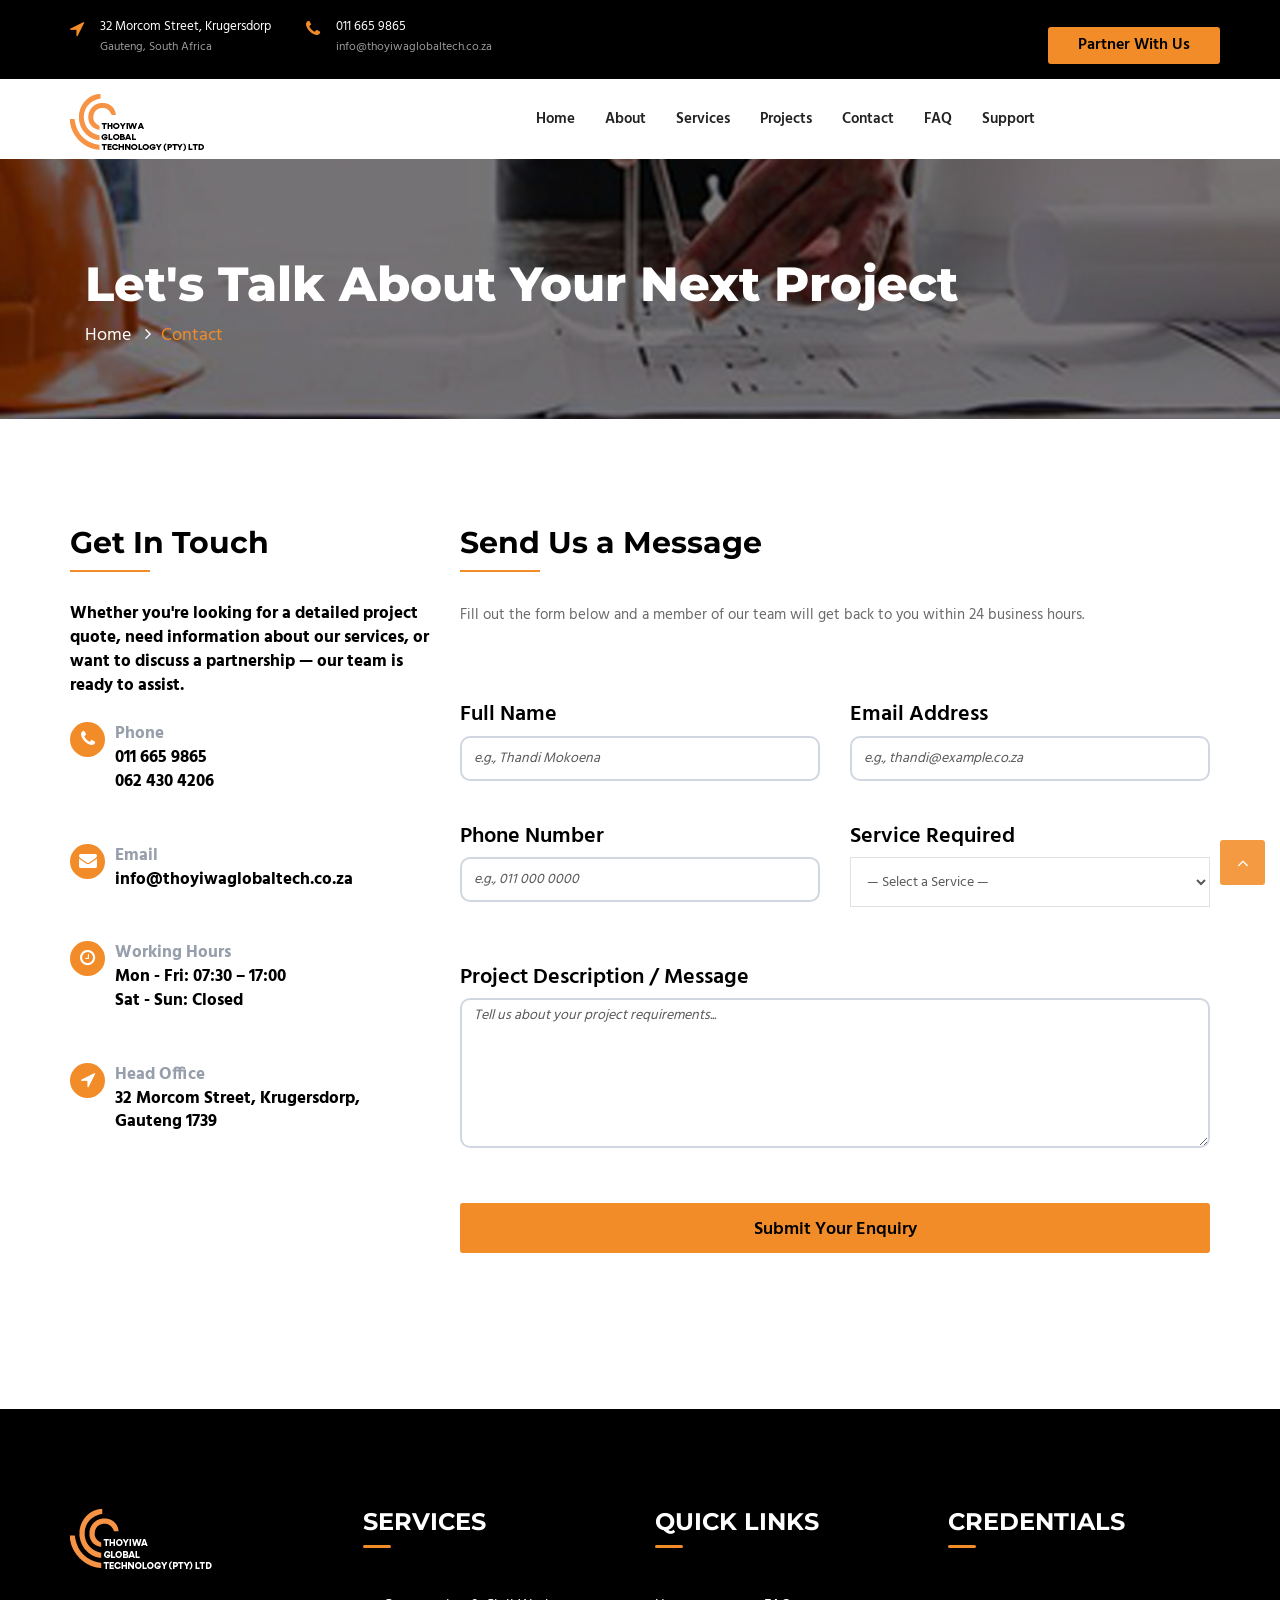
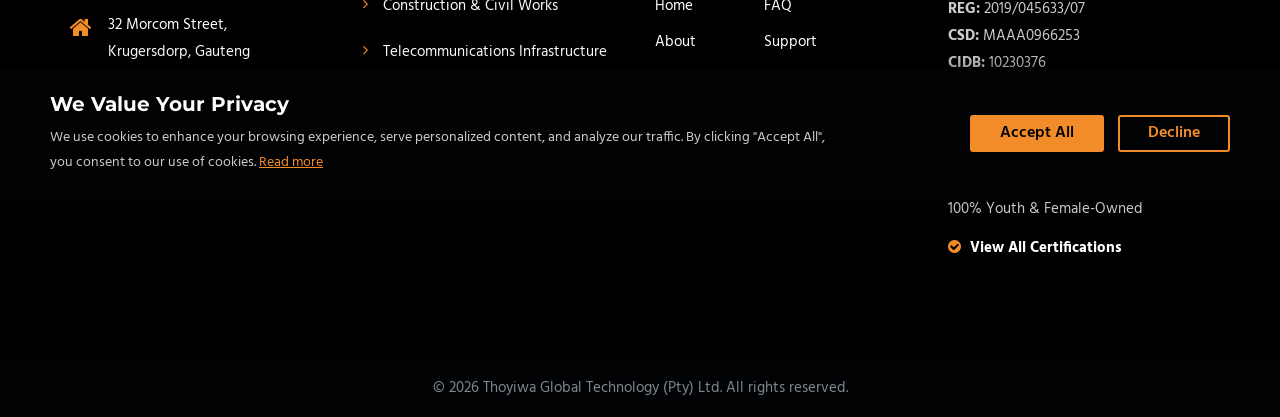
<file: contact.html>
<!DOCTYPE html>
<html lang="en">
<head>
    <!-- Meta Tags -->
    <meta charset="utf-8">
    <meta http-equiv="X-UA-Compatible" content="IE=edge">
    <meta name="viewport" content="width=device-width, initial-scale=1">
    <meta name="author" content="Thoyiwa Global Technology">
    <meta name="description" content="Contact Thoyiwa Global Technology for construction, telecommunications, and vegetation management services in South Africa. Get a free quote today.">
    <meta name="keywords" content="contact Thoyiwa Global Technology, construction quotes Gauteng, telecom contractors contact, infrastructure company Krugersdorp">

    <!-- Page Title -->
    <title>Contact Us | Thoyiwa Global Technology</title>

    <!-- Open Graph -->
    <meta property="og:title" content="Contact Us | Thoyiwa Global Technology">
    <meta property="og:description" content="Get in touch for your next infrastructure project.">
    <meta property="og:url" content="https://www.thoyiwaglobaltech.co.za/contact">
    <link rel="canonical" href="https://www.thoyiwaglobaltech.co.za/contact">

    <!-- Favicon and Touch Icons -->
    <link href="assets/images/favicon/favicon.png" rel="shortcut icon" type="image/png">
    <link href="assets/images/favicon/apple-touch-icon-57x57.png" rel="apple-touch-icon" sizes="57x57">
    <link href="assets/images/favicon/apple-touch-icon-72x72.png" rel="apple-touch-icon" sizes="72x72">
    <link href="assets/images/favicon/apple-touch-icon-114x114.png" rel="apple-touch-icon" sizes="114x114">
    <link href="assets/images/favicon/apple-touch-icon-144x144.png" rel="apple-touch-icon" sizes="144x144">

    <!-- Icon fonts -->
    <link href="assets/css/font-awesome.min.css" rel="stylesheet">
    <link href="assets/css/flaticon.css" rel="stylesheet">

    <!-- Bootstrap core CSS -->
    <link href="assets/css/bootstrap.min.css" rel="stylesheet">

    <!-- Plugins for this template -->
    <link href="assets/css/animate.css" rel="stylesheet">
    <link href="assets/css/owl.carousel.css" rel="stylesheet">
    <link href="assets/css/owl.theme.css" rel="stylesheet">
    <link href="assets/css/slick.css" rel="stylesheet">
    <link href="assets/css/slick-theme.css" rel="stylesheet">
    <link href="assets/css/owl.transitions.css" rel="stylesheet">
    <link href="assets/css/jquery.fancybox.css" rel="stylesheet">
    <link href="assets/css/jquery.mCustomScrollbar.min.css" rel="stylesheet">

    <!-- Custom styles for this template -->
    <link href="assets/css/style.css" rel="stylesheet">
    
    <!-- Google reCAPTCHA v3 -->
    <script src="https://www.google.com/recaptcha/api.js?render=6Ldr0BctAAAAAA-6J2WxRZ1i3hEk1FQSx5Vfq9Gu"></script>

    <!-- HTML5 shim and Respond.js for IE8 support of HTML5 elements and media queries -->
    <!--[if lt IE 9]>
    <script src="https://oss.maxcdn.com/html5shiv/3.7.3/html5shiv.min.js"></script>
    <script src="https://oss.maxcdn.com/respond/1.4.2/respond.min.js"></script>
    <![endif]-->

</head>

<body>

    <!-- start page-wrapper -->
    <div class="page-wrapper">

        <!-- start preloader -->
        <div class="preloader">
            <div class="preloader-inner">
                <img src="assets/images/preloader.gif" alt="Loading Thoyiwa Global Technology">
            </div>
        </div>
        <!-- end preloader -->

        <!-- Start header -->
        <header id="header" class="site-header header-style-2">
            <div class="topbar topbar-style-2 hidden-xs">
                <div class="container">
                    <div class="row">
                        <div class="col col-sm-8">
                            <div class="topbar-contact-info-wrapper">
                                <div class="topbar-contact-info">
                                    <div>
                                        <i class="fa fa-location-arrow"></i>
                                        <div class="details">
                                            <p>32 Morcom Street, Krugersdorp</p>
                                            <span>Gauteng, South Africa</span>
                                        </div>
                                    </div>
                                    <div>
                                        <i class="fa fa-phone"></i>
                                        <div class="details">
                                            <p>011 665 9865</p>
                                            <span>info@thoyiwaglobaltech.co.za</span>
                                        </div>
                                    </div>
                                </div>
                            </div>
                        </div>
                        <div class="col col-sm-4">
                            <div class="get-quote">
                                <a href="contact.html" class="theme-btn">Partner With Us</a>
                            </div>
                        </div>
                    </div>
                </div> <!-- end container -->
            </div> <!-- end topbar -->

            <nav class="navigation navbar navbar-default">
                <div class="container">
                    <div class="navbar-header">
                        <button type="button" class="open-btn">
                            <span class="sr-only">Toggle navigation</span>
                            <span class="icon-bar"></span>
                            <span class="icon-bar"></span>
                            <span class="icon-bar"></span>
                        </button>
                        <div class="site-logo">
                            <a href="index.html"><img src="assets/images/logo-2.png" alt="Thoyiwa Global Technology Logo"></a>
                        </div>
                    </div>
                    <div id="navbar" class="navbar-collapse collapse navbar-right navigation-holder">
                        <button class="close-navbar"><i class="fa fa-close"></i></button>
                        <ul class="nav navbar-nav">
                            <li><a href="index.html">Home</a></li>
                            <li><a href="about.html">About</a></li>
                            <li><a href="services.html">Services</a></li>
                            <li><a href="projects.html">Projects</a></li>
                            <li><a href="contact.html">Contact</a></li>
                            <li><a href="faq.html">FAQ</a></li>
                            <li><a href="support.html">Support</a></li>
                        </ul>
                    </div><!-- end of nav-collapse -->
                </div><!-- end of container -->
            </nav> <!-- end navigation -->
        </header>
        <!-- end of header -->


        <!-- start page-title -->
        <section class="page-title" style="background: url('assets/images/page-title4.jpg') center center/cover no-repeat local;">
            <div class="container">
                <div class="row">
                    <div class="col col-xs-12">
                        <h2>Let's Talk About Your Next Project</h2>
                        <ol class="breadcrumb">
                            <li><a href="index.html">Home</a></li>
                            <li>Contact</li>
                        </ol>
                    </div>
                </div> <!-- end row -->
            </div> <!-- end container -->
        </section>        
        <!-- end page-title -->


        <!-- start contact-pg-section -->
        <section class="contact-pg-section section-padding">
            <div class="container">
                <div class="row">
                    <div class="col col-md-4">
                        <div class="contact-info">
                            <div class="section-title-s3">
                                <h2>Get In Touch</h2>
                            </div>
                            <p style="margin-bottom: 25px;">Whether you're looking for a detailed project quote, need information about our services, or want to discuss a partnership — our team is ready to assist.</p>
                            <ul>
                                <li>
                                    <div class="icon"><i class="fa fa-phone"></i></div>
                                    <p><span>Phone</span> 011 665 9865 <br> 062 430 4206</p>
                                </li>
                                <li>
                                    <div class="icon"><i class="fa fa-envelope"></i></div>
                                    <p><span>Email</span> info@thoyiwaglobaltech.co.za  </p>
                                </li>
                                <li>
                                    <div class="icon"><i class="fa fa-clock-o"></i></div>
                                    <p><span>Working Hours</span> Mon - Fri: 07:30 – 17:00 <br> Sat - Sun: Closed</p>
                                </li>
                                <li>
                                    <div class="icon"><i class="fa fa-location-arrow"></i></div>
                                    <p><span>Head Office</span> 32 Morcom Street, Krugersdorp, <br> Gauteng 1739 </p>
                                </li>
                            </ul>
                        </div>
                    </div>
                    <div class="col col-md-8 contact-form-wrapper">
                        <div class="section-title-s3">
                            <h2>Send Us a Message</h2>
                        </div>
                        <p style="margin-bottom: 25px;">Fill out the form below and a member of our team will get back to you within 24 business hours.</p>
                        
                        <form class="contact-form form contact-validation-active row" id="contact-form-s2">
                            <div class="col col-sm-6">
                                <label for="f-name">Full Name</label>
                                <input type="text" class="form-control" id="f-name" name="f_name" placeholder="e.g., Thandi Mokoena">
                            </div>
                            <div class="col col-sm-6">
                                <label for="email">Email Address</label>
                                <input type="email" class="form-control" id="email" name="email" placeholder="e.g., thandi@example.co.za">
                            </div>
                            <div class="col col-sm-6">
                                <label for="phone">Phone Number</label>
                                <input type="text" class="form-control" id="phone" name="phone" placeholder="e.g., 011 000 0000">
                            </div>
                            <div class="col col-sm-6">
                                <label for="service">Service Required</label>
                                <select class="form-control" id="service" name="service" style="height: 50px; border-radius: 0; box-shadow: none; border: 1px solid #e1e1e1;">
                                    <option selected disabled> — Select a Service — </option>
                                    <option value="Construction">Construction &amp; Civil Works</option>
                                    <option value="Telecommunications">Telecommunications Infrastructure</option>
                                    <option value="Vegetation">Vegetation Management</option>
                                    <option value="Plant Hire">Plant Hire &amp; Equipment</option>
                                    <option value="Integrated">Multiple / Integrated Services</option>
                                    <option value="Other">Other</option>
                                </select>
                            </div>
                            <div class="col col-sm-12" style="margin-top: 15px;">
                                <label for="message">Project Description / Message</label>
                                <textarea class="form-control" id="message" name="note" placeholder="Tell us about your project requirements..." style="height: 150px;"></textarea>
                            </div>
                            <div class="col col-sm-12 submit-btn" style="margin-top: 15px;">
                                <button class="theme-btn">Submit Your Enquiry</button>
                                <div id="loader">
                                    <i class="fa fa-refresh fa-spin fa-3x fa-fw"></i>
                                </div>
                            </div>
                            <div class="error-handling-messages col-sm-12">
                                <div id="success">Thank you for your enquiry! We'll respond within 24 business hours.</div>
                                <div id="error"> Error occurred while sending message. Please contact us via email. </div>
                            </div>
                        </form>
                    </div>
                </div> <!-- end row -->
            </div> <!-- end container -->
        </section>
        <!-- end contact-pg-section -->


        <!-- start site-footer -->
        <footer class="site-footer">
            <div class="upper-footer">
                <div class="container">
                    <div class="row">
                        <div class="col col-md-3 col-sm-6">
                            <div class="widget about-widget">
                                <div class="footer-logo"><img src="assets/images/logo.png" alt="Thoyiwa Global Technology Logo"></div>
                                <ul class="contact-info">
                                    <li><i class="fa fa-home"></i> 32 Morcom Street, Krugersdorp, Gauteng</li>
                                    <li><i class="fa fa-phone"></i> 011 665 9865 | 062 430 4206</li>
                                    <li><i class="fa fa-clock-o"></i> Working Hours: <br>Mon-Fri (07:30 – 17:00)</li>
                                </ul>
                            </div>
                        </div>

                        <div class="col col-md-3 col-sm-6">
                            <div class="widget service-links-widget">
                                <h3>Services</h3>
                                <ul>
                                    <li><a href="services.html">Construction &amp; Civil Works</a></li>
                                    <li><a href="services.html">Telecommunications Infrastructure</a></li>
                                    <li><a href="services.html">Vegetation Management</a></li>
                                    <li><a href="services.html">Plant Hire &amp; Equipment</a></li>
                                </ul>
                            </div>
                        </div>

                        <div class="col col-md-3 col-sm-6">
                            <div class="widget quick-links-widget">
                                <h3>Quick Links</h3>
                                <ul>
                                    <li><a href="index.html">Home</a></li>
                                    <li><a href="about.html">About</a></li>
                                    <li><a href="services.html">Services</a></li>
                                    <li><a href="projects.html">Projects</a></li>
                                    <li><a href="contact.html">Contact</a></li>
                                </ul>
                                <ul>
                                    <li><a href="faq.html">FAQ</a></li>
                                    <li><a href="support.html">Support</a></li>
                                    <li><a href="privacy.html">Privacy Policy</a></li>
                                </ul>
                            </div>
                        </div>

                        <div class="col col-md-3 col-sm-6">
                            <div class="widget twitter-feed-widget">
                                <h3>Credentials</h3>
                                <ul>
                                    <li>
                                        <div class="text">
                                            <p><strong>REG:</strong> 2019/045633/07<br><strong>CSD:</strong> MAAA0966253<br><strong>CIDB:</strong> 10230376</p>
                                        </div>
                                        <div class="info-box">
                                            <i class="fa fa-envelope"></i>
                                            <strong><a href="mailto:info@thoyiwaglobaltech.co.za">info@thoyiwaglobaltech.co.za</a></strong>
                                        </div>
                                    </li>
                                    <li>
                                        <div class="text">
                                            <p>SARS Tax Compliant<br>B-BBEE Level 1 Contributor<br>100% Youth &amp; Female-Owned</p>
                                        </div>
                                        <div class="info-box">
                                            <i class="fa fa-check-circle"></i>
                                            <strong><a href="about.html">View All Certifications</a></strong>
                                        </div>
                                    </li>
                                </ul>
                            </div>
                        </div>
                    </div>
                </div>
            </div> <!-- end upper-footer -->
            <div class="copyright-info">
                <div class="container">
                    <p>&copy; 2026 Thoyiwa Global Technology (Pty) Ltd. All rights reserved.</p>
                </div>
            </div>
        </footer>
        <!-- end site-footer -->
    </div>
    <!-- end of page-wrapper -->



    <!-- All JavaScript files
    ================================================== -->
    <script src="assets/js/jquery.min.js"></script>
    <script src="assets/js/bootstrap.min.js"></script>

    <!-- Plugins for this template -->
    <script src="assets/js/jquery-plugin-collection.js"></script>

    <!-- Custom script for this template -->
    <!-- Cookie Consent Banner -->
    <div id="cookie-consent-banner" class="cookie-consent-banner">
        <div class="cookie-content">
            <h4>We Value Your Privacy</h4>
            <p>We use cookies to enhance your browsing experience, serve personalized content, and analyze our traffic. By clicking "Accept All", you consent to our use of cookies. <a href="privacy.html" style="color: #F28C28; text-decoration: underline;">Read more</a></p>
        </div>
        <div class="cookie-buttons">
            <button id="cookie-accept" class="theme-btn">Accept All</button>
            <button id="cookie-decline" class="theme-btn" style="background: transparent; color: #F28C28; border: 2px solid #F28C28; margin-left: 10px;">Decline</button>
        </div>
    </div>

    <script src="assets/js/script.js"></script>
</body>
</html>
</file>
<file: assets/css/flaticon.css>
/*
  	Flaticon icon font: Flaticon
  	Creation date: 04/01/2018 05:35
  	*/

@font-face {
  font-family: "Flaticon";
  src: url("../fonts/Flaticon.eot");
  src: url("../fonts/Flaticon.eot?#iefix") format("embedded-opentype"),
       url("../fonts/Flaticon.woff") format("woff"),
       url("../fonts/Flaticon.ttf") format("truetype"),
       url("../fonts/Flaticon.svg#Flaticon") format("svg");
  font-weight: normal;
  font-style: normal;
}

@media screen and (-webkit-min-device-pixel-ratio:0) {
  @font-face {
    font-family: "Flaticon";
    src: url("../fonts/Flaticon.svg#Flaticon") format("svg");
  }
}

[class^="flaticon-"]:before, [class*=" flaticon-"]:before,
[class^="flaticon-"]:after, [class*=" flaticon-"]:after {   
  font-family: Flaticon;
        font-size: 20px;
font-style: normal;
margin-left: 20px;
}

.flaticon-medal:before { content: "\f100"; }
.flaticon-title:before { content: "\f101"; }
.flaticon-left-quotes-sign:before { content: "\f102"; }
.flaticon-shopping-cart:before { content: "\f103"; }
.flaticon-people-1:before { content: "\f104"; }
.flaticon-people:before { content: "\f105"; }
.flaticon-engineer:before { content: "\f106"; }
.flaticon-gasoline:before { content: "\f107"; }
.flaticon-innovation:before { content: "\f108"; }
.flaticon-plug:before { content: "\f109"; }
.flaticon-construction:before { content: "\f10a"; }
.flaticon-support:before { content: "\f10b"; }
.flaticon-time-passing:before { content: "\f10c"; }
</file>
<file: assets/css/style.css>
/*------------------------------------------------------------------
[Master Stylesheet]
Theme Name: 	
Version:        1.0.0
Author:         themexriver
URL:            http://themeforest.net/user/themexriver
-------------------------------------------------------------------*/
/*--------------------------------------------------------------
>>> TABLE OF CONTENTS:
----------------------------------------------------------------
#0.1	Theme Reset Style
#0.2	Global Elements
#0.3	header
#0.4	hero-slider
#0.5	footer
#0.6	services
#0.7	testimonials
#0.8    offer
#0.9    recent-projects
#1.0    about-us-faq
#1.1    partners
#1.2    partners
#1.3    news-section


---------------------------------------------------------------
	home style 2
----------------------------------------------------------------
#2.0    cta
#2.1    services s2
#2.2    our-team
#2.3    fun-fact
#2.4    cta-newsletter
#2.5    testimoials-s2-slider


---------------------------------------------------------------
	home style 3
----------------------------------------------------------------
#3.0    features
#3.1    services-s3
#3.2    pricing


---------------------------------------------------------------
	faq page
----------------------------------------------------------------
#4.0	faq-pg-section


---------------------------------------------------------------
	service single page
----------------------------------------------------------------
#5.0	service-singel-section


---------------------------------------------------------------
	contact page
----------------------------------------------------------------
#6.0	contact-pg-section


---------------------------------------------------------------
	blog grid page
----------------------------------------------------------------
#7.0	blog-grid section


---------------------------------------------------------------
	blog with sidebar page
----------------------------------------------------------------
#8.0	blog-with-sidebar


---------------------------------------------------------------
	blog details page
----------------------------------------------------------------
#9.0	blog-single-content


---------------------------------------------------------------
	shop grid page
----------------------------------------------------------------
#10.0	products-section


---------------------------------------------------------------
	shop with sidebar page
----------------------------------------------------------------
#11.0	shop-main-content


---------------------------------------------------------------
	shop details page
----------------------------------------------------------------
#12.0	products-section





----------------------------------------------------------------*/
/*---------------------------
	Fonts
----------------------------*/
@import url("https://fonts.googleapis.com/css?family=Hind:400,600|Montserrat:600,700");
/*--------------------------------------------------------------
#0.1    Theme Reset Style
--------------------------------------------------------------*/
html {
  font-size: 15px;
}

body {
  font-family: "Hind", sans-serif;
  font-size: 15px;
  font-size: 1rem;
}
@media (max-width: 767px) {
  body {
    font-size: 14px;
    font-size: 0.9333333333rem;
  }
}
body {
  -webkit-font-smoothing: antialiased;
  overflow-x: hidden;
}

p {
  color: #6a6a6a;
  line-height: 1.8em;
  margin-bottom: 15px;
}

h1,
h2,
h3,
h4,
h5,
h6 {
  font-family: "Montserrat", sans-serif;
  font-weight: bold;
  color: #000000;
  margin: 0 0 0.4em;
}

ul {
  padding-left: 0;
  margin: 0;
  list-style-position: inside;
}

a {
  text-decoration: none;
  -webkit-transition: all 0.2s;
  -moz-transition: all 0.2s;
  -o-transition: all 0.2s;
  -ms-transition: all 0.2s;
  transition: all 0.2s;
}

a:hover,
a:focus {
  text-decoration: none;
}

a:focus {
  outline: none !important;
}

img {
  max-width: 100%;
  height: auto;
}

/*--------------------------------------------------------------
#0.2    Global Elements
--------------------------------------------------------------*/
.page-wrapper {
  position: relative;
  overflow: hidden;
}

.float-right {
  float: right;
}

.wow {
  visibility: hidden;
}

.fi:before {
  margin: 0;
}

.section-padding {
  padding: 100px 0;
}
@media (max-width: 1199px) {
  .section-padding {
    padding: 80px 0;
  }
}
@media (max-width: 767px) {
  .section-padding {
    padding: 70px 0;
  }
}

/*** contact form error handling ***/
.contact-validation-active .error-handling-messages {
  width: 100%;
  margin-top: 15px;
  clear: both;
}
.contact-validation-active label.error {
  color: red !important;
  font-size: 0.9333333333rem;
  font-weight: normal;
  margin: 5px 0 0 0;
}
.contact-validation-active #loader,
.contact-validation-active #loader-2 {
  display: none;
  margin-top: 10px;
}
.contact-validation-active #success,
.contact-validation-active #success-2,
.contact-validation-active #error,
.contact-validation-active #error-2 {
  width: 100%;
  color: #fff;
  padding: 5px 10px;
  font-size: 16px;
  text-align: center;
  display: none;
}
@media (max-width: 767px) {
  .contact-validation-active #success,
  .contact-validation-active #success-2,
  .contact-validation-active #error,
  .contact-validation-active #error-2 {
    font-size: 15px;
  }
}
.contact-validation-active #success,
.contact-validation-active #success-2 {
  background-color: rgb(0, 153.5, 0);
  border-left: 5px solid green;
  margin-bottom: 5px;
}
.contact-validation-active #error,
.contact-validation-active #error-2 {
  background-color: rgb(255, 25.5, 25.5);
  border-left: 5px solid red;
}
.contact-validation-active #loader {
  text-align: center;
  color: #fff;
  font-size: 8px;
  font-size: 0.5333333333rem;
}

/*** back to top **/
.back-to-top {
  background-color: rgba(242, 140, 40, 0.9);
  width: 45px;
  height: 45px;
  line-height: 45px;
  text-align: center;
  display: none;
  position: fixed;
  z-index: 999;
  right: 15px;
  bottom: 15px;
  -webkit-transition: all 0.2s;
  -moz-transition: all 0.2s;
  -o-transition: all 0.2s;
  -ms-transition: all 0.2s;
  transition: all 0.2s;
  -webkit-border-radius: 3px;
  -moz-border-radius: 3px;
  -o-border-radius: 3px;
  -ms-border-radius: 3px;
  border-radius: 3px;
}
@media (max-width: 991px) {
  .back-to-top {
    width: 35px;
    height: 35px;
    line-height: 35px;
  }
}
.back-to-top:hover {
  background-color: #F28C28;
}

.back-to-top i {
  font-size: 18px;
  font-size: 1.2rem;
  color: #fff;
  position: absolute;
  left: 50%;
  top: 50%;
  -webkit-transform: translate(-50%, -50%);
  -moz-transform: translate(-50%, -50%);
  -o-transform: translate(-50%, -50%);
  -ms-transform: translate(-50%, -50%);
  transform: translate(-50%, -50%);
}

/** for popup image ***/
.mfp-wrap {
  background-color: rgba(0, 0, 0, 0.9);
  z-index: 99999;
}

.mfp-with-zoom .mfp-container,
.mfp-with-zoom.mfp-bg {
  opacity: 0;
  -webkit-backface-visibility: hidden;
  -webkit-transition: all 0.3s ease-out;
  -moz-transition: all 0.3s ease-out;
  -o-transition: all 0.3s ease-out;
  transition: all 0.3s ease-out;
}

.mfp-with-zoom.mfp-ready .mfp-container {
  opacity: 1;
}

.mfp-with-zoom.mfp-ready.mfp-bg {
  opacity: 0.8;
}

.mfp-with-zoom.mfp-removing .mfp-container,
.mfp-with-zoom.mfp-removing.mfp-bg {
  opacity: 0;
}

/*** for fancybox video ***/
.fancybox-overlay {
  background: rgba(0, 0, 0, 0.9);
  z-index: 9999 !important;
}

.fancybox-wrap {
  z-index: 99999 !important;
}

.section-title, .section-title-s2, .section-title-s5, .section-title-s6, .section-title-s7, .section-title-white {
  margin-bottom: 35px;
}
@media (max-width: 991px) {
  .section-title, .section-title-s2, .section-title-s5, .section-title-s6, .section-title-s7, .section-title-white {
    margin-bottom: 35px;
  }
}
.section-title h2, .section-title-s2 h2, .section-title-s5 h2, .section-title-s6 h2, .section-title-s7 h2, .section-title-white h2 {
  font-size: 30px;
  font-size: 2rem;
  text-transform: uppercase;
  margin: 0;
  padding-bottom: 0.5em;
  position: relative;
  letter-spacing: -1px;
}
@media (max-width: 1199px) {
  .section-title h2, .section-title-s2 h2, .section-title-s5 h2, .section-title-s6 h2, .section-title-s7 h2, .section-title-white h2 {
    font-size: 27px;
    font-size: 1.8rem;
  }
}
@media (max-width: 991px) {
  .section-title h2, .section-title-s2 h2, .section-title-s5 h2, .section-title-s6 h2, .section-title-s7 h2, .section-title-white h2 {
    font-size: 24px;
    font-size: 1.6rem;
  }
}
@media (max-width: 767px) {
  .section-title h2, .section-title-s2 h2, .section-title-s5 h2, .section-title-s6 h2, .section-title-s7 h2, .section-title-white h2 {
    font-size: 20px;
    font-size: 1.3333333333rem;
  }
}
.section-title h2:before, .section-title-s2 h2:before, .section-title-s5 h2:before, .section-title-s6 h2:before, .section-title-s7 h2:before, .section-title-white h2:before {
  content: "";
  background-color: #F28C28;
  width: 33px;
  height: 5px;
  position: absolute;
  left: 0;
  bottom: 0;
  -webkit-border-radius: 3px;
  -moz-border-radius: 3px;
  -o-border-radius: 3px;
  -ms-border-radius: 3px;
  border-radius: 3px;
}
@media (max-width: 767px) {
  .section-title h2:before, .section-title-s2 h2:before, .section-title-s5 h2:before, .section-title-s6 h2:before, .section-title-s7 h2:before, .section-title-white h2:before {
    height: 3px;
  }
}

.section-title-white h2 {
  color: #fff;
}

.section-title-s2, .section-title-s5, .section-title-s6, .section-title-s7 {
  text-align: center;
}
.section-title-s2 h2, .section-title-s5 h2, .section-title-s6 h2, .section-title-s7 h2,
.section-title-s2 p,
.section-title-s5 p,
.section-title-s6 p,
.section-title-s7 p {
  color: #fff;
}
.section-title-s2 h2:before, .section-title-s5 h2:before, .section-title-s6 h2:before, .section-title-s7 h2:before {
  left: 50%;
  -webkit-transform: translateX(-50%);
  -moz-transform: translateX(-50%);
  -o-transform: translateX(-50%);
  -ms-transform: translateX(-50%);
  transform: translateX(-50%);
}
.section-title-s2 h2, .section-title-s5 h2, .section-title-s6 h2, .section-title-s7 h2 {
  margin: 0 0 0.83em;
}
.section-title-s2 p, .section-title-s5 p, .section-title-s6 p, .section-title-s7 p {
  margin: 0;
}
@media screen and (min-width: 1200px) {
  .section-title-s2 p, .section-title-s5 p, .section-title-s6 p, .section-title-s7 p {
    padding: 0 45px;
  }
}

.section-title-s3, .section-title-s4 {
  margin-bottom: 30px;
}
.section-title-s3 h2, .section-title-s4 h2 {
  font-size: 30px;
  font-size: 2rem;
  line-height: 1.33em;
  margin: 0.13em 0 0;
  padding-bottom: 0.3em;
  position: relative;
}
@media (max-width: 1199px) {
  .section-title-s3 h2, .section-title-s4 h2 {
    font-size: 27px;
    font-size: 1.8rem;
  }
}
@media (max-width: 991px) {
  .section-title-s3 h2, .section-title-s4 h2 {
    font-size: 24px;
    font-size: 1.6rem;
  }
}
@media (max-width: 767px) {
  .section-title-s3 h2, .section-title-s4 h2 {
    font-size: 20px;
    font-size: 1.3333333333rem;
  }
}
.section-title-s3 h2:before, .section-title-s4 h2:before {
  content: "";
  background-color: #F28C28;
  width: 80px;
  height: 2px;
  position: absolute;
  left: 0;
  bottom: 0;
}
.section-title-s3 > span, .section-title-s4 > span {
  color: #9a9a9a;
  text-transform: uppercase;
  letter-spacing: 2px;
}

.section-title-s4 h2 {
  margin: 0 0 0.83em;
}

.section-title-s5 h2, .section-title-s6 h2, .section-title-s7 h2 {
  color: #000000;
}
.section-title-s5 p, .section-title-s6 p, .section-title-s7 p {
  color: #6a6a6a;
}

.section-title-s6 h2, .section-title-s7 h2 {
  text-transform: none;
}
.section-title-s6 h2:before, .section-title-s7 h2:before {
  display: none;
}

.section-title-s7 h2 {
  padding-bottom: 0;
}

.theme-btn, .theme-btn-s5, .theme-btn-s4, .theme-btn-s3, .theme-btn-s2 {
  display: inline-block;
  background-color: #F28C28;
  font-size: 16px;
  font-size: 1.0666666667rem;
  font-weight: 600;
  color: #000000;
  padding: 5px 28px;
  border: 2px solid #F28C28;
  -webkit-border-radius: 3px;
  -moz-border-radius: 3px;
  -o-border-radius: 3px;
  -ms-border-radius: 3px;
  border-radius: 3px;
}
.theme-btn:hover, .theme-btn-s5:hover, .theme-btn-s4:hover, .theme-btn-s3:hover, .theme-btn-s2:hover {
  background-color: black;
  color: #fff;
}
@media (max-width: 1199px) {
  .theme-btn, .theme-btn-s5, .theme-btn-s4, .theme-btn-s3, .theme-btn-s2 {
    font-size: 15px;
    font-size: 1rem;
    padding: 4px 22px;
  }
}
@media (max-width: 991px) {
  .theme-btn, .theme-btn-s5, .theme-btn-s4, .theme-btn-s3, .theme-btn-s2 {
    font-size: 14px;
    font-size: 0.9333333333rem;
    padding: 4px 20px;
  }
}
@media (max-width: 767px) {
  .theme-btn, .theme-btn-s5, .theme-btn-s4, .theme-btn-s3, .theme-btn-s2 {
    font-size: 13px;
    margin-bottom: 10px;
    margin-right: 5px;
  }
}

.theme-btn-s2 {
  background-color: black;
  color: #fff;
}
.theme-btn-s2:hover {
  background-color: #F28C28;
  color: #000000;
}

.theme-btn-s3:hover {
  border-color: #000000;
  color: #F28C28;
}

.theme-btn-s4 {
  background-color: #000000;
  border-color: #000000;
  color: #F28C28;
}
.theme-btn-s4:hover {
  background-color: #F28C28;
  border-color: #F28C28;
  color: #000000;
}

.theme-btn-s5 {
  background-color: transparent;
  border: 2px solid #F28C28;
  color: #fff;
}
.theme-btn-s5:hover {
  background-color: #F28C28;
}

.form input,
.form textarea,
.form select {
  border-color: rgb(191.25, 191.25, 191.25);
  border-radius: 0;
  outline: 0;
  box-shadow: none;
  color: rgb(89.25, 89.25, 89.25);
}
.form input:focus,
.form textarea:focus,
.form select:focus {
  border-color: #000000;
  -webkit-box-shadow: 0 0 5px 0 rgb(25.5, 25.5, 25.5);
  -moz-box-shadow: 0 0 5px 0 rgb(25.5, 25.5, 25.5);
  -o-box-shadow: 0 0 5px 0 rgb(25.5, 25.5, 25.5);
  -ms-box-shadow: 0 0 5px 0 rgb(25.5, 25.5, 25.5);
  box-shadow: 0 0 5px 0 rgb(25.5, 25.5, 25.5);
}
.form ::-webkit-input-placeholder {
  font-style: 14px;
  font-style: italic;
  color: rgb(89.25, 89.25, 89.25);
}
.form :-moz-placeholder {
  font-style: 14px;
  font-style: italic;
  color: rgb(89.25, 89.25, 89.25);
}
.form ::-moz-placeholder {
  font-style: 14px;
  font-style: italic;
  color: rgb(89.25, 89.25, 89.25);
}
.form :-ms-input-placeholder {
  font-style: 14px;
  font-style: italic;
  color: rgb(89.25, 89.25, 89.25);
}

.wpcf7-form input,
.wpcf7-form textarea,
.wpcf7-form select {
  display: block;
  width: 100%;
  height: 34px;
  padding: 6px 12px;
  font-size: 14px;
  line-height: 1.42857143;
  color: #555;
  background-color: #fff;
  background-image: none;
  border: 1px solid #ccc;
  border-radius: 4px;
  -webkit-box-shadow: inset 0 1px 1px rgba(0, 0, 0, 0.075);
  box-shadow: inset 0 1px 1px rgba(0, 0, 0, 0.075);
  -webkit-transition: border-color ease-in-out 0.15s, -webkit-box-shadow ease-in-out 0.15s;
  -o-transition: border-color ease-in-out 0.15s, box-shadow ease-in-out 0.15s;
  transition: border-color ease-in-out 0.15s, box-shadow ease-in-out 0.15s;
}
.wpcf7-form select {
  font-style: normal;
  background-image: url(../images/select-icon.png);
  background-repeat: no-repeat;
  background-position: calc(100% - 15px) center;
  display: inline-block;
  -webkit-appearance: none;
  -moz-appearance: none;
  -ms-appearance: none;
  appearance: none;
  cursor: pointer;
}
.wpcf7-form select::-ms-expand { /* for IE 11 */
  display: none;
}

.social-links {
  overflow: hidden;
  list-style-type: none;
}
.social-links li {
  float: left;
}
.social-links li a {
  display: block;
  text-align: center;
}

/******************************
	#blog grids
******************************/
.page-title {
  background: url("../images/page-title.jpg") center center/cover no-repeat local;
  height: 260px;
  position: relative;
  width: 100%;
}
@media (max-width: 767px) {
  .page-title {
    height: 220px;
  }
}
.page-title:before {
  content: "";
  background-color: rgba(0, 0, 0, 0.3);
  width: 100%;
  height: 100%;
  position: absolute;
  left: 0;
  top: 0;
}
.page-title .container {
  height: 100%;
  display: table;
}
.page-title .container > .row {
  vertical-align: middle;
  display: table-cell;
}
.page-title h2,
.page-title ol {
  color: #fff;
}
.page-title h2 {
  font-size: 48px;
  font-size: 3.2rem;
  font-weight: 800;
  margin: 1em 0 0.23em;
}
@media (max-width: 1199px) {
  .page-title h2 {
    font-size: 42px;
    font-size: 2.8rem;
  }
}
@media (max-width: 991px) {
  .page-title h2 {
    font-size: 35px;
    font-size: 2.3333333333rem;
  }
}
@media (max-width: 767px) {
  .page-title h2 {
    font-size: 28px;
    font-size: 1.8666666667rem;
    font-weight: bold;
  }
}
.page-title .breadcrumb {
  background-color: transparent;
  padding: 0;
}
@media (max-width: 767px) {
  .page-title .breadcrumb {
    text-align: center;
  }
}
.page-title .breadcrumb li {
  font-size: 18px;
  font-size: 1.2rem;
  color: #F28C28;
  margin-right: 5px;
}
@media (max-width: 991px) {
  .page-title .breadcrumb li {
    font-size: 15px;
    font-size: 1rem;
  }
}
.page-title .breadcrumb li a {
  color: #fff;
}
.page-title .breadcrumb li a:hover {
  color: #F28C28;
}
.page-title .breadcrumb > li + li:before {
  font-family: "FontAwesome";
  content: "\f105";
  color: #fff;
  margin-right: 5px;
}

.preloader {
  width: 100%;
  background-color: #fff;
  width: 100%;
  height: 100%;
  position: fixed;
  z-index: 10001;
}
.preloader div {
  position: absolute;
  left: 50%;
  top: 50%;
  -webkit-transform: translate(-50%, -50%);
  -moz-transform: translate(-50%, -50%);
  -o-transform: translate(-50%, -50%);
  -ms-transform: translate(-50%, -50%);
  transform: translate(-50%, -50%);
}

/*************************************
    = service grids
**************************************/
.services-grids {
  overflow: hidden;
}
.services-grids .inner {
  min-height: 254px;
  position: relative;
  overflow: hidden;
}
@media (max-width: 1199px) {
  .services-grids .inner {
    min-height: 218px;
  }
}
.services-grids .details {
  width: 100%;
  height: 100%;
  padding: 30px 30px;
  position: absolute;
  left: 0;
  top: 60%;
  text-align: left;
  -webkit-transition: all 0.5s;
  -moz-transition: all 0.5s;
  -o-transition: all 0.5s;
  -ms-transition: all 0.5s;
  transition: all 0.5s;
}
@media (max-width: 1199px) {
  .services-grids .details {
    padding: 30px 20px;
  }
}
.services-grids .info {
  position: relative;
}
.services-grids .details h3 {
  display: flex;
  align-items: center;
  font-size: 18px;
  font-size: 1.2rem;
  color: #fff;
  font-weight: 600;
  margin: 0 0 1.2em;
}
@media (max-width: 1199px) {
  .services-grids .details h3 {
    font-size: 17px;
    font-size: 1.1333333333rem;
    margin: 0 0 1.2em;
  }
}
@media (max-width: 767px) {
  .services-grids .details h3 {
    font-size: 15px;
    font-size: 1rem;
    margin: 0 0 1.2em;
  }
}
.services-grids .details h3 i {
  background: #F28C28;
  color: #000000;
  padding: 7px 10px;
  -webkit-border-radius: 3px;
  -moz-border-radius: 3px;
  -o-border-radius: 3px;
  -ms-border-radius: 3px;
  border-radius: 3px;
  margin-right: 12px;
  flex-shrink: 0;
}
@media (max-width: 1199px) {
  .services-grids .details h3 i {
    padding: 5px 8px;
  }
}
.services-grids .details p {
  font-size: 14px;
  font-size: 0.9333333333rem;
  color: #fff;
  margin: 0 0 1.79em;
  opacity: 0;
  visibility: hidden;
  transition: all 0.3s ease;
}
.services-grids .details .more {
  font-weight: 600;
  color: #000000;
  text-transform: capitalize;
  opacity: 0;
  visibility: hidden;
  transition: all 0.3s ease;
}
.services-grids .grid:hover .details p,
.services-grids .grid:hover .details .more,
.services-grids .grid:active .details p,
.services-grids .grid:active .details .more {
  opacity: 1;
  visibility: visible;
}
.services-grids .grid:hover .details {
  background-color: rgba(242, 140, 40, 0.9);
  width: 100%;
  height: 100%;
  position: absolute;
  left: 0;
  top: 0;
  top: 0;
}
.services-grids .grid:hover .details h3 {
  color: #000000;
  margin: 0 0 0.59em;
}
.services-grids .grid:hover .details h3 i {
  background: transparent;
}

.dots-s1 .owl-controls {
  margin-top: 0;
}
.dots-s1 .owl-dots {
  height: 15px;
}
.dots-s1 .owl-dots .owl-dot span {
  background: #bfbfbf;
  width: 8px;
  height: 8px;
  margin: 0 7px;
  -webkit-transition: all 0.3s;
  -moz-transition: all 0.3s;
  -o-transition: all 0.3s;
  -ms-transition: all 0.3s;
  transition: all 0.3s;
}
.dots-s1 .owl-dots .owl-dot.active span,
.dots-s1 .owl-dots .owl-dot:hover span {
  background-color: #F28C28;
}
.dots-s1 .owl-dots .owl-dot.active span {
  width: 9px;
  height: 9px;
}

.slider-arrow-s1 .owl-controls {
  margin-top: 0;
}
.slider-arrow-s1 .owl-controls .owl-nav .owl-prev,
.slider-arrow-s1 .owl-controls .owl-nav .owl-next {
  background-color: #F28C28;
  width: 34px;
  height: 34px;
  line-height: 37px;
  font-size: 18px;
  font-size: 1.2rem;
  color: #000000;
  padding: 0;
  -webkit-transition: all 0.2s;
  -moz-transition: all 0.2s;
  -o-transition: all 0.2s;
  -ms-transition: all 0.2s;
  transition: all 0.2s;
}
.slider-arrow-s1 .owl-controls .owl-nav .owl-prev:hover,
.slider-arrow-s1 .owl-controls .owl-nav .owl-next:hover {
  background-color: rgb(240.5460526316, 127.1381578947, 15.9539473684);
  color: #000000;
}
@media (max-width: 991px) {
  .slider-arrow-s1 .owl-controls .owl-nav .owl-prev,
  .slider-arrow-s1 .owl-controls .owl-nav .owl-next {
    width: 30px;
    height: 30px;
    line-height: 33px;
    font-size: 16px;
    font-size: 1.0666666667rem;
  }
}

.theme-accordion-s1 {
  margin-bottom: 0;
}
.theme-accordion-s1 .panel-default {
  background: transparent;
  border: 1px solid #dee0e1;
  border-radius: 0;
}
.theme-accordion-s1 .panel-group .panel + .panel {
  margin-top: 8px;
}
.theme-accordion-s1 .panel-heading {
  background-color: transparent;
  padding: 0;
  border-radius: 0;
}
.theme-accordion-s1 .panel-heading a {
  background-color: rgba(253, 212, 51, 0.95);
  font-size: 18px;
  font-size: 1.2rem;
  font-weight: 600;
  color: #222;
  display: block;
  padding: 15px 25px;
  position: relative;
}
@media (max-width: 1800px) {
  .theme-accordion-s1 .panel-heading a {
    background-color: #F28C28;
  }
}
@media (max-width: 991px) {
  .theme-accordion-s1 .panel-heading a {
    font-size: 16px;
    font-size: 1.0666666667rem;
    padding: 12px 20px;
  }
}
@media (max-width: 767px) {
  .theme-accordion-s1 .panel-heading a {
    padding: 12px 15px;
  }
}
.theme-accordion-s1 .panel-heading a:before {
  font-family: "FontAwesome";
  content: "\f107";
  font-size: 20px;
  font-size: 1.3333333333rem;
  position: absolute;
  right: 25px;
  -webkit-transform: rotate(180deg);
  transform: rotate(180deg);
  -webkit-transition: all 0.3s;
  -moz-transition: all 0.3s;
  -o-transition: all 0.3s;
  -ms-transition: all 0.3s;
  transition: all 0.3s;
}
@media (max-width: 991px) {
  .theme-accordion-s1 .panel-heading a:before {
    font-size: 18px;
    font-size: 1.2rem;
    right: 20px;
  }
}
.theme-accordion-s1 .panel-heading .collapsed {
  background-color: #fff;
}
.theme-accordion-s1 .panel-heading .collapsed:before {
  -webkit-transform: rotate(0);
  transform: rotate(0);
}
.theme-accordion-s1 .panel-heading + .panel-collapse > .panel-body {
  background: rgba(255, 255, 255, 0.9);
  border: 0;
  padding: 24px 33px 12px;
}
@media (max-width: 1800px) {
  .theme-accordion-s1 .panel-heading + .panel-collapse > .panel-body {
    background-color: #fff;
  }
}
@media (max-width: 991px) {
  .theme-accordion-s1 .panel-heading + .panel-collapse > .panel-body {
    padding: 20px 20px 10px;
  }
}
@media (max-width: 767px) {
  .theme-accordion-s1 .panel-heading + .panel-collapse > .panel-body {
    padding: 15px 15px 8px;
  }
}

/*************************************
    = team grids
**************************************/
.team-grids .team-grid {
  overflow: hidden;
  position: relative;
}
.team-grids .member-pic-social {
  position: relative;
  overflow: hidden;
}
.team-grids .social {
  width: 100%;
  height: 100%;
  position: absolute;
  left: 0;
  top: 0;
  -webkit-transition: all 0.6s;
  -moz-transition: all 0.6s;
  -o-transition: all 0.6s;
  -ms-transition: all 0.6s;
  transition: all 0.6s;
}
.team-grids .social-links {
  position: absolute;
  left: 50%;
  top: 50%;
  -webkit-transform: translate(-50%, -50%);
  -moz-transform: translate(-50%, -50%);
  -o-transform: translate(-50%, -50%);
  -ms-transform: translate(-50%, -50%);
  transform: translate(-50%, -50%);
  z-index: 11;
  opacity: 0;
}
.team-grids .member-pic-social:hover .social-links {
  opacity: 1;
}
.team-grids .social-links > li + li {
  margin-left: 20px;
}
.team-grids .social-links li a {
  font-size: 24px;
  font-size: 1.6rem;
  color: #fff;
}
@media (max-width: 1199px) {
  .team-grids .social-links li a {
    font-size: 18px;
    font-size: 1.2rem;
  }
}
.team-grids .social-links li a:hover {
  color: #000000;
}
.team-grids .member-info {
  text-align: center;
  padding-top: 25px;
}
.team-grids .member-info h3 {
  font-size: 22px;
  font-size: 1.4666666667rem;
  margin: 0 0 3px;
}
@media (max-width: 1199px) {
  .team-grids .member-info h3 {
    font-size: 18px;
    font-size: 1.2rem;
  }
}
@media (max-width: 991px) {
  .team-grids .member-info h3 {
    font-size: 16px;
    font-size: 1.0666666667rem;
  }
}
@media (max-width: 991px) {
  .team-grids .member-info p {
    font-size: 14px;
    font-size: 0.9333333333rem;
  }
}
.team-grids .owl-controls .owl-nav {
  width: 100%;
  position: absolute;
  left: 0;
  top: 59%;
  z-index: 10;
}
@media (max-width: 1199px) {
  .team-grids .owl-controls .owl-nav {
    display: none;
  }
}
.team-grids .owl-controls .owl-dots {
  position: relative;
  top: 80px;
  z-index: 10;
}
@media (max-width: 1199px) {
  .team-grids .owl-controls .owl-dots {
    top: 0;
  }
}
.team-grids .owl-controls .owl-nav .owl-prev,
.team-grids .owl-controls .owl-nav .owl-next {
  background: transparent;
  font-size: 24px;
  font-size: 1.6rem;
  color: #000000;
  padding: 0;
  position: absolute;
}
.team-grids .owl-controls .owl-nav .owl-prev:hover,
.team-grids .owl-controls .owl-nav .owl-next:hover {
  background: transparent;
  color: #F28C28;
}
.team-grids .owl-controls .owl-nav .owl-prev {
  left: -65px;
}
.team-grids .owl-controls .owl-nav .owl-next {
  right: -65px;
}
.team-grids .owl-controls .owl-dots .active span,
.team-grids .owl-controls .owl-dots .owl-dot:hover span {
  background: #F28C28;
}

.square-hover-effect {
  width: 100%;
  height: 100%;
  position: absolute;
  left: 0;
  top: 0;
  z-index: 10;
}
.square-hover-effect .hover-1,
.square-hover-effect .hover-2,
.square-hover-effect .hover-3,
.square-hover-effect .hover-4 {
  background: rgba(242, 140, 40, 0.9);
  width: 50%;
  height: 50%;
  position: absolute;
  -webkit-transition: all 0.5s;
  -moz-transition: all 0.5s;
  -o-transition: all 0.5s;
  -ms-transition: all 0.5s;
  transition: all 0.5s;
  opacity: 0;
}
.square-hover-effect .hover-1 {
  left: 0;
  top: 0;
}
.square-hover-effect .hover-2 {
  left: 50%;
  top: 0;
}
.square-hover-effect .hover-3 {
  left: 50%;
  top: 50%;
}
.square-hover-effect .hover-4 {
  left: 0;
  top: 50%;
}

.square-hover-effect:hover .hover-1,
.square-hover-effect-parent:hover .hover-1 {
  left: 50%;
  top: 0;
  opacity: 1;
}

.square-hover-effect:hover .hover-2,
.square-hover-effect-parent:hover .hover-2 {
  left: 50%;
  top: 50%;
  opacity: 1;
}

.square-hover-effect:hover .hover-3,
.square-hover-effect-parent:hover .hover-3 {
  left: 0%;
  top: 50%;
  opacity: 1;
}

.square-hover-effect:hover .hover-4,
.square-hover-effect-parent:hover .hover-4 {
  left: 0%;
  top: 0%;
  opacity: 1;
}

/*************************************
    = service sinle sidebar
**************************************/
@media screen and (min-width: 992px) {
  .service-single-sidebar {
    padding-right: 40px;
  }
}
@media (max-width: 991px) {
  .service-single-sidebar {
    margin-top: 80px;
  }
}
.service-single-sidebar ul {
  list-style-type: none;
}
.service-single-sidebar > .widget + .widget {
  margin-top: 50px;
}
.service-single-sidebar .services-link-widget ul > li + li {
  margin-top: 10px;
}
.service-single-sidebar .services-link-widget ul li a {
  background-color: #f5f2f2;
  font-weight: 600;
  color: #242424;
  padding: 14px 20px;
  display: block;
  text-transform: uppercase;
}
@media (max-width: 1199px) {
  .service-single-sidebar .services-link-widget ul li a {
    font-size: 14px;
    font-size: 0.9333333333rem;
  }
}
@media (max-width: 767px) {
  .service-single-sidebar .services-link-widget ul li a {
    font-size: 12px;
    font-size: 0.8rem;
    padding: 10px 15px;
  }
}
.service-single-sidebar .services-link-widget ul li a:hover,
.service-single-sidebar .services-link-widget ul li.current a {
  background-color: #F28C28;
}
.service-single-sidebar .download-brocher-widget a {
  background-color: #F28C28;
  font-size: 18px;
  font-size: 1.2rem;
  font-weight: 600;
  color: #fff;
  padding: 17px 20px 17px 50px;
  position: relative;
  display: block;
  text-transform: uppercase;
}
@media (max-width: 1199px) {
  .service-single-sidebar .download-brocher-widget a {
    font-size: 14px;
    font-size: 0.9333333333rem;
  }
}
@media (max-width: 767px) {
  .service-single-sidebar .download-brocher-widget a {
    font-size: 13px;
    font-size: 0.8666666667rem;
    padding: 10px 15px 10px 40px;
  }
}
.service-single-sidebar .download-brocher-widget a i {
  background-color: #000000;
  padding: 5px 10px;
  position: absolute;
  left: 0;
  top: 50%;
  -webkit-transform: translateY(-50%);
  -moz-transform: translateY(-50%);
  -o-transform: translateY(-50%);
  -ms-transform: translateY(-50%);
  transform: translateY(-50%);
}
.service-single-sidebar .contact-widget {
  border: 2px solid #e9e9e9;
  padding: 30px 25px;
}
.service-single-sidebar .contact-widget h3 {
  font-size: 20px;
  font-size: 1.3333333333rem;
  margin: 0 0 0.8em;
}
@media (max-width: 991px) {
  .service-single-sidebar .contact-widget h3 {
    font-size: 17px;
    font-size: 1.1333333333rem;
  }
}
.service-single-sidebar .contact-widget p {
  margin: 0;
}

/**** pagination ****/
.pagination-wrapper {
  text-align: center;
}
.pagination-wrapper .pg-pagination {
  display: inline-block;
  overflow: hidden;
  list-style-type: none;
}
.pagination-wrapper .pg-pagination li {
  float: left;
  margin-right: 10px;
}
@media (max-width: 767px) {
  .pagination-wrapper .pg-pagination li {
    margin-right: 5px;
  }
}
.pagination-wrapper .pg-pagination li:last-child {
  margin-right: 0;
}
.pagination-wrapper .pg-pagination li a {
  font-family: "Montserrat", sans-serif;
  background-color: #000000;
  display: block;
  width: 35px;
  height: 35px;
  line-height: 35px;
  color: #fff;
  font-weight: 500;
}
@media (max-width: 767px) {
  .pagination-wrapper .pg-pagination li a {
    width: 30px;
    height: 30px;
    line-height: 30px;
  }
}
.pagination-wrapper .pg-pagination .active a,
.pagination-wrapper .pg-pagination li a:hover {
  background-color: #F28C28;
  color: #000000;
}

/*** blog-sidebar ***/
@media (max-width: 991px) {
  .blog-sidebar {
    margin-top: 80px;
  }
}
@media (max-width: 767px) {
  .blog-sidebar {
    margin-top: 70px;
  }
}
.blog-sidebar .widget {
  margin-bottom: 75px;
}
@media (max-width: 991px) {
  .blog-sidebar .widget {
    margin-bottom: 60px;
  }
}
.blog-sidebar .widget ul {
  list-style: none;
}
.blog-sidebar .widget:last-child {
  margin-bottom: 0;
}
.blog-sidebar h3 {
  font-size: 20px;
  font-size: 1.3333333333rem;
  color: rgb(12.75, 12.75, 12.75);
  margin: 0 0 1.25em;
  text-transform: uppercase;
}
@media (max-width: 767px) {
  .blog-sidebar h3 {
    font-size: 17px;
    font-size: 1.1333333333rem;
  }
}
.blog-sidebar .category-widget ul li,
.blog-sidebar .archive-widget ul li {
  border-bottom: 1px solid #fff;
}
.blog-sidebar .category-widget ul li > a,
.blog-sidebar .archive-widget ul li > a {
  padding: 10px 0;
}
.blog-sidebar ul li {
  font-size: 15px;
  font-size: 1rem;
  font-weight: bold;
}
.blog-sidebar ul li > a {
  display: block;
  color: rgb(63.75, 63.75, 63.75);
  position: relative;
}
.blog-sidebar ul li:first-child a {
  padding-top: 0;
}
.blog-sidebar ul li:last-child a {
  padding-bottom: 0;
}
.blog-sidebar ul li:last-child {
  border: 0;
}
.blog-sidebar ul li > a:hover {
  color: #000000;
}
.blog-sidebar ul li > a .badge {
  background-color: transparent;
  font-size: 15px;
  font-size: 1rem;
  color: rgb(63.75, 63.75, 63.75);
  position: absolute;
  right: 5px;
}
.blog-sidebar ul li > a .badge:before,
.blog-sidebar ul li > a .badge:after {
  font-size: 14px;
  font-size: 0.9333333333rem;
  position: absolute;
  top: 3px;
}
.blog-sidebar ul li > a .badge:before {
  content: "(";
  left: 0;
}
.blog-sidebar ul li > a .badge:after {
  content: ")";
  right: 0;
}
.blog-sidebar .search-widget input {
  background-color: transparent;
  padding: 8px 12px;
  height: auto;
}
.blog-sidebar .search-widget input:focus {
  box-shadow: none;
  border-color: #000000;
}
@media (max-width: 767px) {
  .blog-sidebar .recent-post-widget ul {
    margin-left: -15px;
  }
}
.blog-sidebar .recent-post-widget ul li {
  border: 0;
  overflow: hidden;
  margin-bottom: 30px;
  position: relative;
}
@media (max-width: 767px) {
  .blog-sidebar .recent-post-widget ul li {
    padding: 0 0 40px 100px;
    overflow: visible;
  }
}
.blog-sidebar .recent-post-widget ul li:last-child {
  margin-bottom: 0;
}
.blog-sidebar .recent-post-widget .post-pic {
  width: 30%;
  float: left;
}
@media (max-width: 767px) {
  .blog-sidebar .recent-post-widget .post-pic {
    width: 70px;
    float: none;
    position: absolute;
    left: 15px;
  }
}
.blog-sidebar .recent-post-widget .details {
  width: 68%;
  float: right;
}
@media (max-width: 767px) {
  .blog-sidebar .recent-post-widget .details {
    width: 100%;
    float: none;
  }
}
.blog-sidebar .recent-post-widget .details > span {
  font-size: 12px;
  font-size: 0.8rem;
  color: #666666;
  text-transform: uppercase;
}
.blog-sidebar .recent-post-widget .details h4 {
  font-size: 14px;
  font-size: 0.9333333333rem;
  margin: 0.5em 0;
  text-transform: capitalize;
}
@media (max-width: 767px) {
  .blog-sidebar .recent-post-widget .details h4 {
    font-size: 13px;
    font-size: 0.8666666667rem;
    padding-top: 10px;
  }
}
.blog-sidebar .recent-post-widget .details h4 a {
  color: #000;
}
.blog-sidebar .recent-post-widget .details h4 a:hover {
  color: #000000;
}
.blog-sidebar .tag-widget .all-tags {
  margin-left: -12px;
}
.blog-sidebar .tag-widget .all-tags a {
  font-size: 15px;
  font-size: 1rem;
  font-weight: bold;
  color: rgb(127.5, 127.5, 127.5);
  border: 0;
  -webkit-transition: all 0.3s;
  -moz-transition: all 0.3s;
  -o-transition: all 0.3s;
  -ms-transition: all 0.3s;
  transition: all 0.3s;
}
.blog-sidebar .tag-widget .all-tags a:hover {
  color: #000000;
}
.blog-sidebar .instagram-widget ul {
  overflow: hidden;
  margin-right: -8px;
}
.blog-sidebar .instagram-widget ul li {
  width: 33.33%;
  float: left;
  padding: 0 8px 8px 0;
}
.blog-sidebar .instagram-widget ul li img {
  max-width: 100%;
}
@media (max-width: 767px) {
  .blog-sidebar .instagram-widget ul li img {
    width: 100%;
  }
}

/**** products grids ***/
.products-grids .grid {
  background-color: #fff;
  -webkit-box-shadow: 0 0 15px 0 rgb(216.75, 216.75, 216.75);
  -moz-box-shadow: 0 0 15px 0 rgb(216.75, 216.75, 216.75);
  -o-box-shadow: 0 0 15px 0 rgb(216.75, 216.75, 216.75);
  -ms-box-shadow: 0 0 15px 0 rgb(216.75, 216.75, 216.75);
  box-shadow: 0 0 15px 0 rgb(216.75, 216.75, 216.75);
  text-align: center;
}
.products-grids .img-holder img {
  display: inline-block;
}
.products-grids .img-holder-info-list {
  position: relative;
}
.products-grids .info-list {
  width: 152px;
  position: absolute;
  left: 50%;
  top: 60%;
  -webkit-transform: translateX(-50%);
  -moz-transform: translateX(-50%);
  -o-transform: translateX(-50%);
  -ms-transform: translateX(-50%);
  transform: translateX(-50%);
  opacity: 0;
  visibility: hidden;
  -webkit-transition: all 0.5s;
  -moz-transition: all 0.5s;
  -o-transition: all 0.5s;
  -ms-transition: all 0.5s;
  transition: all 0.5s;
}
@media (max-width: 767px) {
  .products-grids .info-list {
    width: 122px;
  }
}
.products-grids .info-list > div {
  width: 50px;
  float: left;
  margin-right: 1px;
}
@media (max-width: 767px) {
  .products-grids .info-list > div {
    width: 40px;
  }
}
.products-grids .info-list > div:last-child {
  margin-right: 0;
}
.products-grids .info-list > div a {
  background-color: #000000;
  height: 45px;
  display: block;
  text-align: center;
  padding: 10px 0;
}
@media (max-width: 767px) {
  .products-grids .info-list > div a {
    height: 40px;
    line-height: 40px;
    padding: 0;
  }
}
.products-grids .info-list > div a:hover {
  background-color: black;
}
.products-grids .info-list > div img {
  display: inline-block;
}
@media (max-width: 767px) {
  .products-grids .info-list > div img {
    max-width: 17px;
  }
}
.products-grids .product-info {
  padding: 30px 15px;
  text-align: center;
  -webkit-transition: all 0.2s;
  -moz-transition: all 0.2s;
  -o-transition: all 0.2s;
  -ms-transition: all 0.2s;
  transition: all 0.2s;
}
@media (max-width: 767px) {
  .products-grids .product-info {
    padding: 20px 15px;
  }
}
.products-grids .product-info h3 {
  font-size: 20px;
  font-size: 1.3333333333rem;
  margin: 0 0 0.4em;
}
@media (max-width: 767px) {
  .products-grids .product-info h3 {
    font-size: 18px;
    font-size: 1.2rem;
    margin: 0 0 0.4em;
  }
}
.products-grids .product-info h3 a {
  color: #000;
}
.products-grids .product-info .rating i {
  font-size: 18px;
  font-size: 1.2rem;
  color: #F28C28;
}
@media (max-width: 1199px) {
  .products-grids .product-info .rating i {
    font-size: 16px;
    font-size: 1.0666666667rem;
  }
}
@media (max-width: 767px) {
  .products-grids .product-info .rating i {
    font-size: 14px;
    font-size: 0.9333333333rem;
  }
}
.products-grids .product-info .price {
  font-size: 18px;
  font-size: 1.2rem;
  font-weight: 600;
  color: #999999;
  display: block;
  margin-top: 15px;
  -webkit-transition: all 0.2s;
  -moz-transition: all 0.2s;
  -o-transition: all 0.2s;
  -ms-transition: all 0.2s;
  transition: all 0.2s;
}
@media (max-width: 767px) {
  .products-grids .product-info .price {
    margin-top: 10px;
    font-size: 16px;
    font-size: 1.0666666667rem;
  }
}
.products-grids .grid:hover {
  -webkit-box-shadow: 0px 11px 35px -6px rgba(0, 0, 0, 0.5);
  -moz-box-shadow: 0px 11px 35px -6px rgba(0, 0, 0, 0.5);
  box-shadow: 0px 11px 35px -6px rgba(0, 0, 0, 0.5);
}
.products-grids .grid:hover .product-info {
  background-color: #000000;
}
.products-grids .grid:hover .product-info h3 a,
.products-grids .grid:hover .price {
  color: #fff;
}
.products-grids .grid:hover .info-list {
  opacity: 1;
  visibility: visible;
}

.shop .pagination-wrapper {
  padding-top: 50px;
  clear: both;
}
@media (max-width: 991px) {
  .shop .pagination-wrapper {
    padding-top: 30px;
  }
}

/*** shop sidebar ***/
@media (max-width: 1199px) {
  .shop-sidebar {
    margin-top: 80px;
  }
}
@media (max-width: 767px) {
  .shop-sidebar {
    margin-top: 70px;
  }
}
.shop-sidebar ul {
  list-style: none;
}
.shop-sidebar .widget {
  margin-bottom: 65px;
}
.shop-sidebar .widget:last-child {
  margin-bottom: 0;
}
.shop-sidebar .widget h3 {
  font-size: 20px;
  font-size: 1.3333333333rem;
  margin: 0 0 1.7em;
  padding-bottom: 0.6em;
  text-transform: uppercase;
  position: relative;
}
.shop-sidebar .widget h3:before {
  content: "";
  background-color: #000000;
  width: 30px;
  height: 2px;
  position: absolute;
  left: 0;
  bottom: 0;
}
@media (max-width: 991px) {
  .shop-sidebar .widget h3 {
    font-size: 18px;
  }
}
.shop-sidebar .widget > ul li {
  font-size: 14px;
  font-size: 0.9333333333rem;
}
.shop-sidebar .widget > ul li:first-child a {
  padding-top: 0;
}
.shop-sidebar .widget > ul li:last-child a {
  padding-bottom: 0;
  border-bottom: 0;
}
.shop-sidebar .widget > ul li a {
  display: block;
  font-weight: bold;
  color: #333333;
  padding: 9px 0;
  border-bottom: 1px solid rgb(229.5, 229.5, 229.5);
  position: relative;
}
.shop-sidebar .widget > ul li a:hover,
.shop-sidebar .widget > ul li a:hover .badge {
  color: #000000;
}
.shop-sidebar .widget > ul li a i {
  position: absolute;
  right: 18px;
  top: 50%;
  -webkit-transform: translateY(-50%);
  -moz-transform: translateY(-50%);
  -o-transform: translateY(-50%);
  -ms-transform: translateY(-50%);
  transform: translateY(-50%);
}
.shop-sidebar .widget > ul li a .badge {
  color: #333333;
  background: transparent;
  position: absolute;
  right: 7px;
}
.shop-sidebar .widget > ul li a .badge:before {
  content: "(";
  position: absolute;
  left: 0;
}
.shop-sidebar .widget > ul li a .badge:after {
  content: ")";
  position: absolute;
  right: 0;
}
.shop-sidebar {
  /*** range filtering ***/
}
.shop-sidebar .filter-price-widget .slider.slider-horizontal {
  width: 100%;
}
.shop-sidebar .filter-price-widget .slider.slider-horizontal .slider-track {
  background: rgb(216.75, 216.75, 216.75) !important;
  height: 2px;
  margin: 0;
}
.shop-sidebar .filter-price-widget .slider.slider-horizontal .slider-track .slider-selection {
  background: rgb(63.75, 63.75, 63.75) !important;
}
.shop-sidebar .filter-price-widget .slider.slider-horizontal .slider-handle {
  background: #000000;
  width: 14px;
  height: 14px;
  top: 3px;
}
.shop-sidebar .filter-price-widget .value {
  overflow: hidden;
  margin-top: 17px;
}
.shop-sidebar .filter-price-widget .value > div {
  display: inline-block;
  float: left;
}
.shop-sidebar .filter-price-widget .price {
  font-size: 14px;
  font-size: 0.9333333333rem;
  font-weight: bold;
  color: #999999;
  line-height: 30px;
  float: right !important;
}
.shop-sidebar .filter-price-widget .price #min-value,
.shop-sidebar .filter-price-widget .price #max-value {
  color: #000;
}
.shop-sidebar .filter-price-widget .price #max-value {
  display: inline-block;
  position: relative;
  padding-left: 15px;
}
.shop-sidebar .filter-price-widget .price #max-value:before {
  content: "";
  border-bottom: 1px solid #000;
  width: 10px;
  height: 1px;
  position: absolute;
  left: 0;
  top: 50%;
  -webkit-transform: translateY(-50%);
  -moz-transform: translateY(-50%);
  -o-transform: translateY(-50%);
  -ms-transform: translateY(-50%);
  transform: translateY(-50%);
}
.shop-sidebar .filter-price-widget .theme-btn, .shop-sidebar .filter-price-widget .theme-btn-s2, .shop-sidebar .filter-price-widget .theme-btn-s3, .shop-sidebar .filter-price-widget .theme-btn-s4, .shop-sidebar .filter-price-widget .theme-btn-s5 {
  height: 30px;
  line-height: 30px;
  font-size: 13px;
  font-size: 0.8666666667rem;
  font-weight: bold;
  padding: 0 17px;
  text-transform: uppercase;
  -webkit-border-radius: 15px;
  -moz-border-radius: 15px;
  -o-border-radius: 15px;
  -ms-border-radius: 15px;
  border-radius: 15px;
}
.shop-sidebar .filter-price-widget .theme-btn:before, .shop-sidebar .filter-price-widget .theme-btn-s2:before, .shop-sidebar .filter-price-widget .theme-btn-s3:before, .shop-sidebar .filter-price-widget .theme-btn-s4:before, .shop-sidebar .filter-price-widget .theme-btn-s5:before {
  display: none;
}

/*--------------------------------------------------------------
#0.3	header
--------------------------------------------------------------*/
.site-header .navigation {
  background-color: #fff;
  margin-bottom: 0;
  border: 0;
  -webkit-border-radius: 0;
  -moz-border-radius: 0;
  -o-border-radius: 0;
  -ms-border-radius: 0;
  border-radius: 0;
}
.site-header .navigation > .container {
  position: relative;
}
.site-header .navigation ul {
  list-style-type: none;
}
@media (max-width: 991px) {
  .site-header .navigation {
    min-height: 65px;
  }
}
.site-header #navbar {
  -webkit-transition: all 0.5s;
  -moz-transition: all 0.5s;
  -o-transition: all 0.5s;
  -ms-transition: all 0.5s;
  transition: all 0.5s;
}
.site-header #navbar > ul li a:hover,
.site-header #navbar > ul li a:focus {
  text-decoration: none;
  color: #000000;
}
@media screen and (min-width: 992px) {
  .site-header #navbar li {
    position: relative;
  }
  .site-header #navbar > ul > li > a {
    font-size: 15px;
    font-size: 1rem;
    color: #222;
  }
  .site-header #navbar > ul .sub-menu {
    background-color: #000000;
    width: 220px;
    position: absolute;
    left: 0;
    top: 130%;
    z-index: 10;
    visibility: hidden;
    opacity: 0;
    -webkit-transition: all 0.3s;
    -moz-transition: all 0.3s;
    -o-transition: all 0.3s;
    -ms-transition: all 0.3s;
    transition: all 0.3s;
  }
  .site-header #navbar > ul > li .sub-menu li {
    border-bottom: 1px solid rgb(7.65, 7.65, 7.65);
  }
  .site-header #navbar > ul > li .sub-menu > li:last-child {
    border-bottom: 0;
  }
  .site-header #navbar > ul > li .sub-menu a {
    font-size: 13px;
    font-size: 0.8666666667rem;
    color: #c3bfbf;
    display: block;
    padding: 11px 15px;
  }
  .site-header #navbar > ul > li .sub-menu a:hover {
    background-color: #F28C28;
    color: #fff;
  }
  .site-header #navbar > ul > li > .sub-menu .sub-menu {
    left: 110%;
    top: 0;
  }
  .site-header #navbar > ul > li > .sub-menu > .menu-item-has-children > a {
    position: relative;
  }
  .site-header #navbar > ul > li > .sub-menu > .menu-item-has-children > a:before {
    font-family: "FontAwesome";
    content: "\f105";
    font-size: 15px;
    font-size: 1rem;
    position: absolute;
    right: 15px;
    top: 50%;
    -webkit-transform: translateY(-50%);
    -moz-transform: translateY(-50%);
    -o-transform: translateY(-50%);
    -ms-transform: translateY(-50%);
    transform: translateY(-50%);
  }
  .site-header #navbar {
    /*** hover effect ***/
  }
  .site-header #navbar > ul > li:hover > .sub-menu {
    top: 100%;
    visibility: visible;
    opacity: 1;
  }
  .site-header #navbar .sub-menu > li:hover > .sub-menu {
    left: 100%;
    visibility: visible;
    opacity: 1;
  }
}
@media (max-width: 991px) {
  .site-header #navbar > ul > li a {
    display: block;
    font-size: 14px;
    font-size: 0.9333333333rem;
  }
  .site-header #navbar > ul > li .sub-menu li {
    border-bottom: 1px solid rgb(229.5, 229.5, 229.5);
  }
  .site-header #navbar > ul .sub-menu > li:last-child {
    border-bottom: 0;
  }
  .site-header #navbar > ul > li > .sub-menu a {
    padding: 8px 15px 8px 45px;
  }
  .site-header #navbar > ul > li > .sub-menu .sub-menu a {
    padding: 8px 15px 8px 65px;
  }
  .site-header #navbar > ul .menu-item-has-children > a {
    position: relative;
  }
  .site-header #navbar > ul .menu-item-has-children > a:before {
    font-family: "FontAwesome";
    content: "\f107";
    font-size: 15px;
    font-size: 1rem;
    position: absolute;
    right: 15px;
    top: 50%;
    -webkit-transform: translateY(-50%);
    -moz-transform: translateY(-50%);
    -o-transform: translateY(-50%);
    -ms-transform: translateY(-50%);
    transform: translateY(-50%);
  }
}
.site-header #navbar {
  /*** mega-menu style ***/
}
@media screen and (min-width: 992px) {
  .site-header #navbar .has-mega-menu {
    position: static;
  }
  .site-header #navbar .mega-menu,
  .site-header #navbar .half-mega-menu {
    background-color: #fff;
    padding: 20px;
    border-top: 2px solid #000000;
    position: absolute;
    right: 0;
    top: 120%;
    z-index: 10;
    visibility: hidden;
    opacity: 0;
    -webkit-transition: all 0.3s;
    -moz-transition: all 0.3s;
    -o-transition: all 0.3s;
    -ms-transition: all 0.3s;
    transition: all 0.3s;
  }
  .site-header #navbar .mega-menu {
    width: 1140px;
    right: 15px;
  }
  .site-header #navbar .half-mega-menu {
    width: 585px;
  }
  .site-header #navbar .mega-menu-box-title {
    font-size: 14px;
    font-size: 0.9333333333rem;
    text-transform: uppercase;
    font-weight: bold;
    display: block;
    padding-bottom: 7px;
    margin-bottom: 7px;
    border-bottom: 1px solid rgb(229.5, 229.5, 229.5);
  }
  .site-header #navbar .mega-menu-list-holder li a {
    font-size: 14px;
    font-size: 0.9333333333rem;
    display: block;
    padding: 7px 8px;
    margin-left: -8px;
  }
  .site-header #navbar {
    /*** hover effect ***/
  }
  .site-header #navbar .has-mega-menu:hover > ul {
    top: 100%;
    visibility: visible;
    opacity: 1;
  }
}
@media (max-width: 1199px) {
  .site-header #navbar > ul .mega-menu {
    width: 950px;
    right: 15px;
  }
  .site-header #navbar > ul .half-mega-menu {
    width: 485px;
  }
}
@media (max-width: 991px) {
  .site-header #navbar > ul .mega-menu,
  .site-header #navbar > ul .half-mega-menu {
    width: auto;
  }
  .site-header #navbar > ul .mega-menu .row,
  .site-header #navbar > ul .half-mega-menu .row {
    margin: 0;
  }
  .site-header #navbar .mega-menu-content > .row > .col {
    margin-bottom: 25px;
  }
}
@media (max-width: 991px) {
  .site-header #navbar .mega-menu .mega-menu-list-holder a {
    padding: 5px 15px 5px 40px;
  }
  .site-header #navbar .mega-menu .mega-menu-box-title {
    font-size: 14px;
    font-size: 0.9333333333rem;
    text-transform: uppercase;
    display: block;
    border-bottom: 1px dotted rgb(178.5, 178.5, 178.5);
    padding: 0 0 4px 5px;
    margin: 0 25px 8px 25px;
  }
}
.site-header {
  /* navigation open and close btn hide for width screen */
}
@media screen and (min-width: 992px) {
  .site-header .navbar-header .open-btn {
    display: none;
  }
  .site-header #navbar .close-navbar {
    display: none;
  }
}
.site-header {
  /* style for navigation less than 992px */
}
@media (max-width: 991px) {
  .site-header .container {
    width: 100%;
  }
  .site-header .navbar-header button {
    background-color: #000000;
    width: 40px;
    height: 35px;
    border: 0;
    padding: 5px 10px;
    -webkit-border-radius: 3px;
    -moz-border-radius: 3px;
    -o-border-radius: 3px;
    -ms-border-radius: 3px;
    border-radius: 3px;
    outline: 0;
    position: absolute;
    right: 15px;
    top: 15px;
    z-index: 20;
  }
  .site-header .navbar-header button span {
    background-color: #fff;
    display: block;
    height: 2px;
    margin-bottom: 5px;
  }
  .site-header .navbar-header button span:last-child {
    margin: 0;
  }
  .site-header #navbar {
    background: rgba(15, 15, 15, 0.85);
    backdrop-filter: blur(12px);
    -webkit-backdrop-filter: blur(12px);
    display: block !important;
    width: 70vw;
    height: 100vh !important;
    margin: 0 !important;
    padding: 0 !important;
    border-top: 0 !important;
    border-left: 1px solid rgba(255, 255, 255, 0.1);
    border-right: 1px solid rgba(255, 255, 255, 0.1);
    position: fixed !important;
    right: -75vw;
    top: 0 !important;
    bottom: 0 !important;
    z-index: 1000 !important;
    transition: right 0.4s cubic-bezier(0.25, 0.8, 0.25, 1);
  }
  .site-header #navbar ul a {
    color: #eaeaea;
  }
  .site-header #navbar ul a:hover,
  .site-header #navbar ul li.current a {
    color: #F28C28;
    letter-spacing: 1px;
    background-color: rgba(242, 140, 40, 0.08);
  }
  .site-header #navbar .navbar-nav {
    height: calc(100% - 150px);
    margin-top: 180px;
    overflow-y: auto;
    display: block;
    padding-bottom: 80px;
  }
  .site-header #navbar .close-navbar {
    background-color: transparent;
    width: 35px;
    height: 35px;
    color: #fff;
    border: 1px solid rgba(255, 255, 255, 0.2);
    -webkit-border-radius: 50%;
    -moz-border-radius: 50%;
    -o-border-radius: 50%;
    -ms-border-radius: 50%;
    border-radius: 50%;
    outline: none;
    position: absolute;
    right: 15px;
    top: 15px;
    z-index: 20;
  }
  .site-header #navbar > ul > li {
    border-bottom: 1px solid rgba(255, 255, 255, 0.1);
  }
  .site-header #navbar > ul > li > a {
    padding: 15px 15px;
    text-align: center;
    font-size: 16px;
    transition: all 0.3s ease;
  }
  .site-header {
    /* class for show hide navigation */
  }
  .site-header .slideInn {
    right: 0 !important;
  }
  .site-header #navbar .mobile-nav-logo {
    position: absolute;
    top: 50px;
    width: 100%;
    text-align: center;
  }
  .site-header #navbar .mobile-nav-logo img {
    max-width: 90px;
    height: auto;
    filter: brightness(0) invert(1);
  }
  .site-header #navbar .mobile-nav-contact {
    position: absolute;
    bottom: 12%;
    width: 100%;
    display: flex;
    justify-content: center;
    gap: 8px;
  }
  .site-header #navbar .mobile-nav-contact a {
    color: #F28C28;
    font-size: 15px;
    background: rgba(242, 140, 40, 0.1);
    width: 30px;
    height: 30px;
    display: flex;
    align-items: center;
    justify-content: center;
    border-radius: 50%;
    transition: all 0.3s ease;
  }
  .site-header #navbar .mobile-nav-contact a:hover {
    background: #F28C28;
    color: #fff;
    transform: scale(1.1);
  }
}
@media (max-width: 767px) {
  .site-header .navbar-header .navbar-brand {
    font-size: 24px;
  }
  .site-header #navbar .navbar-nav {
    margin: 180px 0 0 0;
  }
}
.site-header {
  /*navbar collaps less then 992px*/
}
@media (max-width: 991px) {
  .site-header .navbar-collapse.collapse {
    display: none;
  }
  .site-header .navbar-collapse.collapse.in {
    display: block;
  }
  .site-header .navbar-header .collapse,
  .site-header .navbar-toggle {
    display: block;
  }
  .site-header .navbar-header {
    float: none;
  }
  .site-header .navbar-right {
    float: none;
  }
  .site-header .navbar-nav {
    float: none;
  }
  .site-header .navbar-nav > li {
    float: none;
  }
}

/**************************************************
	#header style 1
******************************************************/
.topbar-style-1, .topbar-style-2 {
  background-color: #000000;
  padding: 15px 0;
}
@media (max-width: 767px) {
  .topbar-style-1 .site-logo, .topbar-style-2 .site-logo {
    text-align: center;
    border-bottom: 1px solid rgb(12.75, 12.75, 12.75);
    padding-bottom: 15px;
    margin-bottom: 15px;
  }
  .topbar-style-1 .topbar-contact-info-wrapper, .topbar-style-2 .topbar-contact-info-wrapper {
    text-align: center;
  }
}
.topbar-style-1 .topbar-contact-info, .topbar-style-2 .topbar-contact-info {
  display: inline-block;
  float: right;
  margin-top: 5px;
}
@media (max-width: 767px) {
  .topbar-style-1 .topbar-contact-info, .topbar-style-2 .topbar-contact-info {
    float: none;
  }
}
.topbar-style-1 .topbar-contact-info > div, .topbar-style-2 .topbar-contact-info > div {
  display: inline-block;
  float: left;
  padding-left: 30px;
  position: relative;
}
@media (max-width: 767px) {
  .topbar-style-1 .topbar-contact-info > div, .topbar-style-2 .topbar-contact-info > div {
    float: none;
    display: block;
    text-align: left;
  }
}
@media screen and (min-width: 992px) {
  .topbar-style-1 .topbar-contact-info > div + div, .topbar-style-2 .topbar-contact-info > div + div {
    margin-left: 35px;
  }
}
@media (max-width: 767px) {
  .topbar-style-1 .topbar-contact-info > div + div, .topbar-style-2 .topbar-contact-info > div + div {
    margin-top: 15px;
  }
}
.topbar-style-1 .topbar-contact-info > div > i, .topbar-style-2 .topbar-contact-info > div > i {
  font-size: 18px;
  font-size: 1.2rem;
  color: #F28C28;
  position: absolute;
  left: 0;
}
.topbar-style-1 .topbar-contact-info p, .topbar-style-2 .topbar-contact-info p {
  font-size: 13px;
  color: #fff;
  line-height: 100%;
  margin: 0 0 0.2em;
}
.topbar-style-1 .details > span, .topbar-style-2 .details > span {
  font-size: 12px;
  font-size: 0.8rem;
  color: #9a9a9a;
}

@media screen and (min-width: 992px) {
  .header-style-1 .navigation-holder, .header-style-2 .navigation-holder, .header-style-6 .navigation-holder, .header-style-4 .navigation-holder, .header-style-5 .navigation-holder, .header-style-3 .navigation-holder {
    padding: 0;
  }
}
@media screen and (min-width: 992px) {
  .header-style-1 #navbar > ul > li > a, .header-style-2 #navbar > ul > li > a, .header-style-6 #navbar > ul > li > a, .header-style-4 #navbar > ul > li > a, .header-style-5 #navbar > ul > li > a, .header-style-3 #navbar > ul > li > a {
    font-size: 15px;
    font-size: 1rem;
    font-weight: 600;
    padding: 30px 15px;
    position: relative;
  }
  .header-style-1 #navbar > ul > li > a:before, .header-style-2 #navbar > ul > li > a:before, .header-style-6 #navbar > ul > li > a:before, .header-style-4 #navbar > ul > li > a:before, .header-style-5 #navbar > ul > li > a:before, .header-style-3 #navbar > ul > li > a:before {
    content: "";
    background-color: #F28C28;
    width: 0;
    height: 3px;
    position: absolute;
    left: 50%;
    -webkit-transform: translateX(-50%);
    -moz-transform: translateX(-50%);
    -o-transform: translateX(-50%);
    -ms-transform: translateX(-50%);
    transform: translateX(-50%);
    bottom: 20px;
    -webkit-transition: all 0.3s;
    -moz-transition: all 0.3s;
    -o-transition: all 0.3s;
    -ms-transition: all 0.3s;
    transition: all 0.3s;
  }
}
.header-style-1 #navbar > ul > li > a:hover:before, .header-style-2 #navbar > ul > li > a:hover:before, .header-style-6 #navbar > ul > li > a:hover:before, .header-style-4 #navbar > ul > li > a:hover:before, .header-style-5 #navbar > ul > li > a:hover:before, .header-style-3 #navbar > ul > li > a:hover:before {
  width: 12px;
}

/*** cart and quote ***/
.cart-contact {
  position: absolute;
  right: 0;
  top: 30px;
}
@media (max-width: 991px) {
  .cart-contact {
    top: 18px;
    left: 15px;
  }
}
.cart-contact .mini-cart {
  float: left;
  position: relative;
}
@media screen and (min-width: 992px) {
  .cart-contact .mini-cart {
    margin-top: -4px;
  }
}
.cart-contact .mini-cart > button {
  font-size: 15px;
  font-size: 1rem;
  color: #0d1d36;
  display: inline-block;
  border: 0;
  outline: 0;
  background: transparent;
  font-weight: 600;
  margin-right: 30px;
}
@media (max-width: 767px) {
  .cart-contact .mini-cart > button {
    font-size: 13px;
    font-size: 0.8666666667rem;
    margin-right: 15px;
  }
}
.cart-contact .mini-cart > button i:before {
  font-size: 18px;
  font-size: 1.2rem;
  color: #0d1d36;
  display: inline-block;
  padding-right: 5px;
}
@media (max-width: 767px) {
  .cart-contact .mini-cart > button i:before {
    font-size: 15px;
    font-size: 1rem;
  }
}
.cart-contact .top-cart-content {
  background: #fff;
  width: 292px;
  border-top: 2px solid #F28C28;
  position: absolute;
  top: 45px;
  opacity: 0;
  visibility: hidden;
  z-index: 10;
  -webkit-transition: all 0.3s;
  -moz-transition: all 0.3s;
  -o-transition: all 0.3s;
  -ms-transition: all 0.3s;
  transition: all 0.3s;
}
@media (max-width: 991px) {
  .cart-contact .top-cart-content {
    top: 40px;
    left: -14px;
  }
}
.cart-contact .top-cart-content .top-cart-title {
  padding: 12px 15px;
  border-bottom: 1px solid #e4e2e2;
}
.cart-contact .top-cart-content p {
  font-size: 14px;
  font-size: 0.9333333333rem;
  font-weight: 600;
  color: #000000;
  margin: 0;
  text-transform: uppercase;
}
.cart-contact .top-cart-content .top-cart-items {
  padding: 15px;
}
.cart-contact .top-cart-content .top-cart-item {
  padding-top: 15px;
  margin-top: 15px;
  border-top: 1px solid #e4e2e2;
}
.cart-contact .top-cart-content .top-cart-item:first-child {
  padding-top: 0;
  margin-top: 0;
  border-top: 0;
}
.cart-contact .top-cart-content .top-cart-item-image {
  width: 48px;
  height: 48px;
  border: 2px solid #eee;
  float: left;
  margin-right: 15px;
  -webkit-transition: all 0.2s linear;
  -o-transition: all 0.2s linear;
  transition: all 0.2s linear;
}
.cart-contact .top-cart-content .top-cart-item-image a,
.cart-contact .top-cart-content .top-cart-item-image img {
  display: block;
  width: 44px;
  height: 44px;
}
.cart-contact .top-cart-content .top-cart-item-image:hover {
  border-color: #F28C28;
}
.cart-contact .top-cart-content .top-cart-item-des {
  position: relative;
  overflow: hidden;
}
.cart-contact .top-cart-content .top-cart-item-des a {
  width: auto;
  height: auto;
  font-size: 13px;
  font-weight: 600;
  text-align: left;
  color: #333;
}
.cart-contact .top-cart-content .top-cart-item-des a:hover {
  color: #F28C28;
}
.cart-contact .top-cart-content .top-cart-item-des .top-cart-item-price {
  font-size: 12px;
  color: #999;
  line-height: 20px;
  display: block;
}
.cart-contact .top-cart-content .top-cart-item-des .top-cart-item-quantity {
  font-size: 12px;
  color: #555;
  display: block;
  position: absolute;
  right: 0;
  top: 2px;
}
.cart-contact .top-cart-content .top-cart-action {
  padding: 25px 15px 25px;
  border-top: 1px solid #e4e2e2;
}
.cart-contact .top-cart-content .top-cart-action .top-checkout-price {
  font-size: 15px;
  font-size: 1rem;
  font-weight: 600;
  color: #000000;
}
.cart-contact .top-cart-content .top-cart-action .theme-btn, .cart-contact .top-cart-content .top-cart-action .theme-btn-s2, .cart-contact .top-cart-content .top-cart-action .theme-btn-s3, .cart-contact .top-cart-content .top-cart-action .theme-btn-s4, .cart-contact .top-cart-content .top-cart-action .theme-btn-s5 {
  font-size: 14px;
  font-size: 0.9333333333rem;
  padding: 3px 15px;
  float: right;
}
.cart-contact .top-cart-content-toggle {
  top: 54px;
  opacity: 1;
  visibility: visible;
}
@media (max-width: 991px) {
  .cart-contact .top-cart-content-toggle {
    top: 47px;
  }
}
.cart-contact .get-quote {
  float: right;
}
@media (max-width: 991px) {
  .cart-contact .get-quote {
    float: left;
    margin: 4px 0 0;
  }
}
@media (max-width: 991px) {
  .cart-contact .get-quote .theme-btn, .cart-contact .get-quote .theme-btn-s2, .cart-contact .get-quote .theme-btn-s3, .cart-contact .get-quote .theme-btn-s4, .cart-contact .get-quote .theme-btn-s5 {
    padding: 3px 15px;
  }
}

/**************************************
	#header style 2
****************************************/
.header-style-2 .site-logo, .header-style-6 .site-logo, .header-style-4 .site-logo, .header-style-5 .site-logo, .header-style-3 .site-logo {
  margin-top: 15px;
}
@media (max-width: 991px) {
  .header-style-2 .site-logo, .header-style-6 .site-logo, .header-style-4 .site-logo, .header-style-5 .site-logo, .header-style-3 .site-logo {
    margin-top: 8px;
    position: relative;
    max-width: 200px;
    z-index: 10;
  }
}
@media (max-width: 767px) {
  .header-style-2 .site-logo, .header-style-6 .site-logo, .header-style-4 .site-logo, .header-style-5 .site-logo, .header-style-3 .site-logo {
    margin: 12px 0 0 10px;
    max-width: 160px;
  }
}
.header-style-2 .navigation-holder, .header-style-6 .navigation-holder, .header-style-4 .navigation-holder, .header-style-5 .navigation-holder, .header-style-3 .navigation-holder {
  margin-right: 160px;
}
@media (max-width: 991px) {
  .header-style-2 .cart-contact .mini-cart, .header-style-6 .cart-contact .mini-cart, .header-style-4 .cart-contact .mini-cart, .header-style-5 .cart-contact .mini-cart, .header-style-3 .cart-contact .mini-cart {
    float: right;
    margin-right: 65px;
  }
}
.header-style-2 .cart-contact .mini-cart > button, .header-style-6 .cart-contact .mini-cart > button, .header-style-4 .cart-contact .mini-cart > button, .header-style-5 .cart-contact .mini-cart > button, .header-style-3 .cart-contact .mini-cart > button {
  margin-right: 0;
}
.header-style-2 .cart-contact .top-cart-content, .header-style-6 .cart-contact .top-cart-content, .header-style-4 .cart-contact .top-cart-content, .header-style-5 .cart-contact .top-cart-content, .header-style-3 .cart-contact .top-cart-content {
  right: 0;
}
@media (max-width: 991px) {
  .header-style-2 .cart-contact .top-cart-content, .header-style-6 .cart-contact .top-cart-content, .header-style-4 .cart-contact .top-cart-content, .header-style-5 .cart-contact .top-cart-content, .header-style-3 .cart-contact .top-cart-content {
    right: auto;
    left: -140px;
  }
}

.topbar-style-2 .topbar-contact-info {
  float: none;
}
.topbar-style-2 .get-quote {
  float: right;
  margin-top: 12px;
}
@media screen and (min-width: 992px) {
  .topbar-style-2 .get-quote {
    position: relative;
    right: -10px;
  }
}
@media (max-width: 767px) {
  .topbar-style-2 .get-quote {
    float: none;
    text-align: center;
    margin-top: 15px;
    margin: 25px 0 15px;
  }
}
@media (max-width: 991px) {
  .topbar-style-2 .topbar-contact-info > div + div {
    margin-left: 35px;
  }
}
@media (max-width: 767px) {
  .topbar-style-2 .topbar-contact-info > div + div {
    margin-left: 0;
  }
}

/**************************************
	#header style 3
****************************************/
@media screen and (min-width: 992px) {
  .header-style-3 {
    width: 100%;
    position: absolute;
    left: 0;
    top: 0;
    z-index: 10;
  }
  .header-style-3 .navigation,
  .header-style-3 .topbar-style-2 {
    background: transparent;
  }
  .header-style-3 .topbar-contact-info p {
    color: #F28C28;
  }
  .header-style-3 .topbar-style-2 .details > span {
    color: #9a9a9a;
  }
  .header-style-3 .topbar-style-2 .get-quote {
    position: relative;
    right: -10px;
  }
  .header-style-3 #navbar > ul > li > a {
    color: #fff;
  }
  .header-style-3 #navbar > ul > li > a:hover {
    color: #F28C28;
  }
  .header-style-3 .cart-contact .mini-cart > button i:before,
  .header-style-3 .cart-contact .mini-cart > button {
    color: #F28C28;
  }
}
@media (max-width: 991px) {
  .header-style-3 .navigation {
    background: black;
  }
  .header-style-3 .cart-contact .mini-cart > button i:before,
  .header-style-3 .cart-contact .mini-cart > button {
    color: #fff;
  }
}

/**************************************
	#header style 4
****************************************/
@media screen and (min-width: 992px) {
  .header-style-4, .header-style-5 {
    width: 100%;
    position: absolute;
    left: 0;
    top: 0;
    z-index: 10;
  }
}
@media screen and (min-width: 992px) {
  .header-style-4 .topbar-style-2, .header-style-5 .topbar-style-2 {
    background: transparent;
  }
  .header-style-4 .topbar-style-2 .topbar-contact-info p, .header-style-5 .topbar-style-2 .topbar-contact-info p {
    color: #F28C28;
  }
  .header-style-4 .topbar-style-2 .details > span, .header-style-5 .topbar-style-2 .details > span {
    color: #9a9a9a;
  }
  .header-style-4 .navigation, .header-style-5 .navigation {
    background-color: transparent;
  }
  .header-style-4 .navigation .container, .header-style-5 .navigation .container {
    background-color: #fff;
    border-radius: 5px;
  }
  .header-style-4 .cart-contact, .header-style-5 .cart-contact {
    right: 15px;
  }
}
.header-style-4 .social, .header-style-5 .social {
  display: inline-block;
}
@media (max-width: 991px) {
  .header-style-4 .social, .header-style-5 .social {
    display: none;
  }
}
.header-style-4 .social > span, .header-style-5 .social > span {
  font-size: 14px;
  font-size: 0.9333333333rem;
  color: #F28C28;
  position: relative;
  top: 9px;
}
.header-style-4 .social-links, .header-style-5 .social-links {
  display: inline-block;
  position: relative;
  top: 15px;
  left: 8px;
}
.header-style-4 .social-links > li + li, .header-style-5 .social-links > li + li {
  margin-left: 15px;
}
.header-style-4 .social-links li a, .header-style-5 .social-links li a {
  font-size: 14px;
  font-size: 0.9333333333rem;
  color: #fff;
}

/**************************************
	#header style 5
****************************************/
.header-style-5 {
  position: static;
}
.header-style-5 .social {
  float: right;
}
@media (max-width: 991px) {
  .header-style-5 .social {
    display: block;
  }
}
@media (max-width: 767px) {
  .header-style-5 .social {
    float: none;
    text-align: center;
    margin-top: 15px;
  }
}
.header-style-5 .topbar {
  background-color: #000000;
}
.header-style-5 .social-links {
  top: 5px;
}
.header-style-5 .social > span {
  top: 0;
}
.header-style-5 {
  /*** lower topbar ***/
}
.header-style-5 .lower-topbar {
  padding: 12px 0;
}
@media (max-width: 991px) {
  .header-style-5 .lower-topbar {
    border-bottom: 1px solid #d4d2d2;
  }
}
.header-style-5 .lower-topbar .site-logo {
  margin: 0;
}
@media (max-width: 767px) {
  .header-style-5 .lower-topbar .site-logo {
    margin: 0 auto;
  }
}
.header-style-5 .lower-topbar .awards {
  float: right;
  overflow: hidden;
  position: relative;
  top: 5px;
}
@media (max-width: 767px) {
  .header-style-5 .lower-topbar .awards {
    float: none;
    border-top: 1px solid #d4d2d2;
    padding-top: 17px;
    margin: 10px -15px 0;
  }
}
.header-style-5 .lower-topbar .awards > div {
  min-height: 43px;
  padding-left: 58px;
  position: relative;
  float: left;
}
@media (max-width: 767px) {
  .header-style-5 .lower-topbar .awards > div {
    width: 210px;
    float: none;
    margin: 0 auto 10px;
  }
}
@media (max-width: 991px) {
  .header-style-5 .lower-topbar .awards > div {
    padding-left: 40px;
  }
}
.header-style-5 .lower-topbar .awards > div:first-child {
  margin-right: 40px;
}
@media (max-width: 767px) {
  .header-style-5 .lower-topbar .awards > div:first-child {
    margin-right: auto;
  }
}
.header-style-5 .lower-topbar .awards .icon {
  position: absolute;
  left: 0;
  top: -8px;
}
.header-style-5 .lower-topbar .awards .icon .fi:before {
  font-size: 44px;
  font-size: 2.9333333333rem;
  color: #F28C28;
}
@media (max-width: 991px) {
  .header-style-5 .lower-topbar .awards .icon .fi:before {
    font-size: 35px;
    font-size: 2.3333333333rem;
  }
}
.header-style-5 .lower-topbar .awards h4 {
  font-size: 16px;
  font-size: 1.0666666667rem;
  margin: 0;
}
@media (max-width: 991px) {
  .header-style-5 .lower-topbar .awards h4 {
    font-size: 14px;
    font-size: 0.9333333333rem;
  }
}
.header-style-5 .lower-topbar .awards p {
  font-size: 12px;
  font-size: 0.8rem;
  margin: 0;
}
@media screen and (min-width: 992px) {
  .header-style-5 .navigation,
  .header-style-5 .navigation .container {
    background-color: #F28C28;
  }
  .header-style-5 #navbar > ul > li > a {
    padding: 15px;
  }
  .header-style-5 #navbar > ul > li > a:before {
    display: none;
  }
  .header-style-5 #navbar > ul > li > a:hover {
    color: #fff;
  }
}
@media screen and (min-width: 992px) {
  .header-style-5 .cart-contact {
    right: 195px;
    top: 15px;
  }
  .header-style-5 .cart-contact .top-cart-content-toggle {
    top: 39px;
  }
}
.header-style-5 .request-quote {
  width: 140px;
  height: 50px;
  line-height: 50px;
  text-align: center;
  border: 0;
  border-radius: 0;
  padding: 0;
  position: absolute;
  right: 0;
  top: 0;
}
@media (max-width: 991px) {
  .header-style-5 .request-quote {
    right: auto;
    width: 130px;
    height: 40px;
    line-height: 40px;
    top: 12px;
  }
}
.header-style-5 .request-quote:hover {
  background-color: black;
  color: #fff;
}

/**************************************
	#header style 6
****************************************/
@media screen and (min-width: 992px) {
  .header-style-6 .topbar-style-2 {
    background-color: #fff;
    border-bottom: 1px solid #e5e5e5;
  }
  .header-style-6 .topbar-style-2 .topbar-contact-info p {
    color: #111;
    font-weight: 600;
  }
}
.header-style-6 .topbar-style-2 .theme-btn, .header-style-6 .topbar-style-2 .theme-btn-s2, .header-style-6 .topbar-style-2 .theme-btn-s3, .header-style-6 .topbar-style-2 .theme-btn-s4, .header-style-6 .topbar-style-2 .theme-btn-s5 {
  color: #fff;
}

/*--------------------------------------------------------------
#0.4	hero slider
--------------------------------------------------------------*/
.hero {
  position: relative;
  height: 680px;
  overflow: hidden;
}
@media (max-width: 991px) {
  .hero {
    height: 450px;
  }
}
@media (max-width: 767px) {
  .hero {
    min-height: 420px;
  }
}
.hero .slide {
  height: 680px;
  position: relative;
}
@media (max-width: 991px) {
  .hero .slide {
    height: 450px;
  }
}
@media (max-width: 767px) {
  .hero .slide {
    min-height: 420px;
  }
}
.hero .slide {
  background-repeat: no-repeat;
  position: relative;
}
.hero .slide .slider-bg {
  display: none;
}
.hero .slide:before {
  content: "";
  background-color: rgba(0, 0, 0, 0.4);
  width: 100%;
  height: 100%;
  position: absolute;
  left: 0;
  top: 0;
}
.hero .slide:focus {
  outline: none;
}
.hero .slide .container {
  height: 100%;
  display: table;
  padding: 0;
}
.hero .slide .row {
  display: table-cell;
  vertical-align: middle;
}
.hero {
  /** slider controls **/
}
.hero .slick-prev,
.hero .slick-next {
  background-color: #F28C28;
  width: 45px;
  height: 45px;
  z-index: 9;
  -webkit-border-radius: 4px;
  -moz-border-radius: 4px;
  -o-border-radius: 4px;
  -ms-border-radius: 4px;
  border-radius: 4px;
  -webkit-transition: all 0.2s;
  -moz-transition: all 0.2s;
  -o-transition: all 0.2s;
  -ms-transition: all 0.2s;
  transition: all 0.2s;
}
.hero .slick-prev:hover,
.hero .slick-next:hover {
  background-color: rgb(240.5460526316, 127.1381578947, 15.9539473684);
}
@media (max-width: 991px) {
  .hero .slick-prev,
  .hero .slick-next {
    display: none !important;
  }
}
.hero .slick-prev {
  left: 5px;
}
@media screen and (min-width: 1600px) {
  .hero .slick-prev {
    left: 50px;
  }
}
.hero .slick-prev:before {
  font-family: "FontAwesome";
  content: "\f104";
  opacity: 1;
}
.hero .slick-next {
  right: 5px;
}
@media screen and (min-width: 1600px) {
  .hero .slick-next {
    right: 50px;
  }
}
.hero .slick-next:before {
  font-family: "FontAwesome";
  content: "\f105";
  opacity: 1;
}
.hero .slick-dots {
  bottom: 30px;
  display: none !important;
}
@media (max-width: 991px) {
  .hero .slick-dots {
    display: block !important;
  }
}
.hero .slick-dots li,
.hero .slick-dots li button {
  width: 15px;
  height: 15px;
}
@media (max-width: 767px) {
  .hero .slick-dots li,
  .hero .slick-dots li button {
    width: 14px;
    height: 14px;
  }
}
.hero .slick-dots li button {
  background-color: #F28C28;
  border: 2px solid #fff;
  -webkit-border-radius: 50%;
  -moz-border-radius: 50%;
  -o-border-radius: 50%;
  -ms-border-radius: 50%;
  border-radius: 50%;
}
.hero .slick-dots li button:before {
  display: none;
}
.hero .slick-dots li {
  opacity: 0.5;
}
.hero .slick-dots .slick-active {
  opacity: 1;
}
.hero {
  /*** hero slider animation ***/
}
.hero .hero-slider .slide-caption > .slide-sub-title,
.hero .hero-slider .slide-caption > h2,
.hero .hero-slider .slide-caption > p,
.hero .hero-slider .slide-caption > .btns {
  color: #fff;
  opacity: 0;
}
.hero .hero-slider .slick-list .slick-current .slide-caption > .slide-sub-title {
  -webkit-animation: fadeInLeftSlow 1.5s 0.5s forwards;
  -moz-animation: fadeInLeftSlow 1.5s 0.5s forwards;
  -o-animation: fadeInLeftSlow 1.5s 0.5s forwards;
  -ms-animation: fadeInLeftSlow 1.5s 0.5s forwards;
  animation: fadeInLeftSlow 1.5s 0.5s forwards;
}
.hero .hero-slider .slick-list .slick-current .slide-caption > h2 {
  -webkit-animation: fadeInLeftSlow 1.5s 0.8s forwards;
  -moz-animation: fadeInLeftSlow 1.5s 0.8s forwards;
  -o-animation: fadeInLeftSlow 1.5s 0.8s forwards;
  -ms-animation: fadeInLeftSlow 1.5s 0.8s forwards;
  animation: fadeInLeftSlow 1.5s 0.8s forwards;
}
.hero .hero-slider .slick-list .slick-current .slide-caption > p {
  -webkit-animation: fadeInLeftSlow 1.5s 1.4s forwards;
  -moz-animation: fadeInLeftSlow 1.5s 1.4s forwards;
  -o-animation: fadeInLeftSlow 1.5s 1.4s forwards;
  -ms-animation: fadeInLeftSlow 1.5s 1.4s forwards;
  animation: fadeInLeftSlow 1.5s 1.4s forwards;
}
.hero .hero-slider .slick-list .slick-current .slide-caption > .btns {
  -webkit-animation: fadeInLeftSlow 1.5s 1.8s forwards;
  -moz-animation: fadeInLeftSlow 1.5s 1.8s forwards;
  -o-animation: fadeInLeftSlow 1.5s 1.8s forwards;
  -ms-animation: fadeInLeftSlow 1.5s 1.8s forwards;
  animation: fadeInLeftSlow 1.5s 1.8s forwards;
}
.hero .hero-slider .slide-caption > h2 {
  font-size: 45px;
  font-size: 3rem;
  line-height: 1.3em;
  color: #fff;
  margin: 0 0 0.27em;
}
@media (max-width: 1199px) {
  .hero .hero-slider .slide-caption > h2 {
    font-size: 35px;
    font-size: 2.3333333333rem;
  }
}
@media (max-width: 767px) {
  .hero .hero-slider .slide-caption > h2 {
    font-size: 28px;
    font-size: 1.8666666667rem;
  }
}
.hero .hero-slider .slide-caption > h2 span {
  color: #F28C28;
}
.hero .hero-slider .slick-list .slick-current .slide-caption > p {
  font-size: 24px;
  font-size: 1.6rem;
  line-height: 1.5em;
  color: #fff;
  margin: 0 0 1.58em;
}
@media (max-width: 1199px) {
  .hero .hero-slider .slick-list .slick-current .slide-caption > p {
    font-size: 20px;
    font-size: 1.3333333333rem;
  }
}
@media (max-width: 767px) {
  .hero .hero-slider .slick-list .slick-current .slide-caption > p {
    font-size: 17px;
    font-size: 1.1333333333rem;
  }
}
@media screen and (min-width: 992px) {
  .hero .hero-slider .slick-list .slick-current .slide-caption > p {
    padding-right: 110px;
  }
}
.hero .hero-slider .slide-caption > .btns > a:first-child {
  margin-right: 5px;
}

/**********************************
	= slider style 2
**********************************/
.hero-slider-style-2 {
  text-align: center;
}
.hero-slider-style-2 .hero-slider .slick-list .slick-current .slide-caption > p {
  padding-right: 0;
}
.hero-slider-style-2 {
  height: 100vh;
  min-height: 600px;
}
@media (max-width: 991px) {
  .hero-slider-style-2 {
    height: 450px;
  }
}
@media (max-width: 767px) {
  .hero-slider-style-2 {
    min-height: 420px;
  }
}
.hero-slider-style-2 .slide {
  height: 100vh;
  min-height: 600px;
}
@media screen and (min-width: 992px) {
  .hero-slider-style-2 .slide {
    padding-top: 100px;
  }
}
@media (max-width: 991px) {
  .hero-slider-style-2 .slide {
    height: 450px;
  }
}
@media (max-width: 767px) {
  .hero-slider-style-2 .slide {
    min-height: 420px;
  }
}
.hero-slider-style-2 .slide:before {
  content: "";
  background-color: rgba(0, 0, 0, 0.65);
  width: 100%;
  height: 100%;
  position: absolute;
  left: 0;
  top: 0;
}

/*--------------------------------------------------------------
#0.5	footer
--------------------------------------------------------------*/
.site-footer .upper-footer {
  background-color: #000000;
  padding: 100px 0;
}
@media (max-width: 991px) {
  .site-footer .upper-footer {
    padding: 80px 0 35px;
  }
}
@media (max-width: 767px) {
  .site-footer .upper-footer {
    padding: 70px 0 30px;
  }
}
.site-footer .upper-footer ul {
  list-style: none;
}
.site-footer .upper-footer ul,
.site-footer .upper-footer li,
.site-footer .upper-footer p,
.site-footer .upper-footer a {
  color: #fff;
}
.site-footer .upper-footer a:hover {
  color: #F28C28;
}

/* Fix grid wrapping for uneven footer widgets */
.site-footer .upper-footer .row {
  display: flex;
  flex-wrap: wrap;
}

@media (max-width: 991px) {
  .site-footer .upper-footer .row > .col {
    margin-bottom: 55px;
  }
}
@media (max-width: 767px) {
  .site-footer .upper-footer .row > .col {
    margin-bottom: 40px;
  }
}
.site-footer .widget > h3,
.site-footer .widget .footer-logo {
  font-size: 24px;
  font-size: cacl-rem-value(24);
  color: #fff;
  text-transform: uppercase;
  margin: 0 0 2em;
  padding-bottom: 0.5em;
  position: relative;
}
@media (max-width: 991px) {
  .site-footer .widget > h3,
  .site-footer .widget .footer-logo {
    font-size: 20px;
    font-size: cacl-rem-value(20);
  }
}
@media (max-width: 767px) {
  .site-footer .widget > h3,
  .site-footer .widget .footer-logo {
    font-size: 16px;
    font-size: cacl-rem-value(16);
  }
}
.site-footer .widget > h3:before,
.site-footer .widget .footer-logo:before {
  content: "";
  background-color: #F28C28;
  width: 28px;
  height: 3px;
  position: absolute;
  left: 0;
  bottom: 0;
  border-radius: 5px;
}
.site-footer {
  /*** about widget ***/
}
.site-footer .about-widget .contact-info {
  margin-top: -20px;
}
@media screen and (min-width: 1200px) {
  .site-footer .about-widget .contact-info {
    padding-right: 45px;
  }
}
@media (max-width: 767px) {
  .site-footer .about-widget .contact-info {
    margin-top: -10px;
  }
}
.site-footer .about-widget .footer-logo:before {
  display: none;
}
.site-footer .about-widget ul li {
  position: relative;
  padding-left: 38px;
  line-height: 1.78em;
}
.site-footer .about-widget ul li i {
  font-size: 24px;
  color: #F28C28;
  position: absolute;
  left: 0;
  top: 3px;
}
.site-footer .about-widget ul > li + li {
  margin-top: 28px;
}
@media (max-width: 767px) {
  .site-footer .about-widget ul > li + li {
    margin-top: 10px;
  }
}
@media (max-width: 767px) {
  .site-footer .about-widget img {
    max-width: 160px;
  }
}
.site-footer {
  /*** service-links-widget ***/
}
.site-footer .service-links-widget {
  overflow: hidden;
}
.site-footer .service-links-widget ul li {
  position: relative;
  padding-left: 20px;
}
.site-footer .service-links-widget ul li:before {
  font-family: "FontAwesome";
  content: "\f105";
  color: #F28C28;
  position: absolute;
  left: 0;
  top: -3px;
}
.site-footer .service-links-widget ul li + li {
  margin-top: 25px;
}
@media (max-width: 767px) {
  .site-footer .service-links-widget ul li + li {
    margin-top: 10px;
  }
}
.site-footer {
  /*** quick-links-widget ***/
}
.site-footer .quick-links-widget {
  overflow: hidden;
}
@media screen and (min-width: 1200px) {
  .site-footer .quick-links-widget {
    padding-right: 45px;
  }
}
.site-footer .quick-links-widget ul li + li {
  margin-top: 15px;
}
@media (max-width: 767px) {
  .site-footer .quick-links-widget ul li + li {
    margin-top: 10px;
  }
}
.site-footer .quick-links-widget ul {
  width: 50%;
  float: left;
}
.site-footer {
  /*** twitter-feed-widget ***/
}
.site-footer .twitter-feed-widget ul li + li {
  padding-top: 14px;
  margin-top: 14px;
  border-top: 1px solid #494949;
}
.site-footer .twitter-feed-widget p {
  color: #ccc;
}
.site-footer .twitter-feed-widget i {
  color: #F28C28;
  display: inline-block;
  padding-right: 5px;
}
.site-footer {
  /*** copyright-info ***/
}
.site-footer .copyright-info {
  background-color: #000204;
  padding: 15px 0;
  text-align: center;
}
.site-footer .copyright-info p {
  color: #808790;
  margin: 0;
}
@media (max-width: 767px) {
  .site-footer .copyright-info p {
    font-size: 13px;
    font-size: cacl-rem-value(13);
  }
}
.site-footer .copyright-info a {
  color: #F28C28;
}

.sticky-header {
  width: 100%;
  position: fixed;
  left: 0;
  top: -100%;
  z-index: 10000;
  opacity: 0;
  box-shadow: 0 1px 5px rgba(0, 0, 0, 0.2);
  -webkit-transition: all 0.7s;
  -moz-transition: all 0.7s;
  -o-transition: all 0.7s;
  -ms-transition: all 0.7s;
  transition: all 0.7s;
}

.sticky-on {
  opacity: 1;
  top: 0;
}

.header-style-3 .sticky-header {
  background-color: rgb(25.5, 25.5, 25.5);
}
@media screen and (min-width: 992px) {
  .header-style-3 .sticky-header #navbar > ul > li > a:hover {
    color: #F28C28;
  }
}

.header-style-4 .sticky-header, .header-style-5 .sticky-header {
  background-color: #fff;
}

.header-style-5 .sticky-header {
  background-color: #F28C28;
}

.header-style-5 .sticky-header .container {
  border-radius: 0;
}

/*--------------------------------------------------------------
#0.6	services
--------------------------------------------------------------*/
.all-service-link,
.all-news-link {
  text-align: right;
}
@media (max-width: 991px) {
  .all-service-link,
  .all-news-link {
    text-align: left;
    margin-top: 25px;
    margin-bottom: 25px;
  }
}

.service-slider .owl-controls {
  margin-top: 50px;
}
@media (max-width: 991px) {
  .service-slider .owl-controls {
    margin-top: 35px;
  }
}
@media (max-width: 991px) {
  .service-slider {
    margin-top: 50px;
  }
}

.services-grid-section .all-services {
  text-align: center;
  padding-top: 30px;
}

.services-grid-view {
  overflow: hidden;
  margin: 0 -15px;
}
.services-grid-view .grid {
  width: 33.33%;
  float: left;
  padding: 0 15px 30px;
}
@media (max-width: 991px) {
  .services-grid-view .grid {
    width: 50%;
  }
}
@media (max-width: 650px) {
  .services-grid-view .grid {
    width: 100%;
    float: none;
  }
}

/*--------------------------------------------------------------
#0.7	testimonials
--------------------------------------------------------------*/
.testimonials {
  position: relative;
}

.testimonials-slider {
  position: relative;
}
.testimonials-slider .inner {
  padding: 0 155px;
}
@media (max-width: 1199px) {
  .testimonials-slider .inner {
    padding: 0 120px;
  }
}
@media (max-width: 767px) {
  .testimonials-slider .inner {
    padding: 0;
  }
}
.testimonials-slider .slide-item:before {
  font-family: "Flaticon";
  content: "\f102";
  font-size: 60px;
  color: #F28C28;
  position: absolute;
  left: 30px;
  top: -14px;
}
@media (max-width: 1199px) {
  .testimonials-slider .slide-item:before {
    font-size: 50px;
    font-size: 3.3333333333rem;
  }
}
@media (max-width: 991px) {
  .testimonials-slider .slide-item:before {
    font-size: 40px;
    font-size: 2.6666666667rem;
  }
}
@media (max-width: 767px) {
  .testimonials-slider .slide-item:before {
    font-size: 35px;
    font-size: 2.3333333333rem;
  }
}
@media (max-width: 767px) {
  .testimonials-slider .slide-item:before {
    display: none;
  }
}
.testimonials-slider .slide-item img {
  width: auto;
}
.testimonials-slider .slide-item p {
  font-size: 22px;
  font-size: 1.4666666667rem;
  color: #fff;
}
@media (max-width: 1199px) {
  .testimonials-slider .slide-item p {
    font-size: 18px;
    font-size: 1.2rem;
  }
}
@media (max-width: 991px) {
  .testimonials-slider .slide-item p {
    font-size: 16px;
    font-size: 1.0666666667rem;
  }
}
.testimonials-slider .client-quote {
  margin-bottom: 40px;
}
.testimonials-slider .client-details {
  position: relative;
  padding: 0 0 10px 85px;
}
.testimonials-slider .client-pic {
  position: absolute;
  left: 0;
  min-height: 58px;
  border-bottom: 2px solid #F28C28;
}
.testimonials-slider .client-info {
  padding-top: 5px;
}
.testimonials-slider .client-info h4 {
  font-size: 20px;
  font-size: 1.3333333333rem;
  color: #F28C28;
  margin: 0 0 0.3em;
}
@media (max-width: 1199px) {
  .testimonials-slider .client-info h4 {
    font-size: 16px;
    font-size: 1.0666666667rem;
  }
}
.testimonials-slider .client-info > span {
  font-size: 14px;
  font-size: 0.9333333333rem;
  color: #dddddd;
}
.testimonials-slider .owl-controls {
  position: absolute;
  right: 0;
  bottom: -45px;
}
@media (max-width: 767px) {
  .testimonials-slider .owl-controls {
    position: static;
    text-align: left;
    margin: 15px 0 0 -5px;
  }
}
.testimonials-slider .owl-controls .owl-prev,
.testimonials-slider .owl-controls .owl-next {
  text-align: center;
}

/*--------------------------------------------------------------
#0.8    offer
--------------------------------------------------------------*/
@media screen and (min-width: 1200px) {
  .offer-text {
    padding-right: 30px;
  }
}
.offer-text > p:nth-child(2) {
  margin-bottom: 55px;
}
@media (max-width: 991px) {
  .offer-text > p:nth-child(2) {
    margin-bottom: 40px;
  }
}

.offer-grids {
  overflow: hidden;
  margin: 0 -15px;
}
@media (max-width: 991px) {
  .offer-grids {
    margin-top: 80px;
  }
}
@media (max-width: 767px) {
  .offer-grids {
    margin-top: 60px;
  }
}
.offer-grids .grid {
  width: 50%;
  float: left;
  padding: 0 15px;
}
@media (max-width: 600px) {
  .offer-grids .grid {
    width: 100%;
    float: left;
    margin-bottom: 30px;
  }
}
.offer-grids > .grid:nth-child(1),
.offer-grids > .grid:nth-child(2) {
  margin-bottom: 40px;
}
.offer-grids > .grid:nth-child(odd) {
  clear: left;
}
.offer-grids > .grid:last-child {
  margin-bottom: 0;
}
.offer-grids .details {
  padding-left: 75px;
  position: relative;
}
@media (max-width: 767px) {
  .offer-grids .details {
    padding-left: 55px;
  }
}
.offer-grids .details > h3 {
  font-size: 20px;
  font-size: 1.3333333333rem;
  margin: 0 0 1em;
}
@media (max-width: 1199px) {
  .offer-grids .details > h3 {
    font-size: 18px;
    font-size: 1.2rem;
  }
}
@media (max-width: 767px) {
  .offer-grids .details > h3 {
    font-size: 16px;
    font-size: 1.0666666667rem;
  }
}
.offer-grids .details .icon {
  position: absolute;
  left: 0;
  top: -10px;
}
@media (max-width: 1199px) {
  .offer-grids .details .icon {
    left: 8px;
  }
}
@media (max-width: 991px) {
  .offer-grids .details .icon {
    left: 0;
  }
}
.offer-grids .details .icon i:before {
  font-size: 45px;
}
@media (max-width: 1199px) {
  .offer-grids .details .icon i:before {
    font-size: 40px;
  }
}
@media (max-width: 767px) {
  .offer-grids .details .icon i:before {
    font-size: 30px;
  }
}
.offer-grids .details .offer-details {
  font-weight: 600;
  color: #F28C28;
  -webkit-transition: all 0.2s;
  -moz-transition: all 0.2s;
  -o-transition: all 0.2s;
  -ms-transition: all 0.2s;
  transition: all 0.2s;
}
.offer-grids .details .offer-details:hover {
  color: rgb(240.5460526316, 127.1381578947, 15.9539473684);
}

.offer-section {
  padding-bottom: 145px;
}
@media (max-width: 991px) {
  .offer-section {
    padding-bottom: 80px;
  }
}

.offer-pic {
  padding: 40px 0 0 45px;
  position: relative;
}
@media (max-width: 991px) {
  .offer-pic {
    display: block;
    padding: 0;
    margin-top: 40px;
  }
  .offer-pic:after {
    display: none; /* hide fixed-size decorative border */
  }
  .offer-img-wrapper {
    border-radius: 8px;
    width: 100%;
  }
  .offer-pic img {
    width: 100%;
    height: auto;
  }
}
.offer-pic:after {
  content: "";
  width: 465px;
  height: 465px;
  border: 2px solid #F28C28;
  position: absolute;
  left: 150px;
  top: -22px;
}
.offer-pic img {
  position: relative;
  z-index: 2;
}

/*--------------------------------------------------------------
#0.9    recent-projects
--------------------------------------------------------------*/
.recent-projects {
  background-color: #000000;
}

@media (max-width: 767px) {
  .recent-projects-grids,
  .projects-grid-view {
    overflow: hidden;
  }
}
.recent-projects-grids .grid,
.projects-grid-view .grid {
  position: relative;
  overflow: hidden;
  display: inline-block;
  float: left;
}
@media (max-width: 767px) {
  .recent-projects-grids .grid,
  .projects-grid-view .grid {
    width: 50%;
    float: left;
  }
}
@media (max-width: 550px) {
  .recent-projects-grids .grid,
  .projects-grid-view .grid {
    width: 100%;
    float: none;
  }
}
@media (max-width: 550px) {
  .recent-projects-grids .project-img img,
  .projects-grid-view .project-img img {
    width: 100%;
  }
}
.recent-projects-grids .project-info,
.projects-grid-view .project-info {
  background-color: rgba(0, 0, 0, 0.9);
  width: 95%;
  height: 92%;
  border: 2px solid #F28C28;
  position: absolute;
  left: -10%;
  top: 4%;
  opacity: 0;
  -webkit-transition: all 0.5s;
  -moz-transition: all 0.5s;
  -o-transition: all 0.5s;
  -ms-transition: all 0.5s;
  transition: all 0.5s;
}
.recent-projects-grids .grid:hover .project-info,
.projects-grid-view .grid:hover .project-info {
  left: 2.5%;
  opacity: 1;
}
.recent-projects-grids .inner-info,
.projects-grid-view .inner-info {
  width: 100%;
  text-align: center;
  position: absolute;
  top: 50%;
  -webkit-transform: translateY(-50%);
  -moz-transform: translateY(-50%);
  -o-transform: translateY(-50%);
  -ms-transform: translateY(-50%);
  transform: translateY(-50%);
  z-index: 10;
}
.recent-projects-grids .inner-info > a,
.projects-grid-view .inner-info > a {
  color: #fff;
}
.recent-projects-grids .inner-info h3,
.projects-grid-view .inner-info h3 {
  font-family: "Hind", sans-serif;
  font-size: 22px;
  font-size: 1.4666666667rem;
  color: #fff;
  margin: 0 0 0.2em;
  position: relative;
  top: -10px;
  opacity: 0;
  -webkit-transition: all 0.3s 0.5s;
  transition: all 0.3s 0.5s;
}
@media (max-width: 991px) {
  .recent-projects-grids .inner-info h3,
  .projects-grid-view .inner-info h3 {
    font-size: 20px;
    font-size: 1.3333333333rem;
  }
}
@media (max-width: 767px) {
  .recent-projects-grids .inner-info h3,
  .projects-grid-view .inner-info h3 {
    font-size: 18px;
    font-size: 1.2rem;
  }
}
.recent-projects-grids .inner-info .tags,
.projects-grid-view .inner-info .tags {
  color: #F28C28;
  position: relative;
  top: 10px;
  opacity: 0;
  -webkit-transition: all 0.3s 0.5s;
  transition: all 0.3s 0.5s;
}
@media (max-width: 767px) {
  .recent-projects-grids .inner-info .tags,
  .projects-grid-view .inner-info .tags {
    font-size: 14px;
    font-size: 0.9333333333rem;
  }
}
.recent-projects-grids .grid:hover .inner-info h3,
.recent-projects-grids .grid:hover .inner-info .tags,
.projects-grid-view .grid:hover .inner-info h3,
.projects-grid-view .grid:hover .inner-info .tags {
  top: 0;
  opacity: 1;
}
@media (max-width: 550px) {
  .recent-projects-grids .mCustomScrollBox,
  .projects-grid-view .mCustomScrollBox {
    position: static;
  }
}
.recent-projects-grids .mCSB_horizontal.mCSB_inside > .mCSB_container,
.projects-grid-view .mCSB_horizontal.mCSB_inside > .mCSB_container {
  margin-bottom: 80px;
}
.recent-projects-grids .mCSB_scrollTools.mCSB_scrollTools_horizontal,
.projects-grid-view .mCSB_scrollTools.mCSB_scrollTools_horizontal {
  max-width: 850px;
  margin: 0 auto;
}
@media (max-width: 991px) {
  .recent-projects-grids .mCSB_scrollTools.mCSB_scrollTools_horizontal,
  .projects-grid-view .mCSB_scrollTools.mCSB_scrollTools_horizontal {
    max-width: 700px;
  }
}
.recent-projects-grids .mCSB_scrollTools.mCSB_scrollTools_horizontal .mCSB_draggerRail,
.recent-projects-grids .mCSB_scrollTools.mCSB_scrollTools_horizontal .mCSB_dragger .mCSB_dragger_bar,
.projects-grid-view .mCSB_scrollTools.mCSB_scrollTools_horizontal .mCSB_draggerRail,
.projects-grid-view .mCSB_scrollTools.mCSB_scrollTools_horizontal .mCSB_dragger .mCSB_dragger_bar {
  height: 10px;
}
.recent-projects-grids .mCSB_scrollTools.mCSB_scrollTools_horizontal .mCSB_draggerRail,
.projects-grid-view .mCSB_scrollTools.mCSB_scrollTools_horizontal .mCSB_draggerRail {
  background-color: #3a444c;
}
.recent-projects-grids .mCSB_scrollTools .mCSB_dragger .mCSB_dragger_bar,
.projects-grid-view .mCSB_scrollTools .mCSB_dragger .mCSB_dragger_bar {
  background-color: #F28C28;
}
@media (max-width: 550px) {
  .recent-projects-grids .mCSB_inside > .mCSB_container,
  .projects-grid-view .mCSB_inside > .mCSB_container {
    margin-right: 0;
  }
}

.projects-grid-view-section .more-projects {
  margin-top: 30px;
  text-align: center;
}

.projects-grid-view {
  margin: 0 -15px;
}
.projects-grid-view .grid {
  width: calc(33.33% - 30px);
  margin: 0 15px 30px;
  float: left;
}
@media (max-width: 991px) {
  .projects-grid-view .grid {
    width: calc(50% - 30px);
  }
}
@media (max-width: 550px) {
  .projects-grid-view .grid {
    width: calc(100% - 30px);
    float: none;
  }
}

/*--------------------------------------------------------------
#1.0    about-us-faq
--------------------------------------------------------------*/
.about-us-faq {
  position: relative;
}
.about-us-faq .backhoe-loader {
  position: absolute;
  right: 0;
  top: 160px;
}
@media (max-width: 1800px) {
  .about-us-faq .backhoe-loader {
    display: none;
  }
}

.about-us-section .btns {
  margin: 50px 0 45px;
}
@media (max-width: 767px) {
  .about-us-section .btns {
    margin: 35px 0;
  }
}
.about-us-section .social > p {
  text-transform: uppercase;
}
.about-us-section .social-links a {
  font-size: 32px;
  font-size: 2.1333333333rem;
  color: #333;
}
@media (max-width: 991px) {
  .about-us-section .social-links a {
    font-size: 26px;
    font-size: 1.7333333333rem;
  }
}
@media (max-width: 767px) {
  .about-us-section .social-links a {
    font-size: 22px;
    font-size: 1.4666666667rem;
  }
}
.about-us-section .social-links a:hover {
  color: #F28C28;
}
.about-us-section .social-links > li + li {
  margin-left: 15px;
}
@media (max-width: 991px) {
  .about-us-section .social-links > li + li {
    margin-left: 10px;
  }
}

.faq-section {
  position: relative;
  z-index: 1;
}
@media (max-width: 1199px) {
  .faq-section {
    margin-top: 50px;
  }
}
@media (max-width: 767px) {
  .faq-section {
    margin-top: 40px;
  }
}
.faq-section .faq-accordion {
  padding-top: 7px;
}

/*--------------------------------------------------------------
#1.1    partners
--------------------------------------------------------------*/
.partners {
  padding-top: 0;
}

.partners-bg {
  background-color: #f6f6f6;
  padding: 45px 0;
}

.partners-slider .grid {
  display: flex;
  align-items: center;
  justify-content: center;
  -webkit-transition: all 0.3s;
  -moz-transition: all 0.3s;
  -o-transition: all 0.3s;
  -ms-transition: all 0.3s;
  transition: all 0.3s;
}
.partners-slider .grid img {
  max-height: 60px;
  width: auto;
  object-fit: contain;
}
.partners-slider .grid:hover {
  opacity: 0.75;
}

/*--------------------------------------------------------------
#1.2    partners
--------------------------------------------------------------*/
.contact-section {
  position: relative;
}
.contact-section:before {
  content: "";
  background-color: rgba(0, 0, 0, 0.9);
  width: 100%;
  height: 100%;
  position: absolute;
  left: 0;
  top: 0;
}
@media screen and (min-width: 992px) {
  .contact-section .section-title, .contact-section .section-title-white, .contact-section .section-title-s2, .contact-section .section-title-s5, .contact-section .section-title-s6, .contact-section .section-title-s7 {
    margin-bottom: 30px;
  }
}
.contact-section p {
  color: #aaa;
  line-height: 1.56em;
}

.contact-section-contact-box {
  padding: 38px 45px;
  border: 2px solid #F28C28;
}
@media (max-width: 991px) {
  .contact-section-contact-box {
    margin-bottom: 60px;
  }
}
@media (max-width: 767px) {
  .contact-section-contact-box {
    margin-bottom: 45px;
  }
}
@media (max-width: 450px) {
  .contact-section-contact-box {
    padding: 38px 25px;
  }
}
.contact-section-contact-box .details ul {
  list-style-type: none;
  color: #fff;
}
.contact-section-contact-box .details ul li {
  position: relative;
  padding-left: 25px;
}
.contact-section-contact-box .details ul i {
  color: #F28C28;
  position: absolute;
  left: 0;
  top: 3px;
}
.contact-section-contact-box .details ul > li + li {
  margin-top: 20px;
}

.contact-form-s1 label {
  font-size: 12px;
  font-size: 0.8rem;
  font-weight: normal;
  display: block;
  color: #F28C28;
  text-transform: uppercase;
}
@media (max-width: 767px) {
  .contact-form-s1 label {
    font-size: 11px;
    font-size: 0.7333333333rem;
  }
}
.contact-form-s1 input,
.contact-form-s1 select {
  height: 38px;
  border: 0;
}
@media (max-width: 767px) {
  .contact-form-s1 input,
  .contact-form-s1 select {
    height: 34px;
  }
}
.contact-form-s1 form {
  overflow: hidden;
  margin: 0 -12px;
}
.contact-form-s1 form > div {
  width: 50%;
  float: left;
  padding: 0 12px;
  margin-top: 12px;
}
@media (max-width: 450px) {
  .contact-form-s1 form > div {
    width: 100%;
    float: none;
  }
}
.contact-form-s1 form .submit-btn-wrap {
  width: 100%;
  float: none;
  clear: both;
  padding-top: 35px;
}
.contact-form-s1 .wpcf7-submit {
  background-color: #F28C28;
  color: #fff;
  -webkit-transition: all 0.3s;
  -moz-transition: all 0.3s;
  -o-transition: all 0.3s;
  -ms-transition: all 0.3s;
  transition: all 0.3s;
}
.contact-form-s1 .wpcf7-submit:hover {
  background-color: rgb(227.4473684211, 119.5421052632, 13.7526315789);
}

.contact-women {
  position: absolute;
  left: 0;
  bottom: 0;
}
@media (max-width: 1550px) {
  .contact-women {
    display: none;
  }
}

/*--------------------------------------------------------------
#1.3    news-section
--------------------------------------------------------------*/
.news-grids {
  margin: 0 -15px;
  padding-top: 20px;
  overflow: hidden;
}
@media (max-width: 991px) {
  .news-grids {
    padding-top: 50px;
  }
}
.news-grids .grid {
  width: 33.33%;
  float: left;
  padding: 0 15px;
}
@media (max-width: 991px) {
  .news-grids .grid {
    width: 50%;
  }
}
@media (max-width: 580px) {
  .news-grids .grid {
    width: 100%;
    float: none;
    margin-bottom: 40px;
  }
}
@media (max-width: 991px) {
  .news-grids > .grid:last-child {
    margin-top: 40px;
  }
}
@media (max-width: 580px) {
  .news-grids > .grid:last-child {
    margin-bottom: 0;
  }
}
.news-grids .entry-details {
  padding: 20px 30px;
  border: 1px solid #e8e8e8;
}
@media (max-width: 1199px) {
  .news-grids .entry-details {
    padding: 20px 25px;
  }
}
@media (max-width: 767px) {
  .news-grids .entry-details {
    padding: 20px;
  }
}
.news-grids .entry-meta ul {
  list-style: none;
  overflow: hidden;
}
.news-grids .entry-meta ul li {
  font-size: 14px;
  font-size: 0.9333333333rem;
  color: #9a9a9a;
  float: left;
}
@media (max-width: 1199px) {
  .news-grids .entry-meta ul li {
    font-size: 13px;
    font-size: 0.8666666667rem;
  }
}
@media (max-width: 767px) {
  .news-grids .entry-meta ul li {
    font-size: 12px;
    font-size: 0.8rem;
  }
}
.news-grids .entry-meta ul li a {
  color: #9a9a9a;
}
.news-grids .entry-meta ul li i {
  display: inline-block;
  color: #F28C28;
  padding-right: 4px;
}
.news-grids .entry-meta ul > li + li {
  margin-left: 15px;
}
.news-grids .entry-media img {
  border-radius: 5px;
}
.news-grids .entry-body h3 {
  font-family: "Hind", sans-serif;
  font-size: 18px;
  font-size: 1.2rem;
  line-height: 1.3em;
  font-weight: 600;
  margin: 0.72em 0 0.83em;
}
@media (max-width: 1199px) {
  .news-grids .entry-body h3 {
    font-size: 16px;
    font-size: 1.0666666667rem;
  }
}
@media (max-width: 767px) {
  .news-grids .entry-body h3 {
    font-size: 14px;
    font-size: 0.9333333333rem;
  }
}
.news-grids .entry-body h3 a {
  color: #000000;
}
.news-grids .entry-body h3 a:hover {
  color: #F28C28;
}
.news-grids .entry-body p {
  font-size: 14px;
  font-size: 0.9333333333rem;
  line-height: 1.57em;
}

/*--------------------------------------------------------------
#2.0    cta
--------------------------------------------------------------*/
.cta {
  position: relative;
  text-align: center;
}
.cta:before {
  content: "";
  background-color: rgba(0, 0, 0, 0.9);
  width: 100%;
  height: 100%;
  position: absolute;
  left: 0;
  top: 0;
}
.cta .container {
  position: relative;
  z-index: 1;
}
.cta h2 {
  font-size: 30px;
  font-size: 2rem;
  line-height: 1.3em;
  color: #fff;
  margin-bottom: 1.33em;
}
@media (max-width: 1199px) {
  .cta h2 {
    font-size: 25px;
    font-size: 1.6666666667rem;
  }
}
@media (max-width: 991px) {
  .cta h2 {
    font-size: 22px;
    font-size: 1.4666666667rem;
  }
}
@media (max-width: 767px) {
  .cta h2 {
    font-size: 18px;
    font-size: 1.2rem;
  }
}
.cta h2 span {
  color: #F28C28;
}

/*--------------------------------------------------------------
#2.1    services s2
--------------------------------------------------------------*/
.service-s2-top {
  margin-top: 10px;
}
@media (max-width: 991px) {
  .service-s2-top {
    margin-top: 50px;
  }
}

.service-s2-tab {
  overflow: hidden;
  margin-bottom: 60px;
}
.service-s2-tab .tablinks {
  width: 17%;
  float: right;
  list-style: none;
}
@media (max-width: 991px) {
  .service-s2-tab .tablinks {
    width: 30%;
  }
}
@media (max-width: 767px) {
  .service-s2-tab .tablinks {
    width: 270px;
    float: none;
    margin-bottom: 25px;
  }
}
.service-s2-tab .tablinks li {
  border: 1px solid transparent;
  margin-bottom: 2px;
}
.service-s2-tab .tablinks li.active {
  border: 1px solid #F28C28;
}
.service-s2-tab .tablinks li a {
  font-size: 18px;
  font-size: 1.2rem;
  font-weight: 600;
  color: #000000;
  display: block;
  padding: 5px 20px;
  text-align: right;
  -webkit-transition: all 0.3s;
  -moz-transition: all 0.3s;
  -o-transition: all 0.3s;
  -ms-transition: all 0.3s;
  transition: all 0.3s;
}
@media (max-width: 1199px) {
  .service-s2-tab .tablinks li a {
    font-size: 16px;
    font-size: 1.0666666667rem;
  }
}
.service-s2-tab .tablinks li.active a span {
  visibility: visible;
  opacity: 1;
  display: inline-block;
}
.service-s2-tab .tablinks li a span {
  padding-left: 8px;
  visibility: hidden;
  display: none;
  opacity: 0;
  -webkit-transition: all 0.3s;
  -moz-transition: all 0.3s;
  -o-transition: all 0.3s;
  -ms-transition: all 0.3s;
  transition: all 0.3s;
}
.service-s2-tab .tab-content {
  width: 80%;
  float: left;
}
@media (max-width: 991px) {
  .service-s2-tab .tab-content {
    width: 65%;
  }
}
@media (max-width: 767px) {
  .service-s2-tab .tab-content {
    width: 100%;
    float: none;
  }
}
.service-s2-tab .tab-pane {
  overflow: hidden;
}
.service-s2-tab .tab-pane .img-holder {
  width: 45%;
  float: left;
  padding-bottom: 15px;
}
@media (max-width: 991px) {
  .service-s2-tab .tab-pane .img-holder {
    width: 100%;
    float: none;
  }
}
.service-s2-tab .tab-pane .img-holder img {
  box-shadow: 0 5px 15px rgba(0, 0, 0, 0.3);
}
.service-s2-tab .tab-pane .details {
  width: 55%;
  float: right;
  padding: 45px 100px 45px 45px;
}
@media (max-width: 1199px) {
  .service-s2-tab .tab-pane .details {
    padding: 25px 41px 25px 35px;
  }
}
@media (max-width: 991px) {
  .service-s2-tab .tab-pane .details {
    width: 100%;
    float: none;
    padding: 25px 0 0;
  }
}
@media (max-width: 767px) {
  .service-s2-tab .tab-pane .details {
    padding: 15px 0 0;
  }
}
.service-s2-tab .details h3 {
  font-size: 24px;
  font-size: 1.6rem;
  font-weight: 600;
  margin: 0 0 0.71em;
}
@media (max-width: 1199px) {
  .service-s2-tab .details h3 {
    font-size: 20px;
    font-size: 1.3333333333rem;
  }
}
@media (max-width: 767px) {
  .service-s2-tab .details h3 {
    font-size: 18px;
    font-size: 1.2rem;
  }
}
.service-s2-tab .details .more {
  font-weight: 600;
  color: #F28C28;
  margin-top: 5px;
}
.service-s2-tab .details .more:hover {
  color: rgb(232.2565789474, 122.0697368421, 14.0434210526);
}

.service-s2-box-grids {
  margin: 0 -15px;
}
.service-s2-box-grids .grid {
  width: 33.33%;
  float: left;
  padding: 0 15px;
}
@media (max-width: 700px) {
  .service-s2-box-grids .grid {
    width: 100%;
    float: none;
    margin-bottom: 15px;
  }
}
.service-s2-box-grids .grid .inner {
  border: 2px solid #e6e6e6;
  padding: 65px 42px 60px 100px;
  -webkit-transition: all 0.2s;
  -moz-transition: all 0.2s;
  -o-transition: all 0.2s;
  -ms-transition: all 0.2s;
  transition: all 0.2s;
}
@media (max-width: 1199px) {
  .service-s2-box-grids .grid .inner {
    padding: 95px 42px 40px;
  }
}
@media (max-width: 991px) {
  .service-s2-box-grids .grid .inner {
    padding: 95px 35px 30px;
  }
}
@media (max-width: 767px) {
  .service-s2-box-grids .grid .inner {
    padding: 85px 35px 30px;
  }
}
.service-s2-box-grids .grid:hover .inner {
  border-color: #F28C28;
}
.service-s2-box-grids .inner h3 {
  font-size: 20px;
  font-size: 1.3333333333rem;
  font-weight: 600;
  margin: 0 0 1em;
  position: relative;
}
@media (max-width: 991px) {
  .service-s2-box-grids .inner h3 {
    font-size: 18px;
    font-size: 1.2rem;
  }
}
@media (max-width: 767px) {
  .service-s2-box-grids .inner h3 {
    font-size: 16px;
    font-size: 1.0666666667rem;
  }
}
.service-s2-box-grids .inner h3 span {
  font-size: 48px;
  font-size: 3.2rem;
  font-weight: bold;
  position: absolute;
  left: -80px;
  top: -45px;
}
@media (max-width: 1199px) {
  .service-s2-box-grids .inner h3 span {
    font-size: 38px;
    font-size: 2.5333333333rem;
    left: 0;
    top: -60px;
  }
}
@media (max-width: 991px) {
  .service-s2-box-grids .inner h3 span {
    font-size: 34px;
    font-size: 2.2666666667rem;
  }
}
@media (max-width: 767px) {
  .service-s2-box-grids .inner h3 span {
    font-size: 30px;
    font-size: 2rem;
  }
}
.service-s2-box-grids .inner h3 span:before {
  content: "";
  background-color: #F28C28;
  width: 2px;
  height: 140%;
  position: absolute;
  left: 60%;
  top: -10px;
  -webkit-transform: rotate(40deg);
  transform: rotate(40deg);
}
.service-s2-box-grids .inner > p:last-child {
  margin-bottom: 0;
}

/*--------------------------------------------------------------
#2.2    our-team
--------------------------------------------------------------*/
.our-team-bg {
  background-color: #f6f6f6;
  padding-bottom: 170px;
  margin-bottom: 45px;
}
@media (max-width: 1199px) {
  .our-team-bg {
    padding-bottom: 80px;
  }
}
@media (max-width: 991px) {
  .our-team-bg {
    padding-bottom: 60px;
  }
}

.our-team .team-slider {
  position: relative;
}
.our-team .owl-stage-outer {
  z-index: 10;
}
.our-team .team-slider:after {
  content: "";
  width: 120%;
  height: 300px;
  border: 2px solid #F28C28;
  position: absolute;
  left: -10%;
  bottom: 0;
}
@media (max-width: 1199px) {
  .our-team .team-slider:after {
    display: none;
  }
}

/*--------------------------------------------------------------
#2.3    fun-fact
--------------------------------------------------------------*/
.fun-fact {
  text-align: center;
  padding: 55px 0 100px;
}
@media (max-width: 1199px) {
  .fun-fact {
    padding: 0 0 100px;
  }
}
@media (max-width: 991px) {
  .fun-fact {
    padding: 0 0 60px;
  }
}
@media (max-width: 767px) {
  .fun-fact {
    padding: 0 0 45px;
  }
}
.fun-fact .start-count > .col:last-child .grid:after {
  display: none;
}
.fun-fact .start-count > .col:last-child .grid {
  border-bottom: 0;
}
@media (max-width: 767px) {
  .fun-fact .start-count > .col + .col .grid {
    margin-top: 20px;
  }
}
.fun-fact .grid {
  padding: 0 40px;
  position: relative;
}
@media (max-width: 1199px) {
  .fun-fact .grid {
    padding: 0 25px;
  }
}
@media (max-width: 991px) {
  .fun-fact .grid {
    padding: 0 15px;
  }
}
@media (max-width: 767px) {
  .fun-fact .grid {
    border-bottom: 1px solid #d9d9d9;
  }
}
.fun-fact .grid:after {
  content: "";
  background: #d9d9d9;
  background: -webkit-linear-gradient(top, white 0%, #d9d9d9 15%, #d9d9d9 80%, white 98%);
  background: linear-gradient(top, white 0%, #d9d9d9 15%, #d9d9d9 80%, white 98%);
  width: 2px;
  height: 105px;
  position: absolute;
  right: -15px;
  bottom: -2%;
}
@media (max-width: 767px) {
  .fun-fact .grid:after {
    display: none;
  }
}
.fun-fact .grid h3 {
  font-size: 60px;
  font-size: 4rem;
  margin: 0 0 3px;
}
@media (max-width: 1199px) {
  .fun-fact .grid h3 {
    font-size: 50px;
    font-size: 3.3333333333rem;
  }
}
@media (max-width: 991px) {
  .fun-fact .grid h3 {
    font-size: 40px;
    font-size: 2.6666666667rem;
  }
}
@media (max-width: 767px) {
  .fun-fact .grid h3 {
    font-size: 30px;
    font-size: 2rem;
  }
}
.fun-fact .grid h3 > span:last-child {
  color: #F28C28;
}
.fun-fact .grid .fact-title {
  font-size: 18px;
  font-size: 1.2rem;
  font-weight: bold;
  color: #9a9a9a;
  margin: 0 0 1.38em;
  display: block;
}

/*--------------------------------------------------------------
#2.4    cta-newsletter
--------------------------------------------------------------*/
.cta-newsletter {
  padding: 100px 0;
  position: relative;
}
@media (max-width: 991px) {
  .cta-newsletter {
    padding: 80px 0;
    text-align: center;
  }
}
@media (max-width: 767px) {
  .cta-newsletter {
    padding: 60px 0;
  }
}
.cta-newsletter:before {
  content: "";
  background-color: rgba(0, 0, 0, 0.9);
  width: 100%;
  height: 100%;
  position: absolute;
  left: 0;
  top: 0;
}
.cta-newsletter .cta-newsletter-inner h3 {
  font-size: 30px;
  font-size: 2rem;
  color: #fff;
  margin: 0 0 1.23em;
}
@media (max-width: 1199px) {
  .cta-newsletter .cta-newsletter-inner h3 {
    font-size: 25px;
    font-size: 1.6666666667rem;
  }
}
@media (max-width: 991px) {
  .cta-newsletter .cta-newsletter-inner h3 {
    font-size: 20px;
    font-size: 1.3333333333rem;
  }
}
.cta-newsletter .cta-newsletter-inner h3 span {
  color: #F28C28;
}
.cta-newsletter .subscrib-form {
  max-width: 725px;
  position: relative;
}
@media (max-width: 1199px) {
  .cta-newsletter .subscrib-form {
    max-width: 625px;
  }
}
@media (max-width: 991px) {
  .cta-newsletter .subscrib-form {
    max-width: 500px;
    margin: 0 auto;
  }
}
@media (max-width: 767px) {
  .cta-newsletter .subscrib-form {
    max-width: 95%;
    margin: 0 auto;
  }
}
.cta-newsletter .subscrib-form input {
  height: 45px;
  border: 0;
  padding-left: 25px;
  padding-right: 260px;
}
@media (max-width: 1199px) {
  .cta-newsletter .subscrib-form input {
    height: 40px;
    padding-right: 200px;
  }
}
@media (max-width: 991px) {
  .cta-newsletter .subscrib-form input {
    height: 38px;
    padding-left: 15px;
    padding-right: 140px;
  }
}
@media (max-width: 767px) {
  .cta-newsletter .subscrib-form input {
    padding-right: 120px;
  }
}
.cta-newsletter .subscrib-form button {
  background-color: #F28C28;
  width: 240px;
  height: 45px;
  line-height: 45px;
  padding: 0;
  border: 0;
  outline: 0;
  font-size: 16px;
  font-size: 1.0666666667rem;
  font-weight: 600;
  color: #000000;
  position: absolute;
  right: 0;
  top: 0;
  border-radius: 5px;
  -webkit-transition: all 0.3s;
  -moz-transition: all 0.3s;
  -o-transition: all 0.3s;
  -ms-transition: all 0.3s;
  transition: all 0.3s;
}
@media (max-width: 1199px) {
  .cta-newsletter .subscrib-form button {
    width: 180px;
    height: 40px;
    line-height: 40px;
  }
}
@media (max-width: 1199px) {
  .cta-newsletter .subscrib-form button {
    font-size: 14px;
    font-size: 0.9333333333rem;
    width: 120px;
    height: 38px;
    line-height: 38px;
  }
}
@media (max-width: 767px) {
  .cta-newsletter .subscrib-form button {
    width: 100px;
  }
}
.cta-newsletter .subscrib-form button:hover {
  background-color: rgb(240.5460526316, 127.1381578947, 15.9539473684);
}
.cta-newsletter .newsletter-pic {
  position: absolute;
  right: 0;
  bottom: -100px;
}
@media (max-width: 991px) {
  .cta-newsletter .newsletter-pic {
    display: none;
  }
}

/*--------------------------------------------------------------
#2.5    testimoials-s2-slider
--------------------------------------------------------------*/
.testimoials-s2-slider .testimoials-s2-grid,
.testimoials-s2-grid-view .testimoials-s2-grid {
  border: 2px solid #F28C28;
  padding: 65px 35px 35px;
  border-radius: 5px;
  position: relative;
}
@media (max-width: 767px) {
  .testimoials-s2-slider .testimoials-s2-grid,
  .testimoials-s2-grid-view .testimoials-s2-grid {
    padding: 45px 20px 20px;
  }
}
.testimoials-s2-slider .testimoials-s2-grid:after,
.testimoials-s2-grid-view .testimoials-s2-grid:after {
  background: #F28C28 url("../images/testimonials/quote.png") no-repeat center center;
  content: "";
  width: 58px;
  height: 52px;
  position: absolute;
  right: 0;
  top: -2px;
  border-radius: 5px;
}
@media (max-width: 991px) {
  .testimoials-s2-slider .testimoials-s2-grid:after,
  .testimoials-s2-grid-view .testimoials-s2-grid:after {
    width: 50px;
    height: 48px;
    background-size: 20px;
  }
}
.testimoials-s2-slider .testimoials-s2-grid img,
.testimoials-s2-grid-view .testimoials-s2-grid img {
  width: auto;
  border-radius: 50%;
}
.testimoials-s2-slider .client-info,
.testimoials-s2-grid-view .client-info {
  margin-top: 10px;
  position: relative;
  overflow: hidden;
}
.testimoials-s2-slider .client-info .details,
.testimoials-s2-grid-view .client-info .details {
  height: 75px;
  display: inline-block;
  float: left;
  position: relative;
  padding-left: 90px;
}
@media (max-width: 991px) {
  .testimoials-s2-slider .client-info .details,
  .testimoials-s2-grid-view .client-info .details {
    float: none;
    display: block;
  }
}
.testimoials-s2-slider .client-info .details .pic,
.testimoials-s2-grid-view .client-info .details .pic {
  position: absolute;
  left: 0;
  top: 0;
  border-radius: 50%;
}
.testimoials-s2-slider .client-info .info,
.testimoials-s2-grid-view .client-info .info {
  margin-top: 15px;
}
.testimoials-s2-slider .client-info h4,
.testimoials-s2-grid-view .client-info h4 {
  font-size: 18px;
  font-size: 1.2rem;
  margin: 0;
}
@media (max-width: 991px) {
  .testimoials-s2-slider .client-info h4,
  .testimoials-s2-grid-view .client-info h4 {
    font-size: 16px;
    font-size: 1.0666666667rem;
  }
}
@media (max-width: 767px) {
  .testimoials-s2-slider .client-info h4,
  .testimoials-s2-grid-view .client-info h4 {
    font-size: 14px;
    font-size: 0.9333333333rem;
  }
}
.testimoials-s2-slider .client-info p,
.testimoials-s2-grid-view .client-info p {
  font-size: 14px;
  font-size: 0.9333333333rem;
  text-transform: uppercase;
}
@media (max-width: 767px) {
  .testimoials-s2-slider .client-info p,
  .testimoials-s2-grid-view .client-info p {
    font-size: 12px;
    font-size: 0.8rem;
  }
}
.testimoials-s2-slider .client-info .rating,
.testimoials-s2-grid-view .client-info .rating {
  display: inline-block;
  float: right;
  margin-top: 15px;
}
@media (max-width: 991px) {
  .testimoials-s2-slider .client-info .rating,
  .testimoials-s2-grid-view .client-info .rating {
    float: none;
    display: block;
    margin: -20px 0 0 88px;
  }
}
.testimoials-s2-slider .client-info .rating i,
.testimoials-s2-grid-view .client-info .rating i {
  color: #F28C28;
}
@media screen and (min-width: 992px) {
  .testimoials-s2-slider .owl-controls .owl-nav,
  .testimoials-s2-grid-view .owl-controls .owl-nav {
    width: 100%;
    position: absolute;
    left: 50%;
    top: 50%;
    -webkit-transform: translate(-50%, -50%);
    -moz-transform: translate(-50%, -50%);
    -o-transform: translate(-50%, -50%);
    -ms-transform: translate(-50%, -50%);
    transform: translate(-50%, -50%);
  }
}
.testimoials-s2-slider .owl-controls .owl-nav .owl-prev,
.testimoials-s2-slider .owl-controls .owl-nav .owl-next,
.testimoials-s2-grid-view .owl-controls .owl-nav .owl-prev,
.testimoials-s2-grid-view .owl-controls .owl-nav .owl-next {
  background: transparent;
  font-size: 20px;
  font-size: 1.3333333333rem;
  color: #000000;
}
@media screen and (min-width: 992px) {
  .testimoials-s2-slider .owl-controls .owl-nav .owl-prev,
  .testimoials-s2-slider .owl-controls .owl-nav .owl-next,
  .testimoials-s2-grid-view .owl-controls .owl-nav .owl-prev,
  .testimoials-s2-grid-view .owl-controls .owl-nav .owl-next {
    font-size: 24px;
    font-size: 1.6rem;
    position: absolute;
    padding: 0;
    margin: 0;
  }
}
@media screen and (min-width: 992px) {
  .testimoials-s2-slider .owl-controls .owl-nav .owl-prev,
  .testimoials-s2-grid-view .owl-controls .owl-nav .owl-prev {
    left: -70px;
  }
}
@media screen and (min-width: 992px) {
  .testimoials-s2-slider .owl-controls .owl-nav .owl-next,
  .testimoials-s2-grid-view .owl-controls .owl-nav .owl-next {
    right: -70px;
  }
}
.testimoials-s2-slider .owl-controls .owl-nav .owl-prev:hover,
.testimoials-s2-slider .owl-controls .owl-nav .owl-next:hover,
.testimoials-s2-grid-view .owl-controls .owl-nav .owl-prev:hover,
.testimoials-s2-grid-view .owl-controls .owl-nav .owl-next:hover {
  background: transparent;
  color: #F28C28;
}

.testimonials-s2-grid-view-section {
  padding-bottom: 70px;
}
@media (max-width: 991px) {
  .testimonials-s2-grid-view-section {
    padding-bottom: 50px;
  }
}
@media (max-width: 767px) {
  .testimonials-s2-grid-view-section {
    padding-bottom: 40px;
  }
}

.testimoials-s2-grid-view {
  overflow: hidden;
  margin: 0 -15px;
}
.testimoials-s2-grid-view .testimoials-s2-grid {
  width: calc(50% - 30px);
  float: left;
  margin: 0 15px 30px;
}
@media (max-width: 650px) {
  .testimoials-s2-grid-view .testimoials-s2-grid {
    width: calc(100% - 30px);
    float: none;
  }
}

/*--------------------------------------------------------------
#3.0    features
--------------------------------------------------------------*/
.features-title {
  border: 2px solid #F28C28;
  padding: 45px 30px;
  border-radius: 5px;
}
@media (max-width: 991px) {
  .features-title {
    margin-bottom: 40px;
    padding: 35px 30px;
  }
}
@media (max-width: 991px) {
  .features-title {
    padding: 25px 20px;
  }
}
.features-title h2 {
  font-size: 30px;
  font-size: 2rem;
  margin: 0 0 0.9em;
}
@media (max-width: 1199px) {
  .features-title h2 {
    font-size: 25px;
    font-size: 1.6666666667rem;
  }
}
@media (max-width: 767px) {
  .features-title h2 {
    font-size: 20px;
    font-size: 1.3333333333rem;
  }
}
.features-title p {
  margin: 0;
}

.feature-grid {
  text-align: center;
}
@media (max-width: 767px) {
  .feature-grid {
    margin-bottom: 35px;
    padding-bottom: 35px;
    border-bottom: 1px solid #e6e3e3;
  }
}
.feature-grid .icon {
  background-color: #F28C28;
  width: 90px;
  height: 90px;
  line-height: 90px;
  text-align: center;
  margin: 0 auto 35px;
  border-radius: 50%;
}
@media (max-width: 1199px) {
  .feature-grid .icon {
    width: 75px;
    height: 75px;
    line-height: 75px;
  }
}
@media (max-width: 767px) {
  .feature-grid .icon {
    width: 60px;
    height: 60px;
    line-height: 60px;
    margin: 0 auto 25px;
  }
}
.feature-grid .icon .fi:before {
  font-size: 50px;
  color: #000;
}
@media (max-width: 1199px) {
  .feature-grid .icon .fi:before {
    font-size: 40px;
  }
}
@media (max-width: 767px) {
  .feature-grid .icon .fi:before {
    font-size: 30px;
  }
}
.feature-grid h3 {
  font-size: 20px;
  font-size: 1.3333333333rem;
  margin: 0 0 0.5em;
}
@media (max-width: 1199px) {
  .feature-grid h3 {
    font-size: 17px;
    font-size: 1.1333333333rem;
  }
}
.feature-grid p {
  margin-bottom: 1.7em;
}
@media (max-width: 767px) {
  .feature-grid p {
    margin-bottom: 1.4em;
  }
}
.feature-grid .more {
  color: #F28C28;
  font-weight: 600;
}

.features .row > .col:last-child .feature-grid {
  border: 0;
  padding: 0;
  margin: 0;
}

/*--------------------------------------------------------------
#3.1    services-s3
--------------------------------------------------------------*/
.services-s3 {
  background-color: #e8f0f7;
  padding-bottom: 70px;
}
@media (max-width: 991px) {
  .services-s3 {
    padding-bottom: 50px;
  }
}
@media (max-width: 767px) {
  .services-s3 {
    padding-bottom: 40px;
  }
}

.services-s3-grids {
  overflow: hidden;
  margin: 0 -15px;
}
.services-s3-grids .grid {
  width: 33.33%;
  float: left;
  padding: 0 15px 30px;
  position: relative;
}
@media (max-width: 991px) {
  .services-s3-grids .grid {
    width: 50%;
  }
}
@media (max-width: 600px) {
  .services-s3-grids .grid {
    width: 100%;
    float: none;
  }
}
.services-s3-grids .grid:hover .details {
  background-color: rgb(240.5460526316, 127.1381578947, 15.9539473684);
}
.services-s3-grids .grid:hover h3 a {
  color: #fff;
}
.services-s3-grids .grid .inner {
  position: relative;
  overflow: hidden;
}
.services-s3-grids .grid .details {
  background-color: #F28C28;
  width: 100%;
  position: absolute;
  left: 0;
  bottom: 0;
  border-radius: 5px;
  -webkit-transition: all 0.3s;
  -moz-transition: all 0.3s;
  -o-transition: all 0.3s;
  -ms-transition: all 0.3s;
  transition: all 0.3s;
}
.services-s3-grids .grid img {
  border-radius: 5px;
}
.services-s3-grids .grid h3 {
  font-size: 18px;
  font-size: 1.2rem;
  font-weight: normal;
  margin: 0;
}
@media (max-width: 1199px) {
  .services-s3-grids .grid h3 {
    font-size: 15px;
    font-size: 1rem;
  }
}
.services-s3-grids .grid h3 a {
  display: block;
  color: #000000;
  padding: 12px 18px;
  -webkit-transition: all 0.3s;
  -moz-transition: all 0.3s;
  -o-transition: all 0.3s;
  -ms-transition: all 0.3s;
  transition: all 0.3s;
}

/*--------------------------------------------------------------
#3.2    pricing
--------------------------------------------------------------*/
.pricing {
  text-align: center;
}
.pricing .pricing-tab {
  list-style-type: none;
  overflow: hidden;
  display: inline-block;
  margin-bottom: 50px;
  border-radius: 5px;
}
.pricing .pricing-tab li {
  float: left;
}
.pricing .pricing-tab li a {
  display: block;
  font-size: 16px;
  font-size: 1.0666666667rem;
  font-weight: bold;
  color: #F28C28;
  border: 2px solid #F28C28;
  padding: 15px 80px;
}
@media (max-width: 1199px) {
  .pricing .pricing-tab li a {
    font-size: 14px;
    font-size: 0.9333333333rem;
    border: 2px solid #F28C28;
    padding: 10px 50px;
  }
}
@media (max-width: 767px) {
  .pricing .pricing-tab li a {
    padding: 5px 30px;
  }
}
.pricing .pricing-tab li.active a {
  background-color: #F28C28;
  color: #000000;
}
.pricing .pricing-grids {
  overflow: hidden;
  margin: 0 -15px;
}
.pricing .pricing-grids .pricing-grid {
  width: 33.33%;
  float: left;
  text-align: center;
  padding: 0 15px 15px;
}
@media (max-width: 991px) {
  .pricing .pricing-grids .pricing-grid {
    width: 50%;
  }
}
@media (max-width: 767px) {
  .pricing .pricing-grids .pricing-grid {
    width: 100%;
    float: none;
  }
}
.pricing .pricing-grids .pricing-details {
  box-shadow: 0 0 30px rgba(0, 0, 0, 0.2);
  border-radius: 0 0 5px 5px;
}
.pricing .pricing-grids .pricing-header {
  background-color: #000000;
  padding: 40px 0;
  border-radius: 5px 5px 0 0;
  position: relative;
  overflow: hidden;
}
@media (max-width: 1199px) {
  .pricing .pricing-grids .pricing-header {
    padding: 30px 0;
  }
}
.pricing .pricing-grids .pricing-header h3 {
  font-size: 24px;
  font-size: 1.6rem;
  color: #F28C28;
  margin: 0;
}
@media (max-width: 1199px) {
  .pricing .pricing-grids .pricing-header h3 {
    font-size: 20px;
    font-size: 1.3333333333rem;
  }
}
@media (max-width: 991px) {
  .pricing .pricing-grids .pricing-header h3 {
    font-size: 17px;
    font-size: 1.1333333333rem;
  }
}
.pricing .pricing-grids .pricing-header .price {
  font-family: "Montserrat", sans-serif;
  font-size: 48px;
  font-size: 3.2rem;
  font-weight: bold;
  color: #fff;
  position: relative;
}
@media (max-width: 1199px) {
  .pricing .pricing-grids .pricing-header .price {
    font-size: 40px;
    font-size: 2.6666666667rem;
  }
}
@media (max-width: 991px) {
  .pricing .pricing-grids .pricing-header .price {
    font-size: 35px;
    font-size: 2.3333333333rem;
  }
}
.pricing .pricing-grids .pricing-header .price span {
  font-size: 28px;
  font-size: 1.8666666667rem;
  position: relative;
  top: -13px;
}
@media (max-width: 991px) {
  .pricing .pricing-grids .pricing-header .price span {
    font-size: 18px;
    font-size: 1.2rem;
  }
}
.pricing .pricing-grids .pricing-header .sing-up {
  background-color: #F28C28;
  width: 165px;
  height: 40px;
  line-height: 40px;
  font-size: 16px;
  font-size: 1.0666666667rem;
  font-weight: 600;
  color: #000000;
  display: inline-block;
  border-radius: 5px;
}
@media (max-width: 1199px) {
  .pricing .pricing-grids .pricing-header .sing-up {
    width: 125px;
    height: 38px;
    line-height: 38px;
    font-size: 14px;
    font-size: 0.9333333333rem;
  }
}
@media (max-width: 991px) {
  .pricing .pricing-grids .pricing-header .sing-up {
    width: 110px;
    height: 35px;
    line-height: 35px;
  }
}
.pricing .pricing-grids .pricing-header .off {
  background-color: #fd3e03;
  color: #fff;
  display: block;
  padding: 0 25px;
  position: absolute;
  right: -32px;
  top: -24px;
  -webkit-transform: rotate(45deg);
  transform: rotate(45deg);
  -webkit-transform-origin: left bottom;
  transform-origin: left bottom;
}
.pricing .pricing-grids .pricing-body {
  padding: 40px 15px;
}
.pricing .pricing-grids .pricing-body ul {
  list-style-type: none;
}
.pricing .pricing-grids .pricing-body ul li {
  color: #6a6a6a;
}
.pricing .pricing-grids .pricing-body ul li i {
  color: #F28C28;
}
.pricing .pricing-grids .pricing-body ul > li + li {
  margin-top: 17px;
}
@media (max-width: 991px) {
  .pricing .pricing-grids .pricing-body ul > li + li {
    margin-top: 14px;
  }
}
.pricing .pricing-grids .pricing-footer {
  border-top: 1px solid #d9d9d9;
  padding: 19px 0;
}
@media (max-width: 1199px) {
  .pricing .pricing-grids .pricing-footer {
    padding: 14px 0;
  }
}
.pricing .pricing-grids .pricing-footer a {
  font-size: 15px;
  font-size: 1rem;
  color: #000000;
}
.pricing .pricing-grids .pricing-footer a span {
  font-size: 18px;
  font-size: 1.2rem;
  font-weight: 600;
}
.pricing .pricing-grids .pricing-footer a:hover {
  color: #F28C28;
}

/*--------------------------------------------------------------
#4.0	faq-pg-section
--------------------------------------------------------------*/
.faq-pg-section .section-title-s4 p span {
  display: block;
  font-weight: 600;
}
@media screen and (min-width: 992px) {
  .faq-pg-section .faq-section {
    border: 1px solid #dee0e1;
    padding: 70px;
    border-radius: 5px;
  }
}

/*--------------------------------------------------------------
#5.0	service-single-section
--------------------------------------------------------------*/
.service-single-content .title {
  position: relative;
  margin-top: 52px;
}
@media screen and (min-width: 1200px) {
  .service-single-content .title {
    padding-right: 340px;
  }
}
@media (max-width: 767px) {
  .service-single-content .title {
    margin-top: 40px;
  }
}
.service-single-content .title h3 {
  font-size: 25px;
  font-size: 1.6666666667rem;
  margin: 0 0 2em;
}
@media (max-width: 991px) {
  .service-single-content .title h3 {
    font-size: 20px;
    font-size: 1.3333333333rem;
  }
}
@media (max-width: 767px) {
  .service-single-content .title h3 {
    font-size: 17px;
    font-size: 1.1333333333rem;
  }
}
.service-single-content .download {
  position: absolute;
  right: 0;
  top: 0;
}
@media (max-width: 1199px) {
  .service-single-content .download {
    position: static;
    margin-bottom: 40px;
  }
}
.service-single-content .download a {
  padding: 10px 20px 10px 40px;
  border: 2px solid #F28C28;
  color: #6a6a6a;
  font-weight: 600;
  position: relative;
}
@media (max-width: 1199px) {
  .service-single-content .download a {
    padding: 7px 15px 7px 30px;
  }
}
@media (max-width: 991px) {
  .service-single-content .download a {
    font-size: 14px;
    font-size: 0.9333333333rem;
    padding: 5px 15px 5px 30px;
  }
}
.service-single-content .download a i {
  position: absolute;
  left: 20px;
}
@media (max-width: 1199px) {
  .service-single-content .download a i {
    left: 10px;
  }
}
.service-single-content .details ul {
  list-style-type: none;
  padding: 2em 0 3em;
}
.service-single-content .details ul li {
  position: relative;
  padding-left: 75px;
  font-weight: 600;
}
@media (max-width: 1199px) {
  .service-single-content .details ul li {
    padding-left: 45px;
  }
}
.service-single-content .details ul > li + li {
  margin-top: 45px;
}
@media (max-width: 1199px) {
  .service-single-content .details ul > li + li {
    margin-top: 20px;
  }
}
.service-single-content .details ul li i {
  background-color: #F28C28;
  width: 45px;
  height: 45px;
  line-height: 45px;
  text-align: center;
  position: absolute;
  left: 0;
  top: 50%;
  -webkit-transform: translateY(-50%);
  -moz-transform: translateY(-50%);
  -o-transform: translateY(-50%);
  -ms-transform: translateY(-50%);
  transform: translateY(-50%);
}
@media (max-width: 1199px) {
  .service-single-content .details ul li i {
    width: 30px;
    height: 30px;
    line-height: 30px;
    font-size: 12px;
  }
}
.service-single-content .details p {
  margin-bottom: 2em;
}
@media (max-width: 991px) {
  .service-single-content .details h4 {
    font-size: 16px;
    font-size: 1.0666666667rem;
  }
}

/*--------------------------------------------------------------
#6.0	service-single-section
--------------------------------------------------------------*/
.project-single-section .project-single-details {
  border: 2px solid #F28C28;
  padding: 60px 50px;
  border-radius: 5px;
}
@media (max-width: 1199px) {
  .project-single-section .project-single-details {
    padding: 40px 30px;
  }
}
@media (max-width: 991px) {
  .project-single-section .project-single-details {
    margin-top: 50px;
  }
}
@media (max-width: 767px) {
  .project-single-section .project-single-details {
    padding: 30px 25px;
  }
}
.project-single-section .project-single-details h3 {
  font-size: 25px;
  font-size: 1.6666666667rem;
  margin: 0 0 0.75em;
}
@media (max-width: 991px) {
  .project-single-section .project-single-details h3 {
    font-size: 20px;
    font-size: 1.3333333333rem;
  }
}
.project-single-section .project-info {
  list-style-type: none;
  padding-top: 40px;
}
@media (max-width: 991px) {
  .project-single-section .project-info {
    padding-top: 20px;
  }
}
.project-single-section .project-info li {
  font-size: 15px;
  font-size: 1rem;
}
@media (max-width: 767px) {
  .project-single-section .project-info li {
    font-size: 14px;
    font-size: 0.9333333333rem;
  }
}
.project-single-section .project-info li span {
  color: #000000;
  font-weight: 600;
}
.project-single-section .project-info > li + li {
  margin-top: 13px;
}
.project-single-section .project-info i {
  color: #F28C28;
  display: inline-block;
  padding-right: 5px;
}

/*--------------------------------------------------------------
#6.0	contact-pg-section
--------------------------------------------------------------*/
.contact-pg-section .contact-info ul li {
  padding-left: 45px;
  position: relative;
  list-style-type: none;
}
.contact-pg-section .contact-info ul > li + li {
  margin-top: 50px;
}
@media (max-width: 991px) {
  .contact-pg-section .contact-info ul > li + li {
    margin-top: 25px;
  }
}
.contact-pg-section .contact-info .icon {
  background-color: #F28C28;
  width: 35px;
  height: 35px;
  line-height: 38px;
  font-size: 18px;
  font-size: 1.2rem;
  color: #fff;
  text-align: center;
  position: absolute;
  left: 0;
  top: 0;
  border-radius: 50%;
}
.contact-pg-section .contact-info p {
  font-size: 17px;
  font-size: 1.1333333333rem;
  font-weight: bold;
  line-height: 1.4em;
  color: #000000;
  margin: 0;
}
@media (max-width: 1199px) {
  .contact-pg-section .contact-info p {
    font-size: 15px;
    font-size: 1rem;
  }
}
.contact-pg-section .contact-info p span {
  display: block;
  color: #969fab;
}
.contact-pg-section .location-map {
  background-color: red;
  height: 357px;
  border-radius: 10px;
}
@media (max-width: 991px) {
  .contact-pg-section .location-map {
    margin-top: 40px;
  }
}
.contact-pg-section {
  /*** contact form ***/
}
.contact-pg-section .contact-form {
  margin-top: 70px;
}
.contact-pg-section .contact-form > div {
  margin-bottom: 40px;
}
@media (max-width: 991px) {
  .contact-pg-section .contact-form > div {
    margin-bottom: 20px;
  }
}
.contact-pg-section .contact-form label {
  font-size: 22px;
  font-size: 1.4666666667rem;
  color: #000000;
  font-weight: 600;
}
@media (max-width: 1199px) {
  .contact-pg-section .contact-form label {
    font-size: 15px;
    font-size: 1rem;
  }
}
.contact-pg-section .contact-form input,
.contact-pg-section .contact-form textarea {
  height: 45px;
  border: 2px solid #d1d7e0;
  border-radius: 10px;
}
@media (max-width: 991px) {
  .contact-pg-section .contact-form input,
  .contact-pg-section .contact-form textarea {
    height: 35px;
    border: 1px solid #d1d7e0;
    border-radius: 5px;
  }
}
.contact-pg-section .contact-form textarea {
  height: 230px;
}
@media (max-width: 991px) {
  .contact-pg-section .contact-form textarea {
    height: 150px;
  }
}
.contact-pg-section .contact-form .submit-btn {
  margin-bottom: 0;
}
.contact-pg-section .contact-form .submit-btn button {
  width: 100%;
  height: 50px;
  line-height: 50px;
  font-size: 18px;
  font-size: 1.2rem;
  padding: 0;
  font-weight: 600;
}
@media (max-width: 1199px) {
  .contact-pg-section .contact-form .submit-btn button {
    height: 45px;
    line-height: 45px;
    font-size: 15px;
    font-size: 1rem;
  }
}
@media (max-width: 991px) {
  .contact-pg-section .contact-form .submit-btn button {
    height: 40px;
    line-height: 40px;
  }
}
.contact-pg-section #contact-form-s2 #loader i {
  color: #000000;
}

/*--------------------------------------------------------------
#7.0	blog-grid section
--------------------------------------------------------------*/
.blog-grid-section .news-grids {
  overflow: hidden;
  padding-top: 0;
}
.blog-grid-section .news-grids .grid {
  margin-bottom: 30px;
}
.blog-grid-section .news-grids > .grid:last-child {
  margin-top: 0;
}
.blog-grid-section .pagination-wrapper {
  margin-top: 50px;
}
@media (max-width: 991px) {
  .blog-grid-section .pagination-wrapper {
    margin-top: 30px;
  }
}
@media (max-width: 767px) {
  .blog-grid-section .pagination-wrapper {
    margin-top: 20px;
  }
}

/*--------------------------------------------------------------
# blog with sidebar page
--------------------------------------------------------------*/
/*--------------------------------------------------------------
#8.0	blog-with-sidebar
--------------------------------------------------------------*/
.blog-with-sidebar .news-grids {
  padding-top: 0;
}
.blog-with-sidebar .news-grids .grid {
  width: 50%;
  margin-bottom: 30px;
}
@media (max-width: 580px) {
  .blog-with-sidebar .news-grids .grid {
    width: 100%;
  }
}
.blog-with-sidebar .news-grids > .grid:last-child {
  margin-top: 0;
}
.blog-with-sidebar .pagination-wrapper {
  margin-top: 50px;
}
@media (max-width: 991px) {
  .blog-with-sidebar .pagination-wrapper {
    margin-top: 30px;
  }
}
@media (max-width: 767px) {
  .blog-with-sidebar .pagination-wrapper {
    margin-top: 20px;
  }
}

/*--------------------------------------------------------------
	blog details page
--------------------------------------------------------------*/
/*--------------------------------------------------------------
#9.0	blog-single-content
--------------------------------------------------------------*/
.blog-single {
  background-color: #f2f2f2;
}

.blog-single-content ul {
  list-style: none;
}
@media screen and (min-width: 992px) {
  .blog-single-content {
    margin-bottom: 80px;
  }
}
@media (max-width: 991px) {
  .blog-single-content {
    margin-bottom: 100px;
  }
}
.blog-single-content .post-title-meta .btn {
  background-color: #000000;
  font-size: 12px;
  font-size: 0.8rem;
  color: #fff;
  text-transform: uppercase;
  padding: 6px 13px;
  border: 0;
  border-radius: 0;
  cursor: auto;
}
.blog-single-content .post-title-meta h2 {
  font-size: 30px;
  font-size: 2rem;
  font-weight: blod;
  margin: 0.57em 0 0.53em;
  line-height: 1.3em;
  color: rgb(25.5, 25.5, 25.5);
}
@media screen and (min-width: 1200px) {
  .blog-single-content .post-title-meta h2 {
    padding-right: 200px;
  }
}
@media (max-width: 767px) {
  .blog-single-content .post-title-meta h2 {
    font-size: 22px;
    font-size: 1.4666666667rem;
  }
}
.blog-single-content .post-title-meta ul {
  overflow: hidden;
  margin-bottom: 24px;
}
.blog-single-content .post-title-meta ul li {
  font-size: 14px;
  font-size: 0.9333333333rem;
  float: left;
  text-transform: uppercase;
  margin-right: 8px;
  padding-right: 8px;
  position: relative;
}
.blog-single-content .post-title-meta ul li:after {
  content: "/";
  color: #999999;
  position: absolute;
  right: 0;
}
.blog-single-content .post-title-meta ul li:last-child:after {
  display: none;
}
.blog-single-content .post-title-meta ul li a {
  color: #999999;
}
.blog-single-content .post-title-meta ul li a:hover {
  color: #000000;
}
.blog-single-content h3 {
  font-size: 21px;
  font-size: 1.4rem;
  color: rgb(25.5, 25.5, 25.5);
  margin: 0;
}
@media (max-width: 767px) {
  .blog-single-content h3 {
    font-size: 18px;
  }
}
.blog-single-content p {
  font-size: 16px;
  font-size: 1.0666666667rem;
  margin-bottom: 15px;
}
@media (max-width: 767px) {
  .blog-single-content p {
    font-size: 14px;
  }
}
.blog-single-content {
  /*** post ***/
}
.blog-single-content .post,
.blog-single-content .comments {
  background-color: #fff;
}
.blog-single-content .post {
  padding: 0 45px 70px 45px;
}
@media (max-width: 991px) {
  .blog-single-content .post {
    padding: 0 45px 45px;
  }
}
@media (max-width: 767px) {
  .blog-single-content .post {
    padding: 0 20px 45px 20px;
  }
}
.blog-single-content .post h3 {
  margin: 1.9em 0 0.9em;
}
.blog-single-content .post .media {
  margin: 0 -45px 48px;
}
@media (max-width: 767px) {
  .blog-single-content .post .media {
    margin: 0 -20px 40px;
  }
}
.blog-single-content .gallery-post {
  margin: 35px 0 0;
}
.blog-single-content .gallery-post .gallery {
  overflow: hidden;
}
.blog-single-content .gallery-post .gallery > div:first-child {
  width: 60%;
  float: left;
}
.blog-single-content .gallery-post .gallery > div:last-child {
  width: 38%;
  float: right;
}
.blog-single-content {
  /*** tags ***/
}
.blog-single-content .tag-share {
  overflow: hidden;
  margin: 25px 0 15px;
}
@media (max-width: 767px) {
  .blog-single-content .tag-share {
    margin: 25px 0;
  }
}
.blog-single-content .tag-share > div {
  display: inline-block;
  float: left;
}
@media (max-width: 767px) {
  .blog-single-content .tag-share > div {
    display: block;
    float: none !important;
  }
}
.blog-single-content .tag-share > div:last-child {
  float: right;
}
.blog-single-content .tag-share > div:first-child {
  padding-left: 20px;
}
.blog-single-content .tag-share > div:first-child span {
  font-size: 15px;
  font-size: 1rem;
  font-weight: bold;
  color: #000;
  margin-right: 25px;
  position: relative;
  top: -11px;
}
@media (max-width: 991px) {
  .blog-single-content .tag-share > div:first-child {
    padding-left: 0;
  }
  .blog-single-content .tag-share > div:first-child span {
    font-size: 14px;
    font-size: 0.9333333333rem;
    margin-right: 15px;
    top: -20px;
  }
}
@media (max-width: 767px) {
  .blog-single-content .tag-share > div:first-child {
    padding-left: 0;
  }
  .blog-single-content .tag-share > div:first-child span {
    font-size: 14px;
    font-size: 0.9333333333rem;
    margin-right: 15px;
    top: 0;
    display: block;
    margin-bottom: 5px;
  }
}
.blog-single-content .tag-share ul {
  display: inline-block;
  overflow: hidden;
}
.blog-single-content .tag-share ul li {
  float: left;
  margin-right: 12px;
}
.blog-single-content .tag-share ul li:last-child {
  margin-right: 0;
}
.blog-single-content .tag-share .tag a {
  background-color: #fff;
  font-size: 14px;
  font-size: 0.9333333333rem;
  color: #333333;
  display: inline-block;
  text-align: center;
  padding: 7px 15px;
  text-transform: lowercase;
}
@media (max-width: 991px) {
  .blog-single-content .tag-share .tag a {
    padding: 5px 10px;
    margin-bottom: 10px;
  }
}
.blog-single-content .tag-share .tag a:hover {
  background-color: #F28C28;
  color: #fff;
}
.blog-single-content .tag-share {
  /*** share ***/
}
.blog-single-content .tag-share .share {
  padding-bottom: 0;
}
.blog-single-content .tag-share .share li {
  opacity: 0.9;
}
.blog-single-content .tag-share .share li:hover {
  opacity: 1;
}
.blog-single-content .tag-share .share li:first-child {
  background-color: #106ed2;
}
.blog-single-content .tag-share .share li:nth-child(2) {
  background-color: #3ad0fb;
}
.blog-single-content .tag-share .share li:last-child {
  background-color: #1379bb;
}
.blog-single-content .tag-share .share a {
  font-size: 16px;
  font-size: 1.0666666667rem;
  color: #fff;
  display: inline-block;
  padding: 6px 15px;
}
@media (max-width: 991px) {
  .blog-single-content .tag-share .share a {
    font-size: 14px;
    font-size: 0.9333333333rem;
    padding: 5px 10px;
  }
}
.blog-single-content .tag-share .share a i {
  display: inline-block;
  padding-right: 4px;
}
.blog-single-content {
  /*** comments ***/
}
.blog-single-content .comments {
  padding: 55px 45px 0;
}
@media (max-width: 1199px) {
  .blog-single-content .comments {
    padding: 45px 25px 0;
  }
}
@media (max-width: 767px) {
  .blog-single-content .comments {
    padding: 40px 25px 0;
  }
}
.blog-single-content .comments .title {
  margin-bottom: 65px;
}
.blog-single-content .comments h3 {
  font-size: 22px;
  font-size: 1.4666666667rem;
  text-align: center;
  font-weight: bold;
}
.blog-single-content .comments > ol {
  padding-left: 0;
}
.blog-single-content .comments ol {
  list-style: none;
}
.blog-single-content .comments ol > li {
  margin-bottom: 35px;
}
.blog-single-content .comments ol > li:last-child {
  margin-bottom: 0;
}
.blog-single-content .comments ol > li > ol {
  margin-left: 28px;
  margin-top: 35px;
  padding: 0;
}
@media (max-width: 767px) {
  .blog-single-content .comments ol > li > ol {
    margin: 30px 0 0 0;
  }
}
.blog-single-content .comments ol > li > ol > li {
  background-color: rgb(249.9, 249.9, 249.9);
  padding: 30px;
  margin-bottom: 35px !important;
}
@media (max-width: 767px) {
  .blog-single-content .comments ol > li > ol > li {
    padding: 20px;
  }
}
.blog-single-content .comments ol > li > ol > li:last-child {
  margin-bottom: 0 !important;
}
.blog-single-content .comments {
  /*** .article ***/
}
.blog-single-content .comments .article {
  overflow: hidden;
}
.blog-single-content .comments .article h4 {
  font-size: 16px;
  font-size: 1.0666666667rem;
  margin: 0;
  text-transform: capitalize;
}
@media (max-width: 767px) {
  .blog-single-content .comments .article h4 {
    font-size: 14px;
  }
}
.blog-single-content .comments .article p {
  font-size: 15px;
  font-size: 1rem;
  margin-bottom: 5px;
}
@media (max-width: 767px) {
  .blog-single-content .comments .article p {
    font-size: 14px;
  }
}
.blog-single-content .comments .article .replay button {
  background-color: transparent;
  font-size: 16px;
  font-size: 1.0666666667rem;
  font-weight: bold;
  color: #000000;
  padding: 0;
  border: 0;
  outline: 0;
}
@media (max-width: 767px) {
  .blog-single-content .comments .article .replay button {
    font-size: 14px;
  }
}
.blog-single-content .comments .article .author-meta {
  overflow: hidden;
  margin-bottom: 5px;
}
.blog-single-content .comments .article .author-meta > div {
  display: inline-block;
}
.blog-single-content .comments .article .author-meta > div:last-child {
  font-size: 13px;
  font-size: 0.8666666667rem;
  color: rgb(127.5, 127.5, 127.5);
  padding-left: 5px;
}
.blog-single-content .comments .article .author-pic {
  width: 10%;
  float: left;
}
@media (max-width: 767px) {
  .blog-single-content .comments .article .author-pic {
    width: 100%;
    float: none;
    margin-bottom: 10px;
  }
}
.blog-single-content .comments .article .details {
  width: 90%;
  float: left;
}
@media (max-width: 767px) {
  .blog-single-content .comments .article .details {
    width: 100%;
    float: none;
  }
}
.blog-single-content .comment-respond {
  margin-top: 75px;
}
.blog-single-content .comment-respond h3 {
  margin: 0 0 2em;
}
.blog-single-content .comment-respond form {
  margin: 0 -15px;
  position: relative;
}
.blog-single-content .comment-respond form input,
.blog-single-content .comment-respond form textarea {
  border-radius: 0;
  border: 0;
  box-shadow: none;
  border-bottom: 1px solid #cccccc;
}
.blog-single-content .comment-respond form textarea {
  height: 110px;
}
.blog-single-content .comment-respond form > div {
  margin-bottom: 50px;
}
.blog-single-content .comment-respond form .theme-btn-s2 {
  text-transform: none;
  box-shadow: none;
  position: absolute;
  left: 50%;
  bottom: -100px;
  -webkit-transform: translateX(-50%);
  -moz-transform: translateX(-50%);
  -o-transform: translateX(-50%);
  -ms-transform: translateX(-50%);
  transform: translateX(-50%);
}
@media (max-width: 991px) {
  .blog-single-content .comment-respond form .theme-btn-s2 {
    position: relative;
    bottom: 0;
  }
}

/*--------------------------------------------------------------
	shop grid page
--------------------------------------------------------------*/
/*--------------------------------------------------------------
#10.0	products-section
--------------------------------------------------------------*/
.shop .products-grids > .col {
  margin-bottom: 30px;
}
@media (max-width: 500px) {
  .shop .products-grids > .col {
    width: 100%;
  }
}

/*--------------------------------------------------------------
	shop with sidebar page
--------------------------------------------------------------*/
/*--------------------------------------------------------------
#11.0	shop-main-content
--------------------------------------------------------------*/
.shop-with-sidebar .products-grids {
  overflow: hidden;
}
.shop-with-sidebar .products-grids .grid-wrapper {
  width: 33.33%;
  float: left;
  padding: 0 7.5px;
  margin-bottom: 20px;
}
@media (max-width: 1199px) {
  .shop-with-sidebar .products-grids .grid-wrapper {
    width: 50%;
  }
}
@media (max-width: 500px) {
  .shop-with-sidebar .products-grids .grid-wrapper {
    width: 100%;
  }
}
.shop-with-sidebar .products-grids .grid {
  box-shadow: none;
  margin: 3px 0;
}

/*--------------------------------------------------------------
	Shop details page
--------------------------------------------------------------*/
/*--------------------------------------------------------------
#12.0	products-section
--------------------------------------------------------------*/
.shop-details-main-content {
  /*** product slider ***/
}
.shop-details-main-content .shop-single-slider-wrapper .slider-for {
  text-align: center;
}
.shop-details-main-content .shop-single-slider-wrapper .slider-for img {
  display: inline-block;
}
.shop-details-main-content .shop-single-slider-wrapper .slider-nav {
  padding: 0 25px;
  margin-top: 35px;
}
.shop-details-main-content .shop-single-slider-wrapper .slider-nav > i {
  position: absolute;
  top: 50%;
  left: 0;
  -webkit-transform: translateY(-50%);
  -moz-transform: translateY(-50%);
  -o-transform: translateY(-50%);
  -ms-transform: translateY(-50%);
  transform: translateY(-50%);
  z-index: 100;
}
.shop-details-main-content .shop-single-slider-wrapper .slider-nav > i:hover {
  cursor: pointer;
}
.shop-details-main-content .shop-single-slider-wrapper .slider-nav .nav-btn-rt {
  left: auto;
  right: 0;
}
.shop-details-main-content .shop-single-slider-wrapper .slider-nav .slick-slide {
  text-align: center;
}
.shop-details-main-content .shop-single-slider-wrapper .slider-nav .slick-slide img {
  display: inline-block;
}
.shop-details-main-content .product-details {
  padding: 30px 30px 93px;
}
@media (max-width: 1199px) {
  .shop-details-main-content .product-details {
    padding: 40px 30px 85px;
  }
}
@media (max-width: 991px) {
  .shop-details-main-content .product-details {
    margin-top: 45px;
    padding: 40px 30px;
  }
}
@media (max-width: 767px) {
  .shop-details-main-content .product-details {
    padding: 0;
  }
}
.shop-details-main-content .product-details h2 {
  font-size: 27px;
  font-size: 1.8rem;
  line-height: 1.3em;
  margin: 0 0 0.33em;
  text-transform: capitalize;
}
@media (max-width: 767px) {
  .shop-details-main-content .product-details h2 {
    font-size: 22px;
    font-size: 1.4666666667rem;
  }
}
.shop-details-main-content .product-details .rating i {
  font-size: 16px;
  font-size: 1.0666666667rem;
  color: #F28C28;
}
.shop-details-main-content .product-details .price {
  font-size: 36px;
  font-size: 2.4rem;
  color: #000000;
  margin: 7px 0 14px;
}
@media (max-width: 991px) {
  .shop-details-main-content .product-details .price {
    font-size: 30px;
    font-size: 2rem;
  }
}
@media (max-width: 767px) {
  .shop-details-main-content .product-details .price {
    font-size: 25px;
    font-size: 1.6666666667rem;
  }
}
.shop-details-main-content .product-details .price .old {
  font-size: 24px;
  font-size: 1.6rem;
  font-weight: normal;
  color: #9d9d9d;
  text-decoration: line-through;
  display: inline-block;
  margin-left: 5px;
}
@media (max-width: 991px) {
  .shop-details-main-content .product-details .price .old {
    font-size: 20px;
    font-size: 1.3333333333rem;
  }
}
@media (max-width: 767px) {
  .shop-details-main-content .product-details .price .old {
    font-size: 18px;
    font-size: 1.2rem;
  }
}
.shop-details-main-content .product-details p {
  margin: 0;
}
.shop-details-main-content .product-details {
  /*** product option ***/
}
.shop-details-main-content .product-details .product-option {
  margin-top: 45px;
}
.shop-details-main-content .product-details .product-option .p-row {
  overflow: hidden;
}
.shop-details-main-content .product-details .product-option .p-row > div {
  height: 35px;
  display: inline-block;
  float: left;
  margin-right: 15px;
}
.shop-details-main-content .product-details .product-option .p-row > div:first-child {
  width: 85px;
}
.shop-details-main-content .product-details .product-option .p-row > div:last-child .theme-btn:hover, .shop-details-main-content .product-details .product-option .p-row > div:last-child .theme-btn-s2:hover, .shop-details-main-content .product-details .product-option .p-row > div:last-child .theme-btn-s3:hover, .shop-details-main-content .product-details .product-option .p-row > div:last-child .theme-btn-s4:hover, .shop-details-main-content .product-details .product-option .p-row > div:last-child .theme-btn-s5:hover {
  background: #000000;
  border-color: #000000;
  color: #fff;
}
.shop-details-main-content .product-details .product-option .theme-btn, .shop-details-main-content .product-details .product-option .theme-btn-s2, .shop-details-main-content .product-details .product-option .theme-btn-s3, .shop-details-main-content .product-details .product-option .theme-btn-s4, .shop-details-main-content .product-details .product-option .theme-btn-s5 {
  font-size: 16px;
  font-size: 1.0666666667rem;
  padding: 0 10px;
  height: 35px;
  line-height: 35px;
}
@media (max-width: 767px) {
  .shop-details-main-content .product-details .product-option .theme-btn, .shop-details-main-content .product-details .product-option .theme-btn-s2, .shop-details-main-content .product-details .product-option .theme-btn-s3, .shop-details-main-content .product-details .product-option .theme-btn-s4, .shop-details-main-content .product-details .product-option .theme-btn-s5 {
    font-size: 14px;
    font-size: 0.9333333333rem;
  }
}
.shop-details-main-content .product-details .product-option .theme-btn:before, .shop-details-main-content .product-details .product-option .theme-btn-s2:before, .shop-details-main-content .product-details .product-option .theme-btn-s3:before, .shop-details-main-content .product-details .product-option .theme-btn-s4:before, .shop-details-main-content .product-details .product-option .theme-btn-s5:before {
  display: none;
}
.shop-details-main-content .product-details .product-option .p-row > div:last-child .theme-btn, .shop-details-main-content .product-details .product-option .p-row > div:last-child .theme-btn-s2, .shop-details-main-content .product-details .product-option .p-row > div:last-child .theme-btn-s3, .shop-details-main-content .product-details .product-option .p-row > div:last-child .theme-btn-s4, .shop-details-main-content .product-details .product-option .p-row > div:last-child .theme-btn-s5 {
  background-color: #fff;
  color: #000000;
  border: 1px solid rgb(229.5, 229.5, 229.5);
}
.shop-details-main-content .product-details #count-product {
  border-radius: 0;
  border: 1px solid rgb(229.5, 229.5, 229.5);
}
.shop-details-main-content .product-details #count-product:focus {
  box-shadow: none;
  outline: none;
}
.shop-details-main-content .product-details .bootstrap-touchspin .input-group-btn-vertical .bootstrap-touchspin-up,
.shop-details-main-content .product-details .bootstrap-touchspin .input-group-btn-vertical .bootstrap-touchspin-down {
  border-radius: 0;
  border-color: rgb(229.5, 229.5, 229.5);
}
.shop-details-main-content .product-details .bootstrap-touchspin .input-group-btn-vertical .bootstrap-touchspin-up:hover,
.shop-details-main-content .product-details .bootstrap-touchspin .input-group-btn-vertical .bootstrap-touchspin-down:hover {
  background-color: #000000;
  color: #fff;
}
.shop-details-main-content {
  /*** product info ***/
}
.shop-details-main-content .product-info {
  margin-top: 75px;
}
.shop-details-main-content .product-info h4 {
  font-size: 15px;
  text-transform: uppercase;
  margin: 0;
  line-height: 1.7em;
}
.shop-details-main-content .product-info p {
  font-size: 14px;
}
.shop-details-main-content .product-info .tab-pane p:last-child {
  margin-bottom: 0;
}
.shop-details-main-content .product-info {
  /*** tabs ***/
}
.shop-details-main-content .product-info .nav-tabs {
  border: 0;
  margin-bottom: 30px;
}
@media (max-width: 767px) {
  .shop-details-main-content .product-info .nav-tabs {
    margin-bottom: 20px;
  }
}
.shop-details-main-content .product-info .nav-tabs li {
  margin-right: 45px;
  border: 0;
}
.shop-details-main-content .product-info .nav-tabs li:last-child {
  margin-right: 0;
}
@media (max-width: 767px) {
  .shop-details-main-content .product-info .nav-tabs li {
    margin-right: 15px;
  }
}
.shop-details-main-content .product-info .nav-tabs li.active a {
  border: 0;
  outline: 0;
}
.shop-details-main-content .product-info .nav-tabs a {
  font-size: 18px;
  color: rgb(178.5, 178.5, 178.5);
  border: 0;
  margin: 0;
  padding: 0;
  text-transform: uppercase;
}
@media (max-width: 767px) {
  .shop-details-main-content .product-info .nav-tabs a {
    font-size: 16px;
    font-size: 1.0666666667rem;
  }
}
.shop-details-main-content .product-info .nav-tabs a:hover,
.shop-details-main-content .product-info .nav-tabs .active a {
  background: transparent;
  color: #000000;
}
.shop-details-main-content .product-info {
  /*** client review ***/
}
.shop-details-main-content .product-info .client-review {
  overflow: hidden;
  margin-bottom: 30px;
}
.shop-details-main-content .product-info .client-review:last-child {
  margin-bottom: 0;
}
.shop-details-main-content .product-info .client-review .client-pic {
  width: 14%;
  float: left;
}
@media (max-width: 767px) {
  .shop-details-main-content .product-info .client-review .client-pic {
    width: 100%;
    float: none;
    margin-bottom: 10px;
  }
}
.shop-details-main-content .product-info .client-review .details {
  width: 86%;
  float: right;
}
@media (max-width: 767px) {
  .shop-details-main-content .product-info .client-review .details {
    width: 100%;
    float: none;
  }
}
.shop-details-main-content .product-info .client-review .name-rating-time {
  border-bottom: 1px solid rgb(229.5, 229.5, 229.5);
  margin-top: -5px;
}
@media (max-width: 991px) {
  .shop-details-main-content .product-info .client-review .name-rating-time {
    margin-top: 0;
  }
}
@media (max-width: 767px) {
  .shop-details-main-content .product-info .client-review .name-rating-time {
    padding-bottom: 3px;
  }
}
.shop-details-main-content .product-info .client-review .name-rating-time > div,
.shop-details-main-content .product-info .client-review .name-rating > div {
  display: inline-block;
  font-size: 14px;
}
@media (max-width: 767px) {
  .shop-details-main-content .product-info .client-review .name-rating-time > div,
  .shop-details-main-content .product-info .client-review .name-rating > div {
    font-size: 12px;
    display: block;
  }
  .shop-details-main-content .product-info .client-review .name-rating-time > div h4,
  .shop-details-main-content .product-info .client-review .name-rating > div h4 {
    font-size: 12px;
  }
}
.shop-details-main-content .product-info .client-review .rating {
  font-size: 14px;
  padding-left: 10px;
}
@media (max-width: 767px) {
  .shop-details-main-content .product-info .client-review .rating {
    padding-left: 0;
    margin: 2px 0 7px;
  }
}
.shop-details-main-content .product-info .client-review .name-rating-time .time {
  float: right;
  color: rgb(178.5, 178.5, 178.5);
  text-transform: uppercase;
}
@media (max-width: 767px) {
  .shop-details-main-content .product-info .client-review .name-rating-time .time {
    float: none;
  }
}
.shop-details-main-content .product-info .client-review .review-body {
  padding-top: 8px;
}
.shop-details-main-content .product-info .client-review .review-body p {
  font-size: 14px;
}
.shop-details-main-content .product-info {
  /*** review form ***/
}
@media screen and (min-width: 1200px) {
  .shop-details-main-content .product-info .review-form-wrapper {
    padding-left: 45px;
  }
}
@media (max-width: 991px) {
  .shop-details-main-content .product-info .review-form {
    margin-top: 45px;
  }
}
.shop-details-main-content .product-info .review-form h4 {
  margin-bottom: 1.73em;
}
.shop-details-main-content .product-info .review-form form input,
.shop-details-main-content .product-info .review-form form textarea {
  border-radius: 0;
}
.shop-details-main-content .product-info .review-form form input:focus,
.shop-details-main-content .product-info .review-form form textarea:focus {
  box-shadow: none;
  outline: none;
}
.shop-details-main-content .product-info .review-form form textarea {
  height: 130px;
}
.shop-details-main-content .product-info .review-form form > div {
  margin-bottom: 27px;
}
.shop-details-main-content .product-info .review-form form > div:last-child {
  margin-bottom: 0;
}
.shop-details-main-content .product-info .review-form form .rating-post > div {
  display: inline-block;
}
@media (max-width: 767px) {
  .shop-details-main-content .product-info .review-form form .rating-post > div {
    display: block;
    float: none !important;
  }
}
.shop-details-main-content .product-info .review-form form .rating-post > div:last-child {
  float: right;
}
@media (max-width: 767px) {
  .shop-details-main-content .product-info .review-form form .rating-post > div:last-child {
    margin-top: 20px;
  }
}
.shop-details-main-content .product-info .review-form form .rating a {
  font-size: 14px;
  color: #cccccc;
  display: inline-block;
  margin-right: 10px;
}
@media (max-width: 767px) {
  .shop-details-main-content .product-info .review-form form .rating a {
    font-size: 12px;
    margin-right: 5px;
  }
}
.shop-details-main-content .product-info .review-form form .rating a:last-child {
  margin: 0;
}
.shop-details-main-content .product-info .review-form form .rating a:hover {
  color: #000000;
}
.shop-details-main-content .product-info .review-form form .theme-btn, .shop-details-main-content .product-info .review-form form .theme-btn-s2, .shop-details-main-content .product-info .review-form form .theme-btn-s3, .shop-details-main-content .product-info .review-form form .theme-btn-s4, .shop-details-main-content .product-info .review-form form .theme-btn-s5 {
  border-radius: 0;
  box-shadow: none;
}
@media screen and (min-width: 767px) {
  .shop-details-main-content .product-info .review-form form .theme-btn, .shop-details-main-content .product-info .review-form form .theme-btn-s2, .shop-details-main-content .product-info .review-form form .theme-btn-s3, .shop-details-main-content .product-info .review-form form .theme-btn-s4, .shop-details-main-content .product-info .review-form form .theme-btn-s5 {
    font-size: 15px;
    font-size: 1rem;
    padding: 0 25px;
  }
}
.shop-details-main-content {
  /*** upsell product **/
}
.shop-details-main-content .upsell-product {
  padding-top: 140px;
}
@media (max-width: 991px) {
  .shop-details-main-content .upsell-product {
    padding-top: 90px;
  }
}
@media (max-width: 767px) {
  .shop-details-main-content .upsell-product {
    padding-top: 80px;
  }
}
.shop-details-main-content .upsell-product .title {
  margin-bottom: 50px;
}
@media (max-width: 767px) {
  .shop-details-main-content .upsell-product .title {
    margin-bottom: 20px;
  }
}
.shop-details-main-content .upsell-product .title h2 {
  font-size: 36px;
  margin: 0;
  text-transform: capitalize;
  text-align: center;
}
@media (max-width: 767px) {
  .shop-details-main-content .upsell-product .title h2 {
    font-size: 25px;
  }
}
.shop-details-main-content .upsell-product .title h2 span {
  color: #000000;
}
.shop-details-main-content .upsell-product-slider .grid {
  width: auto !important;
}
.shop-details-main-content .upsell-product-slider .owl-controls {
  margin: 0;
}
.shop-details-main-content .upsell-product-slider .owl-dots span {
  background-color: #fff;
  width: 12px;
  height: 12px;
  border: 2px solid #000;
  margin: 0 5px 0 0;
}
.shop-details-main-content .upsell-product-slider .owl-dots .active span {
  background-color: #000000;
  width: 14px;
  height: 14px;
  border-color: #000000;
}

/*# sourceMappingURL=style.css.map */

/* Cookie Consent Banner */
.cookie-consent-banner {
    position: fixed;
    bottom: -100%;
    left: 0;
    width: 100%;
    background-color: #000204;
    color: #fff;
    padding: 25px 50px;
    -webkit-box-shadow: 0 -5px 15px rgba(0,0,0,0.3);
    box-shadow: 0 -5px 15px rgba(0,0,0,0.3);
    display: -webkit-box;
    display: -webkit-flex;
    display: -ms-flexbox;
    display: flex;
    -webkit-box-pack: justify;
    -webkit-justify-content: space-between;
    -ms-flex-pack: justify;
    justify-content: space-between;
    -webkit-box-align: center;
    -webkit-align-items: center;
    -ms-flex-align: center;
    align-items: center;
    z-index: 9999;
    -webkit-transition: bottom 0.5s ease-in-out;
    -moz-transition: bottom 0.5s ease-in-out;
    -o-transition: bottom 0.5s ease-in-out;
    transition: bottom 0.5s ease-in-out;
}
.cookie-consent-banner.show {
    bottom: 0;
}
.cookie-consent-banner .cookie-content h4 {
    color: #fff;
    margin: 0 0 10px 0;
    font-size: 20px;
}
.cookie-consent-banner .cookie-content p {
    margin: 0;
    color: #ccc;
    font-size: 14px;
    max-width: 800px;
}
@media (max-width: 991px) {
    .cookie-consent-banner {
        -webkit-box-orient: vertical;
        -webkit-box-direction: normal;
        -webkit-flex-direction: column;
        -ms-flex-direction: column;
        flex-direction: column;
        padding: 20px;
        text-align: center;
    }
    .cookie-consent-banner .cookie-content p {
        margin-bottom: 20px;
    }
    .cookie-consent-banner .cookie-buttons button {
        margin: 5px;
        display: inline-block;
    }
}

/* Mobile container margins */
@media (max-width: 767px) {
    .container {
        padding-left: 40px;
        padding-right: 40px;
    }
    /* Removed specific full-width section exceptions so logo and button align with text margins */
    
    .hero .slide-caption {
        padding-left: 45px !important; /* 45px + 15px col padding = 60px total margin */
        padding-right: 45px !important;
    }
    
    .hero, .hero .slide {
        height: 650px !important;
        min-height: 650px !important;
    }
    
    /* Ensure absolutely positioned button and relative logo respect the new margin */
    .site-header .navbar-header .open-btn {
        right: 40px !important;
    }
    .site-header .site-logo {
        margin-left: 25px !important;
    }
    
}

/* Horizontal slider for services on tablet and mobile */
@media (max-width: 991px) {
    .services-grids.row {
        display: flex;
        flex-wrap: nowrap;
        overflow-x: auto;
        -webkit-overflow-scrolling: touch;
        scroll-snap-type: x mandatory;
        scrollbar-width: none; /* Firefox */
        padding-bottom: 20px;
        margin-left: -15px;
        margin-right: -15px;
        padding-left: 15px;
    }
    .services-grids.row::-webkit-scrollbar {
        display: none; /* Chrome/Safari */
    }
    .services-grids .grid {
        flex: 0 0 85%;
        max-width: 85%;
        scroll-snap-align: center;
        padding-right: 15px;
        padding-left: 0;
    }
    .services-grids .details {
        padding: 15px 15px !important;
    }
    .services-grids .grid:hover .details {
        display: flex;
        flex-direction: column;
        justify-content: center;
        align-items: flex-start;
        text-align: left;
    }
    .services-grids .grid:hover .details h3 {
        margin: 0 0 0.5em;
        justify-content: flex-start;
    }
    .services-grids .details p {
        font-size: 13px;
        line-height: 1.4;
        margin: 0 0 0.8em;
    }
    .services-grids .details .more {
        font-size: 13px;
    }
    
}

@media (max-width: 767px) {
    /* Horizontal slider for recent-projects on mobile */
    .recent-projects-grids {
        display: flex;
        flex-wrap: nowrap;
        overflow-x: auto;
        -webkit-overflow-scrolling: touch;
        scroll-snap-type: x mandatory;
        scrollbar-width: none; /* Firefox */
        padding-bottom: 20px;
    }
    .recent-projects-grids::-webkit-scrollbar {
        display: none; /* Chrome/Safari */
    }
    .recent-projects-grids .grid {
        flex: 0 0 85% !important;
        max-width: 85% !important;
        width: 85% !important;
        scroll-snap-align: center;
        float: none !important;
        margin-right: 15px;
    }
}

/* Responsive spacing for CTA secondary buttons */
.cta-secondary-btn {
    margin-left: 15px;
}
@media (max-width: 767px) {
    .cta-secondary-btn {
        margin-left: 0 !important;
        margin-top: 15px;
    }
    
    /* Lift the top text line up drastically */
    .projects-intro-section {
        padding-top: 15px !important;
    }

    /* Bring up projects container drastically on mobile */
    .projects-grid-view-section {
        margin-top: -110px !important;
    }
}

/* Contact form mobile spacing */
@media (max-width: 991px) {
    .contact-form-wrapper {
        margin-top: 50px !important;
    }
}
</file>
